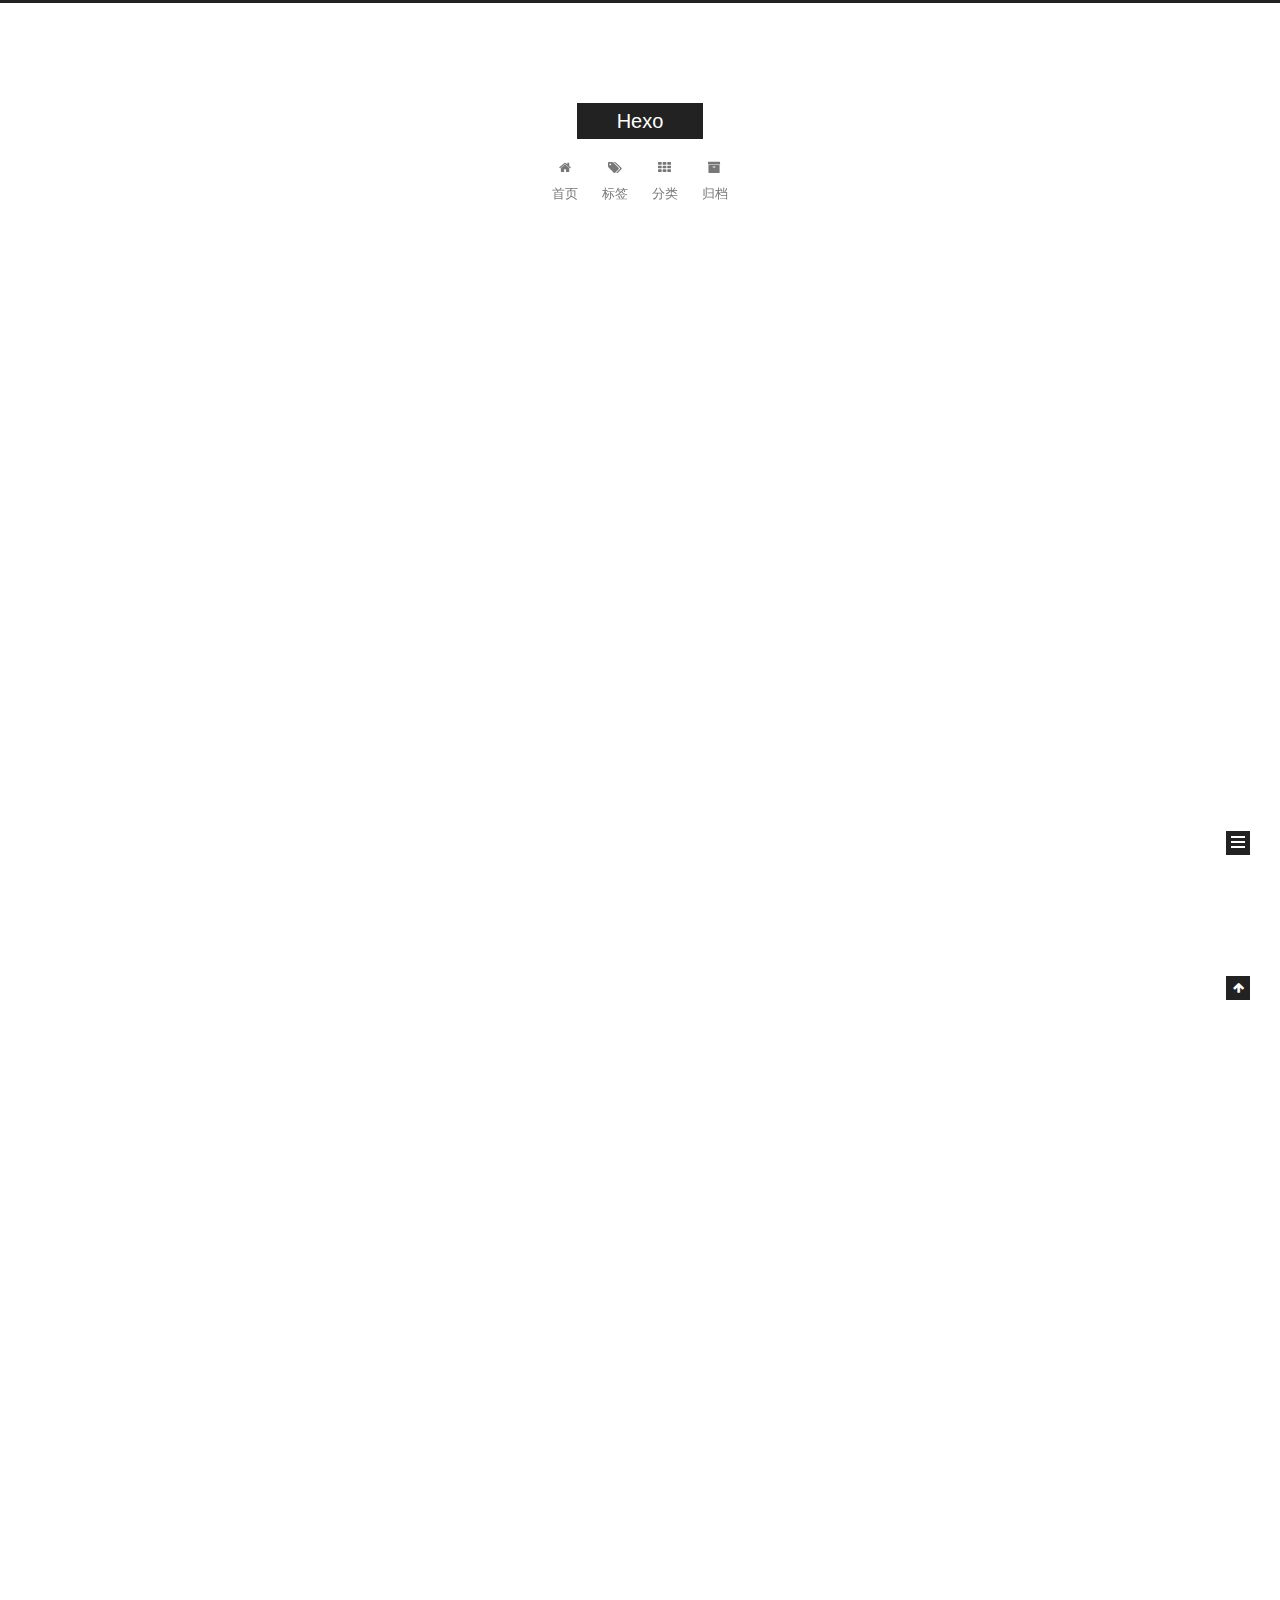
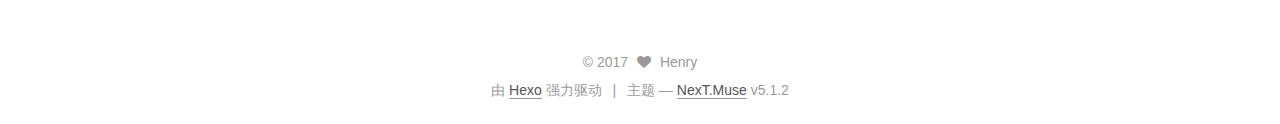
<file: index.html>
<!DOCTYPE html>



  


<html class="theme-next muse use-motion" lang="zh-Hans">
<head>
  <meta charset="UTF-8"/>
<meta http-equiv="X-UA-Compatible" content="IE=edge" />
<meta name="viewport" content="width=device-width, initial-scale=1, maximum-scale=1"/>
<meta name="theme-color" content="#222">









<meta http-equiv="Cache-Control" content="no-transform" />
<meta http-equiv="Cache-Control" content="no-siteapp" />
















  
  
  <link href="/lib/fancybox/source/jquery.fancybox.css?v=2.1.5" rel="stylesheet" type="text/css" />







<link href="/lib/font-awesome/css/font-awesome.min.css?v=4.6.2" rel="stylesheet" type="text/css" />

<link href="/css/main.css?v=5.1.2" rel="stylesheet" type="text/css" />


  <meta name="keywords" content="Hexo, NexT" />





  <link rel="alternate" href="/atom.xml" title="Hexo" type="application/atom+xml" />




  <link rel="shortcut icon" type="image/x-icon" href="/favicon.ico?v=5.1.2" />






<meta property="og:type" content="website">
<meta property="og:title" content="Hexo">
<meta property="og:url" content="http://yoursite.com/index.html">
<meta property="og:site_name" content="Hexo">
<meta property="og:locale" content="zh-Hans">
<meta name="twitter:card" content="summary">
<meta name="twitter:title" content="Hexo">



<script type="text/javascript" id="hexo.configurations">
  var NexT = window.NexT || {};
  var CONFIG = {
    root: '/',
    scheme: 'Muse',
    version: '5.1.2',
    sidebar: {"position":"right","display":"post","offset":12,"offset_float":12,"b2t":false,"scrollpercent":false,"onmobile":false},
    fancybox: true,
    tabs: true,
    motion: {"enable":true,"async":false,"transition":{"post_block":"fadeIn","post_header":"slideDownIn","post_body":"slideDownIn","coll_header":"slideLeftIn"}},
    duoshuo: {
      userId: '0',
      author: '博主'
    },
    algolia: {
      applicationID: '',
      apiKey: '',
      indexName: '',
      hits: {"per_page":10},
      labels: {"input_placeholder":"Search for Posts","hits_empty":"We didn't find any results for the search: ${query}","hits_stats":"${hits} results found in ${time} ms"}
    }
  };
</script>



  <link rel="canonical" href="http://yoursite.com/"/>





  <title>Hexo</title>
  








</head>

<body itemscope itemtype="http://schema.org/WebPage" lang="zh-Hans">

  
  
    
  

  <div class="container sidebar-position-right 
  page-home">
    <div class="headband"></div>

    <header id="header" class="header" itemscope itemtype="http://schema.org/WPHeader">
      <div class="header-inner"><div class="site-brand-wrapper">
  <div class="site-meta ">
    

    <div class="custom-logo-site-title">
      <a href="/"  class="brand" rel="start">
        <span class="logo-line-before"><i></i></span>
        <span class="site-title">Hexo</span>
        <span class="logo-line-after"><i></i></span>
      </a>
    </div>
      
        <p class="site-subtitle"></p>
      
  </div>

  <div class="site-nav-toggle">
    <button>
      <span class="btn-bar"></span>
      <span class="btn-bar"></span>
      <span class="btn-bar"></span>
    </button>
  </div>
</div>

<nav class="site-nav">
  

  
    <ul id="menu" class="menu">
      
        
        <li class="menu-item menu-item-home">
          <a href="/" rel="section">
            
              <i class="menu-item-icon fa fa-fw fa-home"></i> <br />
            
            首页
          </a>
        </li>
      
        
        <li class="menu-item menu-item-tags">
          <a href="/tags/" rel="section">
            
              <i class="menu-item-icon fa fa-fw fa-tags"></i> <br />
            
            标签
          </a>
        </li>
      
        
        <li class="menu-item menu-item-categories">
          <a href="/categories/" rel="section">
            
              <i class="menu-item-icon fa fa-fw fa-th"></i> <br />
            
            分类
          </a>
        </li>
      
        
        <li class="menu-item menu-item-archives">
          <a href="/archives/" rel="section">
            
              <i class="menu-item-icon fa fa-fw fa-archive"></i> <br />
            
            归档
          </a>
        </li>
      

      
    </ul>
  

  
</nav>



 </div>
    </header>

    <main id="main" class="main">
      <div class="main-inner">
        <div class="content-wrap">
          <div id="content" class="content">
            
  <section id="posts" class="posts-expand">
    
      

  

  
  
  

  <article class="post post-type-normal" itemscope itemtype="http://schema.org/Article">
  
  
  
  <div class="post-block">
    <link itemprop="mainEntityOfPage" href="http://yoursite.com/2017/09/28/test/">

    <span hidden itemprop="author" itemscope itemtype="http://schema.org/Person">
      <meta itemprop="name" content="Henry">
      <meta itemprop="description" content="">
      <meta itemprop="image" content="/images/avatar.gif">
    </span>

    <span hidden itemprop="publisher" itemscope itemtype="http://schema.org/Organization">
      <meta itemprop="name" content="Hexo">
    </span>

    
      <header class="post-header">

        
        
          <h1 class="post-title" itemprop="name headline">
                
                <a class="post-title-link" href="/2017/09/28/test/" itemprop="url">test</a></h1>
        

        <div class="post-meta">
          <span class="post-time">
            
              <span class="post-meta-item-icon">
                <i class="fa fa-calendar-o"></i>
              </span>
              
                <span class="post-meta-item-text">发表于</span>
              
              <time title="创建于" itemprop="dateCreated datePublished" datetime="2017-09-28T21:55:48+08:00">
                2017-09-28
              </time>
            

            

            
          </span>

          
            <span class="post-category" >
            
              <span class="post-meta-divider">|</span>
            
              <span class="post-meta-item-icon">
                <i class="fa fa-folder-o"></i>
              </span>
              
                <span class="post-meta-item-text">分类于</span>
              
              
                <span itemprop="about" itemscope itemtype="http://schema.org/Thing">
                  <a href="/categories/cate/" itemprop="url" rel="index">
                    <span itemprop="name">cate</span>
                  </a>
                </span>

                
                
              
            </span>
          

          
            
          

          
          

          

          

          

        </div>
      </header>
    

    
    
    
    <div class="post-body" itemprop="articleBody">

      
      

      
        
          
            <h1 id="Test"><a href="#Test" class="headerlink" title="Test"></a>Test</h1><p>this is my first blog</p>

          
        
      
    </div>
    
    
    

    

    

    

    <footer class="post-footer">
      

      

      

      
      
        <div class="post-eof"></div>
      
    </footer>
  </div>
  
  
  
  </article>


    
      

  

  
  
  

  <article class="post post-type-normal" itemscope itemtype="http://schema.org/Article">
  
  
  
  <div class="post-block">
    <link itemprop="mainEntityOfPage" href="http://yoursite.com/2017/09/28/hello-world/">

    <span hidden itemprop="author" itemscope itemtype="http://schema.org/Person">
      <meta itemprop="name" content="Henry">
      <meta itemprop="description" content="">
      <meta itemprop="image" content="/images/avatar.gif">
    </span>

    <span hidden itemprop="publisher" itemscope itemtype="http://schema.org/Organization">
      <meta itemprop="name" content="Hexo">
    </span>

    
      <header class="post-header">

        
        
          <h1 class="post-title" itemprop="name headline">
                
                <a class="post-title-link" href="/2017/09/28/hello-world/" itemprop="url">Hello World</a></h1>
        

        <div class="post-meta">
          <span class="post-time">
            
              <span class="post-meta-item-icon">
                <i class="fa fa-calendar-o"></i>
              </span>
              
                <span class="post-meta-item-text">发表于</span>
              
              <time title="创建于" itemprop="dateCreated datePublished" datetime="2017-09-28T21:53:01+08:00">
                2017-09-28
              </time>
            

            

            
          </span>

          

          
            
          

          
          

          

          

          

        </div>
      </header>
    

    
    
    
    <div class="post-body" itemprop="articleBody">

      
      

      
        
          
            <p>Welcome to <a href="https://hexo.io/" target="_blank" rel="external">Hexo</a>! This is your very first post. Check <a href="https://hexo.io/docs/" target="_blank" rel="external">documentation</a> for more info. If you get any problems when using Hexo, you can find the answer in <a href="https://hexo.io/docs/troubleshooting.html" target="_blank" rel="external">troubleshooting</a> or you can ask me on <a href="https://github.com/hexojs/hexo/issues" target="_blank" rel="external">GitHub</a>.</p>
<h2 id="Quick-Start"><a href="#Quick-Start" class="headerlink" title="Quick Start"></a>Quick Start</h2><h3 id="Create-a-new-post"><a href="#Create-a-new-post" class="headerlink" title="Create a new post"></a>Create a new post</h3><figure class="highlight bash"><table><tr><td class="gutter"><pre><div class="line">1</div></pre></td><td class="code"><pre><div class="line">$ hexo new <span class="string">"My New Post"</span></div></pre></td></tr></table></figure>
<p>More info: <a href="https://hexo.io/docs/writing.html" target="_blank" rel="external">Writing</a></p>
<h3 id="Run-server"><a href="#Run-server" class="headerlink" title="Run server"></a>Run server</h3><figure class="highlight bash"><table><tr><td class="gutter"><pre><div class="line">1</div></pre></td><td class="code"><pre><div class="line">$ hexo server</div></pre></td></tr></table></figure>
<p>More info: <a href="https://hexo.io/docs/server.html" target="_blank" rel="external">Server</a></p>
<h3 id="Generate-static-files"><a href="#Generate-static-files" class="headerlink" title="Generate static files"></a>Generate static files</h3><figure class="highlight bash"><table><tr><td class="gutter"><pre><div class="line">1</div></pre></td><td class="code"><pre><div class="line">$ hexo generate</div></pre></td></tr></table></figure>
<p>More info: <a href="https://hexo.io/docs/generating.html" target="_blank" rel="external">Generating</a></p>
<h3 id="Deploy-to-remote-sites"><a href="#Deploy-to-remote-sites" class="headerlink" title="Deploy to remote sites"></a>Deploy to remote sites</h3><figure class="highlight bash"><table><tr><td class="gutter"><pre><div class="line">1</div></pre></td><td class="code"><pre><div class="line">$ hexo deploy</div></pre></td></tr></table></figure>
<p>More info: <a href="https://hexo.io/docs/deployment.html" target="_blank" rel="external">Deployment</a></p>

          
        
      
    </div>
    
    
    

    

    

    

    <footer class="post-footer">
      

      

      

      
      
        <div class="post-eof"></div>
      
    </footer>
  </div>
  
  
  
  </article>


    
  </section>

  


          </div>
          


          

        </div>
        
          
  
  <div class="sidebar-toggle">
    <div class="sidebar-toggle-line-wrap">
      <span class="sidebar-toggle-line sidebar-toggle-line-first"></span>
      <span class="sidebar-toggle-line sidebar-toggle-line-middle"></span>
      <span class="sidebar-toggle-line sidebar-toggle-line-last"></span>
    </div>
  </div>

  <aside id="sidebar" class="sidebar">
    
    <div class="sidebar-inner">

      

      

      <section class="site-overview sidebar-panel sidebar-panel-active">
        <div class="site-author motion-element" itemprop="author" itemscope itemtype="http://schema.org/Person">
          
            <p class="site-author-name" itemprop="name">Henry</p>
            <p class="site-description motion-element" itemprop="description"></p>
        </div>

        <nav class="site-state motion-element">

          
            <div class="site-state-item site-state-posts">
            
              <a href="/archives/">
            
                <span class="site-state-item-count">2</span>
                <span class="site-state-item-name">日志</span>
              </a>
            </div>
          

          
            
            
            <div class="site-state-item site-state-categories">
              <a href="/categories/index.html">
                <span class="site-state-item-count">1</span>
                <span class="site-state-item-name">分类</span>
              </a>
            </div>
          

          
            
            
            <div class="site-state-item site-state-tags">
              <a href="/tags/index.html">
                <span class="site-state-item-count">3</span>
                <span class="site-state-item-name">标签</span>
              </a>
            </div>
          

        </nav>

        
          <div class="feed-link motion-element">
            <a href="/atom.xml" rel="alternate">
              <i class="fa fa-rss"></i>
              RSS
            </a>
          </div>
        

        <div class="links-of-author motion-element">
          
        </div>

        
        

        
        

        


      </section>

      

      

    </div>
  </aside>


        
      </div>
    </main>

    <footer id="footer" class="footer">
      <div class="footer-inner">
        <div class="copyright" >
  
  &copy; 
  <span itemprop="copyrightYear">2017</span>
  <span class="with-love">
    <i class="fa fa-heart"></i>
  </span>
  <span class="author" itemprop="copyrightHolder">Henry</span>

  
</div>


  <div class="powered-by">由 <a class="theme-link" href="https://hexo.io">Hexo</a> 强力驱动</div>

  <span class="post-meta-divider">|</span>

  <div class="theme-info">主题 &mdash; <a class="theme-link" href="https://github.com/iissnan/hexo-theme-next">NexT.Muse</a> v5.1.2</div>


        







        
      </div>
    </footer>

    
      <div class="back-to-top">
        <i class="fa fa-arrow-up"></i>
        
      </div>
    

  </div>

  

<script type="text/javascript">
  if (Object.prototype.toString.call(window.Promise) !== '[object Function]') {
    window.Promise = null;
  }
</script>









  












  
  <script type="text/javascript" src="/lib/jquery/index.js?v=2.1.3"></script>

  
  <script type="text/javascript" src="/lib/fastclick/lib/fastclick.min.js?v=1.0.6"></script>

  
  <script type="text/javascript" src="/lib/jquery_lazyload/jquery.lazyload.js?v=1.9.7"></script>

  
  <script type="text/javascript" src="/lib/velocity/velocity.min.js?v=1.2.1"></script>

  
  <script type="text/javascript" src="/lib/velocity/velocity.ui.min.js?v=1.2.1"></script>

  
  <script type="text/javascript" src="/lib/fancybox/source/jquery.fancybox.pack.js?v=2.1.5"></script>


  


  <script type="text/javascript" src="/js/src/utils.js?v=5.1.2"></script>

  <script type="text/javascript" src="/js/src/motion.js?v=5.1.2"></script>



  
  

  <script type="text/javascript" src="/js/src/scrollspy.js?v=5.1.2"></script>
<script type="text/javascript" src="/js/src/post-details.js?v=5.1.2"></script>


  

  


  <script type="text/javascript" src="/js/src/bootstrap.js?v=5.1.2"></script>



  


  




	





  





  








  





  

  

  

  

  

  

</body>
</html>
</file>
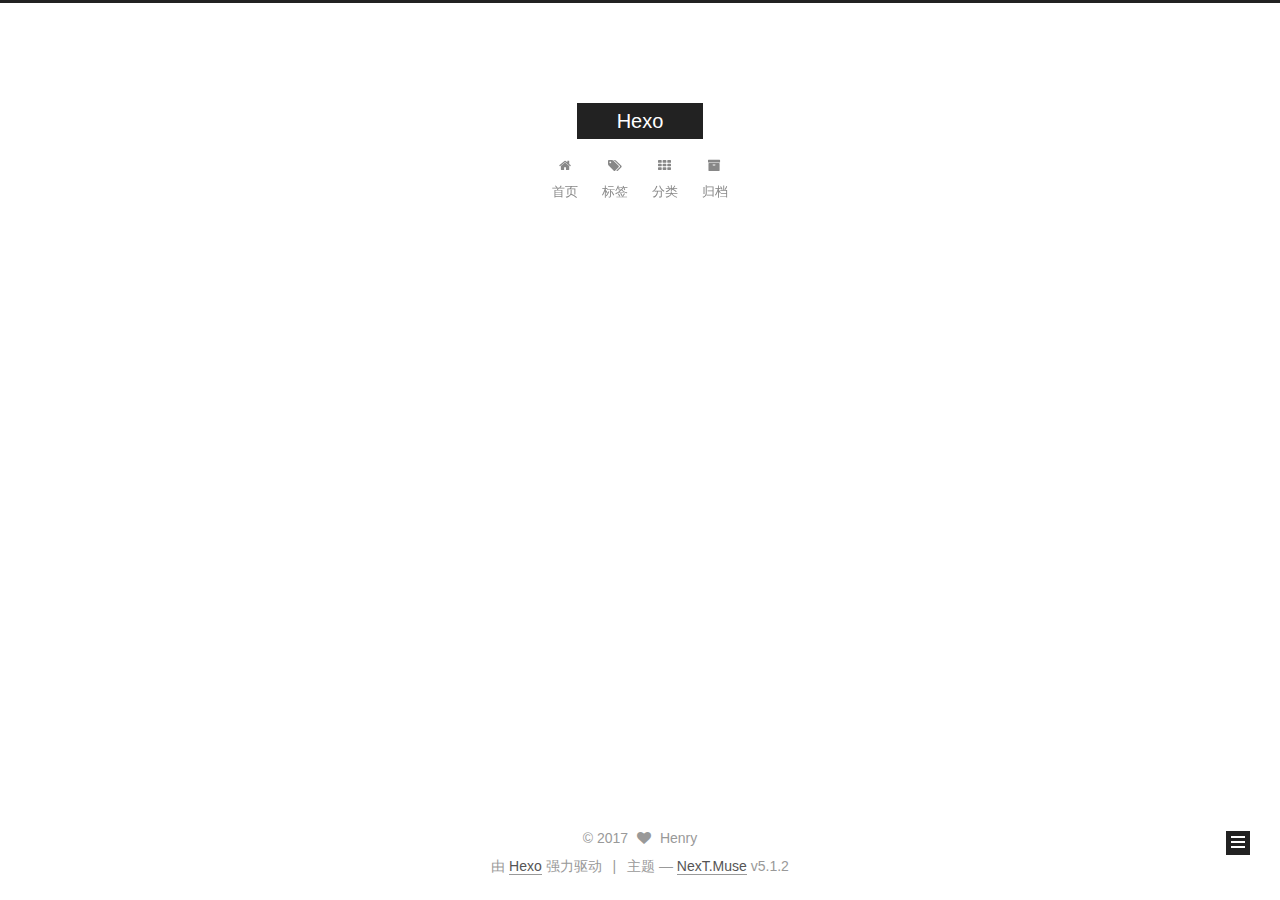
<file: archives/index.html>
<!DOCTYPE html>



  


<html class="theme-next muse use-motion" lang="zh-Hans">
<head>
  <meta charset="UTF-8"/>
<meta http-equiv="X-UA-Compatible" content="IE=edge" />
<meta name="viewport" content="width=device-width, initial-scale=1, maximum-scale=1"/>
<meta name="theme-color" content="#222">









<meta http-equiv="Cache-Control" content="no-transform" />
<meta http-equiv="Cache-Control" content="no-siteapp" />
















  
  
  <link href="/lib/fancybox/source/jquery.fancybox.css?v=2.1.5" rel="stylesheet" type="text/css" />







<link href="/lib/font-awesome/css/font-awesome.min.css?v=4.6.2" rel="stylesheet" type="text/css" />

<link href="/css/main.css?v=5.1.2" rel="stylesheet" type="text/css" />


  <meta name="keywords" content="Hexo, NexT" />





  <link rel="alternate" href="/atom.xml" title="Hexo" type="application/atom+xml" />




  <link rel="shortcut icon" type="image/x-icon" href="/favicon.ico?v=5.1.2" />






<meta property="og:type" content="website">
<meta property="og:title" content="Hexo">
<meta property="og:url" content="http://yoursite.com/archives/index.html">
<meta property="og:site_name" content="Hexo">
<meta property="og:locale" content="zh-Hans">
<meta name="twitter:card" content="summary">
<meta name="twitter:title" content="Hexo">



<script type="text/javascript" id="hexo.configurations">
  var NexT = window.NexT || {};
  var CONFIG = {
    root: '/',
    scheme: 'Muse',
    version: '5.1.2',
    sidebar: {"position":"right","display":"post","offset":12,"offset_float":12,"b2t":false,"scrollpercent":false,"onmobile":false},
    fancybox: true,
    tabs: true,
    motion: {"enable":true,"async":false,"transition":{"post_block":"fadeIn","post_header":"slideDownIn","post_body":"slideDownIn","coll_header":"slideLeftIn"}},
    duoshuo: {
      userId: '0',
      author: '博主'
    },
    algolia: {
      applicationID: '',
      apiKey: '',
      indexName: '',
      hits: {"per_page":10},
      labels: {"input_placeholder":"Search for Posts","hits_empty":"We didn't find any results for the search: ${query}","hits_stats":"${hits} results found in ${time} ms"}
    }
  };
</script>



  <link rel="canonical" href="http://yoursite.com/archives/"/>





  <title>归档 | Hexo</title>
  








</head>

<body itemscope itemtype="http://schema.org/WebPage" lang="zh-Hans">

  
  
    
  

  <div class="container sidebar-position-right page-archive">
    <div class="headband"></div>

    <header id="header" class="header" itemscope itemtype="http://schema.org/WPHeader">
      <div class="header-inner"><div class="site-brand-wrapper">
  <div class="site-meta ">
    

    <div class="custom-logo-site-title">
      <a href="/"  class="brand" rel="start">
        <span class="logo-line-before"><i></i></span>
        <span class="site-title">Hexo</span>
        <span class="logo-line-after"><i></i></span>
      </a>
    </div>
      
        <p class="site-subtitle"></p>
      
  </div>

  <div class="site-nav-toggle">
    <button>
      <span class="btn-bar"></span>
      <span class="btn-bar"></span>
      <span class="btn-bar"></span>
    </button>
  </div>
</div>

<nav class="site-nav">
  

  
    <ul id="menu" class="menu">
      
        
        <li class="menu-item menu-item-home">
          <a href="/" rel="section">
            
              <i class="menu-item-icon fa fa-fw fa-home"></i> <br />
            
            首页
          </a>
        </li>
      
        
        <li class="menu-item menu-item-tags">
          <a href="/tags/" rel="section">
            
              <i class="menu-item-icon fa fa-fw fa-tags"></i> <br />
            
            标签
          </a>
        </li>
      
        
        <li class="menu-item menu-item-categories">
          <a href="/categories/" rel="section">
            
              <i class="menu-item-icon fa fa-fw fa-th"></i> <br />
            
            分类
          </a>
        </li>
      
        
        <li class="menu-item menu-item-archives">
          <a href="/archives/" rel="section">
            
              <i class="menu-item-icon fa fa-fw fa-archive"></i> <br />
            
            归档
          </a>
        </li>
      

      
    </ul>
  

  
</nav>



 </div>
    </header>

    <main id="main" class="main">
      <div class="main-inner">
        <div class="content-wrap">
          <div id="content" class="content">
            

  
  
  
  <div class="post-block archive">
    <div id="posts" class="posts-collapse">
      <span class="archive-move-on"></span>

      <span class="archive-page-counter">
        
        
        
          
        
        嗯..! 目前共计 2 篇日志。 继续努力。
      </span>

      

        
        
        

        
          
          <div class="collection-title">
            <h1 class="archive-year" id="archive-year-2017">2017</h1>
          </div>
        
        

        

  <article class="post post-type-normal" itemscope itemtype="http://schema.org/Article">
    <header class="post-header">

      <h2 class="post-title">
        
            <a class="post-title-link" href="/2017/09/28/test/" itemprop="url">
              
                <span itemprop="name">test</span>
              
            </a>
        
      </h2>

      <div class="post-meta">
        <time class="post-time" itemprop="dateCreated"
              datetime="2017-09-28T21:55:48+08:00"
              content="2017-09-28" >
          09-28
        </time>
      </div>

    </header>
  </article>



      

        
        
        

        
        

        

  <article class="post post-type-normal" itemscope itemtype="http://schema.org/Article">
    <header class="post-header">

      <h2 class="post-title">
        
            <a class="post-title-link" href="/2017/09/28/hello-world/" itemprop="url">
              
                <span itemprop="name">Hello World</span>
              
            </a>
        
      </h2>

      <div class="post-meta">
        <time class="post-time" itemprop="dateCreated"
              datetime="2017-09-28T21:53:01+08:00"
              content="2017-09-28" >
          09-28
        </time>
      </div>

    </header>
  </article>



      

    </div>
  </div>
  
  
  

  



          </div>
          


          

        </div>
        
          
  
  <div class="sidebar-toggle">
    <div class="sidebar-toggle-line-wrap">
      <span class="sidebar-toggle-line sidebar-toggle-line-first"></span>
      <span class="sidebar-toggle-line sidebar-toggle-line-middle"></span>
      <span class="sidebar-toggle-line sidebar-toggle-line-last"></span>
    </div>
  </div>

  <aside id="sidebar" class="sidebar">
    
    <div class="sidebar-inner">

      

      

      <section class="site-overview sidebar-panel sidebar-panel-active">
        <div class="site-author motion-element" itemprop="author" itemscope itemtype="http://schema.org/Person">
          
            <p class="site-author-name" itemprop="name">Henry</p>
            <p class="site-description motion-element" itemprop="description"></p>
        </div>

        <nav class="site-state motion-element">

          
            <div class="site-state-item site-state-posts">
            
              <a href="/archives/">
            
                <span class="site-state-item-count">2</span>
                <span class="site-state-item-name">日志</span>
              </a>
            </div>
          

          
            
            
            <div class="site-state-item site-state-categories">
              <a href="/categories/index.html">
                <span class="site-state-item-count">1</span>
                <span class="site-state-item-name">分类</span>
              </a>
            </div>
          

          
            
            
            <div class="site-state-item site-state-tags">
              <a href="/tags/index.html">
                <span class="site-state-item-count">3</span>
                <span class="site-state-item-name">标签</span>
              </a>
            </div>
          

        </nav>

        
          <div class="feed-link motion-element">
            <a href="/atom.xml" rel="alternate">
              <i class="fa fa-rss"></i>
              RSS
            </a>
          </div>
        

        <div class="links-of-author motion-element">
          
        </div>

        
        

        
        

        


      </section>

      

      

    </div>
  </aside>


        
      </div>
    </main>

    <footer id="footer" class="footer">
      <div class="footer-inner">
        <div class="copyright" >
  
  &copy; 
  <span itemprop="copyrightYear">2017</span>
  <span class="with-love">
    <i class="fa fa-heart"></i>
  </span>
  <span class="author" itemprop="copyrightHolder">Henry</span>

  
</div>


  <div class="powered-by">由 <a class="theme-link" href="https://hexo.io">Hexo</a> 强力驱动</div>

  <span class="post-meta-divider">|</span>

  <div class="theme-info">主题 &mdash; <a class="theme-link" href="https://github.com/iissnan/hexo-theme-next">NexT.Muse</a> v5.1.2</div>


        







        
      </div>
    </footer>

    
      <div class="back-to-top">
        <i class="fa fa-arrow-up"></i>
        
      </div>
    

  </div>

  

<script type="text/javascript">
  if (Object.prototype.toString.call(window.Promise) !== '[object Function]') {
    window.Promise = null;
  }
</script>









  












  
  <script type="text/javascript" src="/lib/jquery/index.js?v=2.1.3"></script>

  
  <script type="text/javascript" src="/lib/fastclick/lib/fastclick.min.js?v=1.0.6"></script>

  
  <script type="text/javascript" src="/lib/jquery_lazyload/jquery.lazyload.js?v=1.9.7"></script>

  
  <script type="text/javascript" src="/lib/velocity/velocity.min.js?v=1.2.1"></script>

  
  <script type="text/javascript" src="/lib/velocity/velocity.ui.min.js?v=1.2.1"></script>

  
  <script type="text/javascript" src="/lib/fancybox/source/jquery.fancybox.pack.js?v=2.1.5"></script>


  


  <script type="text/javascript" src="/js/src/utils.js?v=5.1.2"></script>

  <script type="text/javascript" src="/js/src/motion.js?v=5.1.2"></script>



  
  

  <script type="text/javascript" src="/js/src/scrollspy.js?v=5.1.2"></script>
<script type="text/javascript" src="/js/src/post-details.js?v=5.1.2"></script>


  

  


  <script type="text/javascript" src="/js/src/bootstrap.js?v=5.1.2"></script>



  


  




	





  





  








  





  

  

  

  

  

  

</body>
</html>
</file>
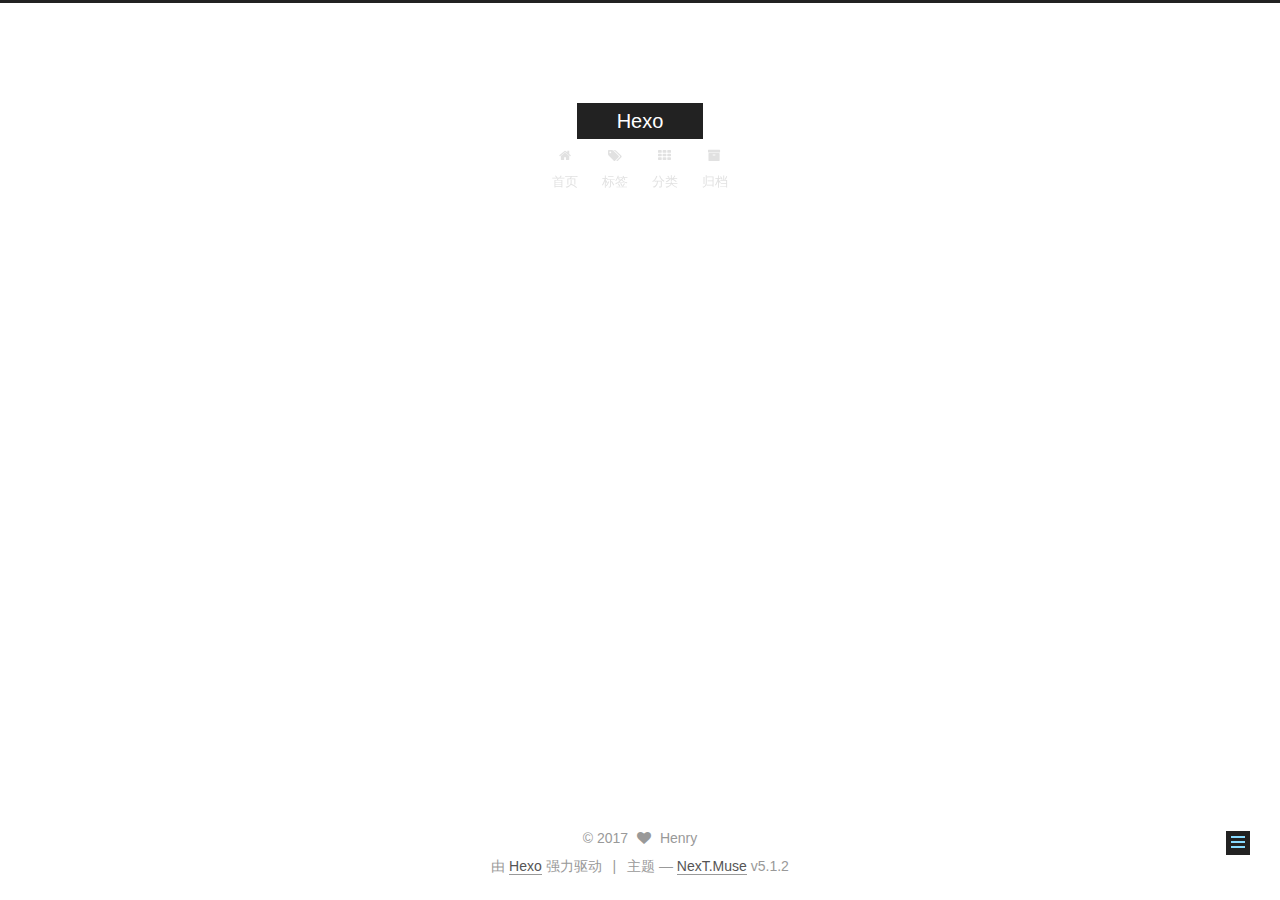
<file: categories/index.html>
<!DOCTYPE html>



  


<html class="theme-next muse use-motion" lang="zh-Hans">
<head>
  <meta charset="UTF-8"/>
<meta http-equiv="X-UA-Compatible" content="IE=edge" />
<meta name="viewport" content="width=device-width, initial-scale=1, maximum-scale=1"/>
<meta name="theme-color" content="#222">









<meta http-equiv="Cache-Control" content="no-transform" />
<meta http-equiv="Cache-Control" content="no-siteapp" />
















  
  
  <link href="/lib/fancybox/source/jquery.fancybox.css?v=2.1.5" rel="stylesheet" type="text/css" />







<link href="/lib/font-awesome/css/font-awesome.min.css?v=4.6.2" rel="stylesheet" type="text/css" />

<link href="/css/main.css?v=5.1.2" rel="stylesheet" type="text/css" />


  <meta name="keywords" content="Hexo, NexT" />





  <link rel="alternate" href="/atom.xml" title="Hexo" type="application/atom+xml" />




  <link rel="shortcut icon" type="image/x-icon" href="/favicon.ico?v=5.1.2" />






<meta property="og:type" content="website">
<meta property="og:title" content="categories">
<meta property="og:url" content="http://yoursite.com/categories/index.html">
<meta property="og:site_name" content="Hexo">
<meta property="og:locale" content="zh-Hans">
<meta property="og:updated_time" content="2017-09-28T14:44:00.830Z">
<meta name="twitter:card" content="summary">
<meta name="twitter:title" content="categories">



<script type="text/javascript" id="hexo.configurations">
  var NexT = window.NexT || {};
  var CONFIG = {
    root: '/',
    scheme: 'Muse',
    version: '5.1.2',
    sidebar: {"position":"right","display":"post","offset":12,"offset_float":12,"b2t":false,"scrollpercent":false,"onmobile":false},
    fancybox: true,
    tabs: true,
    motion: {"enable":true,"async":false,"transition":{"post_block":"fadeIn","post_header":"slideDownIn","post_body":"slideDownIn","coll_header":"slideLeftIn"}},
    duoshuo: {
      userId: '0',
      author: '博主'
    },
    algolia: {
      applicationID: '',
      apiKey: '',
      indexName: '',
      hits: {"per_page":10},
      labels: {"input_placeholder":"Search for Posts","hits_empty":"We didn't find any results for the search: ${query}","hits_stats":"${hits} results found in ${time} ms"}
    }
  };
</script>



  <link rel="canonical" href="http://yoursite.com/categories/"/>





  <title>categories | Hexo</title>
  








</head>

<body itemscope itemtype="http://schema.org/WebPage" lang="zh-Hans">

  
  
    
  

  <div class="container sidebar-position-right page-post-detail">
    <div class="headband"></div>

    <header id="header" class="header" itemscope itemtype="http://schema.org/WPHeader">
      <div class="header-inner"><div class="site-brand-wrapper">
  <div class="site-meta ">
    

    <div class="custom-logo-site-title">
      <a href="/"  class="brand" rel="start">
        <span class="logo-line-before"><i></i></span>
        <span class="site-title">Hexo</span>
        <span class="logo-line-after"><i></i></span>
      </a>
    </div>
      
        <p class="site-subtitle"></p>
      
  </div>

  <div class="site-nav-toggle">
    <button>
      <span class="btn-bar"></span>
      <span class="btn-bar"></span>
      <span class="btn-bar"></span>
    </button>
  </div>
</div>

<nav class="site-nav">
  

  
    <ul id="menu" class="menu">
      
        
        <li class="menu-item menu-item-home">
          <a href="/" rel="section">
            
              <i class="menu-item-icon fa fa-fw fa-home"></i> <br />
            
            首页
          </a>
        </li>
      
        
        <li class="menu-item menu-item-tags">
          <a href="/tags/" rel="section">
            
              <i class="menu-item-icon fa fa-fw fa-tags"></i> <br />
            
            标签
          </a>
        </li>
      
        
        <li class="menu-item menu-item-categories">
          <a href="/categories/" rel="section">
            
              <i class="menu-item-icon fa fa-fw fa-th"></i> <br />
            
            分类
          </a>
        </li>
      
        
        <li class="menu-item menu-item-archives">
          <a href="/archives/" rel="section">
            
              <i class="menu-item-icon fa fa-fw fa-archive"></i> <br />
            
            归档
          </a>
        </li>
      

      
    </ul>
  

  
</nav>



 </div>
    </header>

    <main id="main" class="main">
      <div class="main-inner">
        <div class="content-wrap">
          <div id="content" class="content">
            

  <div id="posts" class="posts-expand">
    
    
    
    <div class="post-block page">
      <header class="post-header">

	<h1 class="post-title" itemprop="name headline">categories</h1>



</header>

      
      
      
      <div class="post-body">
        
        
          <div class="category-all-page">
            <div class="category-all-title">
                目前共计 1 个分类
            </div>
            <div class="category-all">
              <ul class="category-list"><li class="category-list-item"><a class="category-list-link" href="/categories/cate/">cate</a><span class="category-list-count">1</span></li></ul>
            </div>
          </div>
        
      </div>
      
      
      
    </div>
    
    
    
  </div>


          </div>
          


          

        </div>
        
          
  
  <div class="sidebar-toggle">
    <div class="sidebar-toggle-line-wrap">
      <span class="sidebar-toggle-line sidebar-toggle-line-first"></span>
      <span class="sidebar-toggle-line sidebar-toggle-line-middle"></span>
      <span class="sidebar-toggle-line sidebar-toggle-line-last"></span>
    </div>
  </div>

  <aside id="sidebar" class="sidebar">
    
    <div class="sidebar-inner">

      

      

      <section class="site-overview sidebar-panel sidebar-panel-active">
        <div class="site-author motion-element" itemprop="author" itemscope itemtype="http://schema.org/Person">
          
            <p class="site-author-name" itemprop="name">Henry</p>
            <p class="site-description motion-element" itemprop="description"></p>
        </div>

        <nav class="site-state motion-element">

          
            <div class="site-state-item site-state-posts">
            
              <a href="/archives/">
            
                <span class="site-state-item-count">2</span>
                <span class="site-state-item-name">日志</span>
              </a>
            </div>
          

          
            
            
            <div class="site-state-item site-state-categories">
              <a href="/categories/index.html">
                <span class="site-state-item-count">1</span>
                <span class="site-state-item-name">分类</span>
              </a>
            </div>
          

          
            
            
            <div class="site-state-item site-state-tags">
              <a href="/tags/index.html">
                <span class="site-state-item-count">3</span>
                <span class="site-state-item-name">标签</span>
              </a>
            </div>
          

        </nav>

        
          <div class="feed-link motion-element">
            <a href="/atom.xml" rel="alternate">
              <i class="fa fa-rss"></i>
              RSS
            </a>
          </div>
        

        <div class="links-of-author motion-element">
          
        </div>

        
        

        
        

        


      </section>

      

      

    </div>
  </aside>


        
      </div>
    </main>

    <footer id="footer" class="footer">
      <div class="footer-inner">
        <div class="copyright" >
  
  &copy; 
  <span itemprop="copyrightYear">2017</span>
  <span class="with-love">
    <i class="fa fa-heart"></i>
  </span>
  <span class="author" itemprop="copyrightHolder">Henry</span>

  
</div>


  <div class="powered-by">由 <a class="theme-link" href="https://hexo.io">Hexo</a> 强力驱动</div>

  <span class="post-meta-divider">|</span>

  <div class="theme-info">主题 &mdash; <a class="theme-link" href="https://github.com/iissnan/hexo-theme-next">NexT.Muse</a> v5.1.2</div>


        







        
      </div>
    </footer>

    
      <div class="back-to-top">
        <i class="fa fa-arrow-up"></i>
        
      </div>
    

  </div>

  

<script type="text/javascript">
  if (Object.prototype.toString.call(window.Promise) !== '[object Function]') {
    window.Promise = null;
  }
</script>









  












  
  <script type="text/javascript" src="/lib/jquery/index.js?v=2.1.3"></script>

  
  <script type="text/javascript" src="/lib/fastclick/lib/fastclick.min.js?v=1.0.6"></script>

  
  <script type="text/javascript" src="/lib/jquery_lazyload/jquery.lazyload.js?v=1.9.7"></script>

  
  <script type="text/javascript" src="/lib/velocity/velocity.min.js?v=1.2.1"></script>

  
  <script type="text/javascript" src="/lib/velocity/velocity.ui.min.js?v=1.2.1"></script>

  
  <script type="text/javascript" src="/lib/fancybox/source/jquery.fancybox.pack.js?v=2.1.5"></script>


  


  <script type="text/javascript" src="/js/src/utils.js?v=5.1.2"></script>

  <script type="text/javascript" src="/js/src/motion.js?v=5.1.2"></script>



  
  

  <script type="text/javascript" src="/js/src/scrollspy.js?v=5.1.2"></script>
<script type="text/javascript" src="/js/src/post-details.js?v=5.1.2"></script>


  

  


  <script type="text/javascript" src="/js/src/bootstrap.js?v=5.1.2"></script>



  


  




	





  





  








  





  

  

  

  

  

  

</body>
</html>
</file>
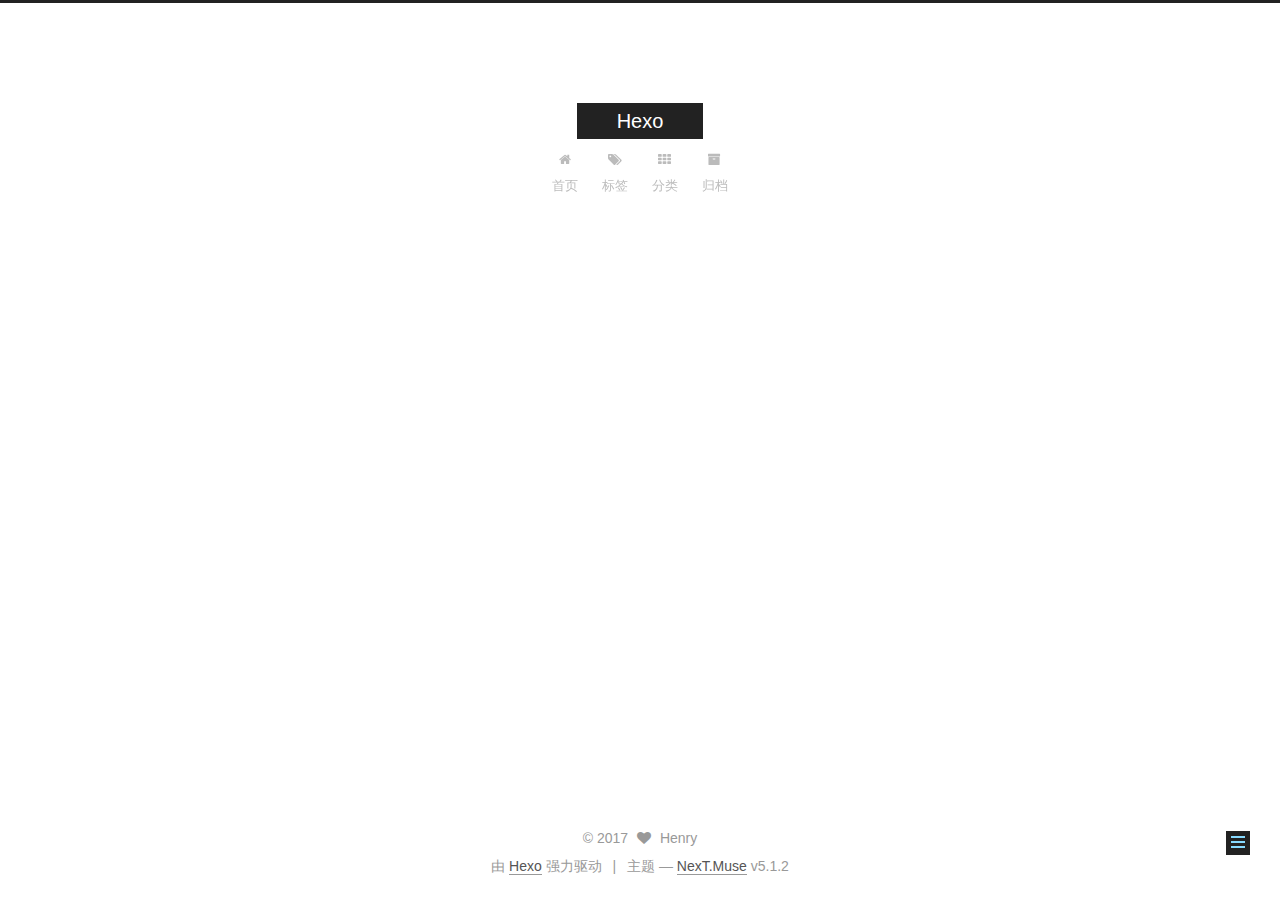
<file: tags/index.html>
<!DOCTYPE html>



  


<html class="theme-next muse use-motion" lang="zh-Hans">
<head>
  <meta charset="UTF-8"/>
<meta http-equiv="X-UA-Compatible" content="IE=edge" />
<meta name="viewport" content="width=device-width, initial-scale=1, maximum-scale=1"/>
<meta name="theme-color" content="#222">









<meta http-equiv="Cache-Control" content="no-transform" />
<meta http-equiv="Cache-Control" content="no-siteapp" />
















  
  
  <link href="/lib/fancybox/source/jquery.fancybox.css?v=2.1.5" rel="stylesheet" type="text/css" />







<link href="/lib/font-awesome/css/font-awesome.min.css?v=4.6.2" rel="stylesheet" type="text/css" />

<link href="/css/main.css?v=5.1.2" rel="stylesheet" type="text/css" />


  <meta name="keywords" content="Hexo, NexT" />




  


  <link rel="alternate" href="/atom.xml" title="Hexo" type="application/atom+xml" />




  <link rel="shortcut icon" type="image/x-icon" href="/favicon.ico?v=5.1.2" />






<meta property="og:type" content="website">
<meta property="og:title" content="tags">
<meta property="og:url" content="http://yoursite.com/tags/index.html">
<meta property="og:site_name" content="Hexo">
<meta property="og:locale" content="zh-Hans">
<meta property="og:updated_time" content="2017-09-28T14:37:21.706Z">
<meta name="twitter:card" content="summary">
<meta name="twitter:title" content="tags">



<script type="text/javascript" id="hexo.configurations">
  var NexT = window.NexT || {};
  var CONFIG = {
    root: '/',
    scheme: 'Muse',
    version: '5.1.2',
    sidebar: {"position":"right","display":"post","offset":12,"offset_float":12,"b2t":false,"scrollpercent":false,"onmobile":false},
    fancybox: true,
    tabs: true,
    motion: {"enable":true,"async":false,"transition":{"post_block":"fadeIn","post_header":"slideDownIn","post_body":"slideDownIn","coll_header":"slideLeftIn"}},
    duoshuo: {
      userId: '0',
      author: '博主'
    },
    algolia: {
      applicationID: '',
      apiKey: '',
      indexName: '',
      hits: {"per_page":10},
      labels: {"input_placeholder":"Search for Posts","hits_empty":"We didn't find any results for the search: ${query}","hits_stats":"${hits} results found in ${time} ms"}
    }
  };
</script>



  <link rel="canonical" href="http://yoursite.com/tags/"/>





  <title>tags | Hexo</title>
  








</head>

<body itemscope itemtype="http://schema.org/WebPage" lang="zh-Hans">

  
  
    
  

  <div class="container sidebar-position-right page-post-detail">
    <div class="headband"></div>

    <header id="header" class="header" itemscope itemtype="http://schema.org/WPHeader">
      <div class="header-inner"><div class="site-brand-wrapper">
  <div class="site-meta ">
    

    <div class="custom-logo-site-title">
      <a href="/"  class="brand" rel="start">
        <span class="logo-line-before"><i></i></span>
        <span class="site-title">Hexo</span>
        <span class="logo-line-after"><i></i></span>
      </a>
    </div>
      
        <p class="site-subtitle"></p>
      
  </div>

  <div class="site-nav-toggle">
    <button>
      <span class="btn-bar"></span>
      <span class="btn-bar"></span>
      <span class="btn-bar"></span>
    </button>
  </div>
</div>

<nav class="site-nav">
  

  
    <ul id="menu" class="menu">
      
        
        <li class="menu-item menu-item-home">
          <a href="/" rel="section">
            
              <i class="menu-item-icon fa fa-fw fa-home"></i> <br />
            
            首页
          </a>
        </li>
      
        
        <li class="menu-item menu-item-tags">
          <a href="/tags/" rel="section">
            
              <i class="menu-item-icon fa fa-fw fa-tags"></i> <br />
            
            标签
          </a>
        </li>
      
        
        <li class="menu-item menu-item-categories">
          <a href="/categories/" rel="section">
            
              <i class="menu-item-icon fa fa-fw fa-th"></i> <br />
            
            分类
          </a>
        </li>
      
        
        <li class="menu-item menu-item-archives">
          <a href="/archives/" rel="section">
            
              <i class="menu-item-icon fa fa-fw fa-archive"></i> <br />
            
            归档
          </a>
        </li>
      

      
    </ul>
  

  
</nav>



 </div>
    </header>

    <main id="main" class="main">
      <div class="main-inner">
        <div class="content-wrap">
          <div id="content" class="content">
            

  <div id="posts" class="posts-expand">
    
    
    
    <div class="post-block page">
      <header class="post-header">

	<h1 class="post-title" itemprop="name headline">tags</h1>



</header>

      
      
      
      <div class="post-body">
        
        
          <div class="tag-cloud">
            <div class="tag-cloud-title">
                目前共计 3 个标签
            </div>
            <div class="tag-cloud-tags">
              <a href="/tags/Tag1/" style="font-size: 12px; color: #ccc">Tag1</a> <a href="/tags/Tag2/" style="font-size: 12px; color: #ccc">Tag2</a> <a href="/tags/Tag3/" style="font-size: 12px; color: #ccc">Tag3</a>
            </div>
          </div>
        
      </div>
      
      
      
    </div>
    
    
    
  </div>


          </div>
          


          

        </div>
        
          
  
  <div class="sidebar-toggle">
    <div class="sidebar-toggle-line-wrap">
      <span class="sidebar-toggle-line sidebar-toggle-line-first"></span>
      <span class="sidebar-toggle-line sidebar-toggle-line-middle"></span>
      <span class="sidebar-toggle-line sidebar-toggle-line-last"></span>
    </div>
  </div>

  <aside id="sidebar" class="sidebar">
    
    <div class="sidebar-inner">

      

      

      <section class="site-overview sidebar-panel sidebar-panel-active">
        <div class="site-author motion-element" itemprop="author" itemscope itemtype="http://schema.org/Person">
          
            <p class="site-author-name" itemprop="name">Henry</p>
            <p class="site-description motion-element" itemprop="description"></p>
        </div>

        <nav class="site-state motion-element">

          
            <div class="site-state-item site-state-posts">
            
              <a href="/archives/">
            
                <span class="site-state-item-count">2</span>
                <span class="site-state-item-name">日志</span>
              </a>
            </div>
          

          
            
            
            <div class="site-state-item site-state-categories">
              <a href="/categories/index.html">
                <span class="site-state-item-count">1</span>
                <span class="site-state-item-name">分类</span>
              </a>
            </div>
          

          
            
            
            <div class="site-state-item site-state-tags">
              <a href="/tags/index.html">
                <span class="site-state-item-count">3</span>
                <span class="site-state-item-name">标签</span>
              </a>
            </div>
          

        </nav>

        
          <div class="feed-link motion-element">
            <a href="/atom.xml" rel="alternate">
              <i class="fa fa-rss"></i>
              RSS
            </a>
          </div>
        

        <div class="links-of-author motion-element">
          
        </div>

        
        

        
        

        


      </section>

      

      

    </div>
  </aside>


        
      </div>
    </main>

    <footer id="footer" class="footer">
      <div class="footer-inner">
        <div class="copyright" >
  
  &copy; 
  <span itemprop="copyrightYear">2017</span>
  <span class="with-love">
    <i class="fa fa-heart"></i>
  </span>
  <span class="author" itemprop="copyrightHolder">Henry</span>

  
</div>


  <div class="powered-by">由 <a class="theme-link" href="https://hexo.io">Hexo</a> 强力驱动</div>

  <span class="post-meta-divider">|</span>

  <div class="theme-info">主题 &mdash; <a class="theme-link" href="https://github.com/iissnan/hexo-theme-next">NexT.Muse</a> v5.1.2</div>


        







        
      </div>
    </footer>

    
      <div class="back-to-top">
        <i class="fa fa-arrow-up"></i>
        
      </div>
    

  </div>

  

<script type="text/javascript">
  if (Object.prototype.toString.call(window.Promise) !== '[object Function]') {
    window.Promise = null;
  }
</script>









  












  
  <script type="text/javascript" src="/lib/jquery/index.js?v=2.1.3"></script>

  
  <script type="text/javascript" src="/lib/fastclick/lib/fastclick.min.js?v=1.0.6"></script>

  
  <script type="text/javascript" src="/lib/jquery_lazyload/jquery.lazyload.js?v=1.9.7"></script>

  
  <script type="text/javascript" src="/lib/velocity/velocity.min.js?v=1.2.1"></script>

  
  <script type="text/javascript" src="/lib/velocity/velocity.ui.min.js?v=1.2.1"></script>

  
  <script type="text/javascript" src="/lib/fancybox/source/jquery.fancybox.pack.js?v=2.1.5"></script>


  


  <script type="text/javascript" src="/js/src/utils.js?v=5.1.2"></script>

  <script type="text/javascript" src="/js/src/motion.js?v=5.1.2"></script>



  
  

  <script type="text/javascript" src="/js/src/scrollspy.js?v=5.1.2"></script>
<script type="text/javascript" src="/js/src/post-details.js?v=5.1.2"></script>


  

  


  <script type="text/javascript" src="/js/src/bootstrap.js?v=5.1.2"></script>



  


  




	





  





  








  





  

  

  

  

  

  

</body>
</html>
</file>
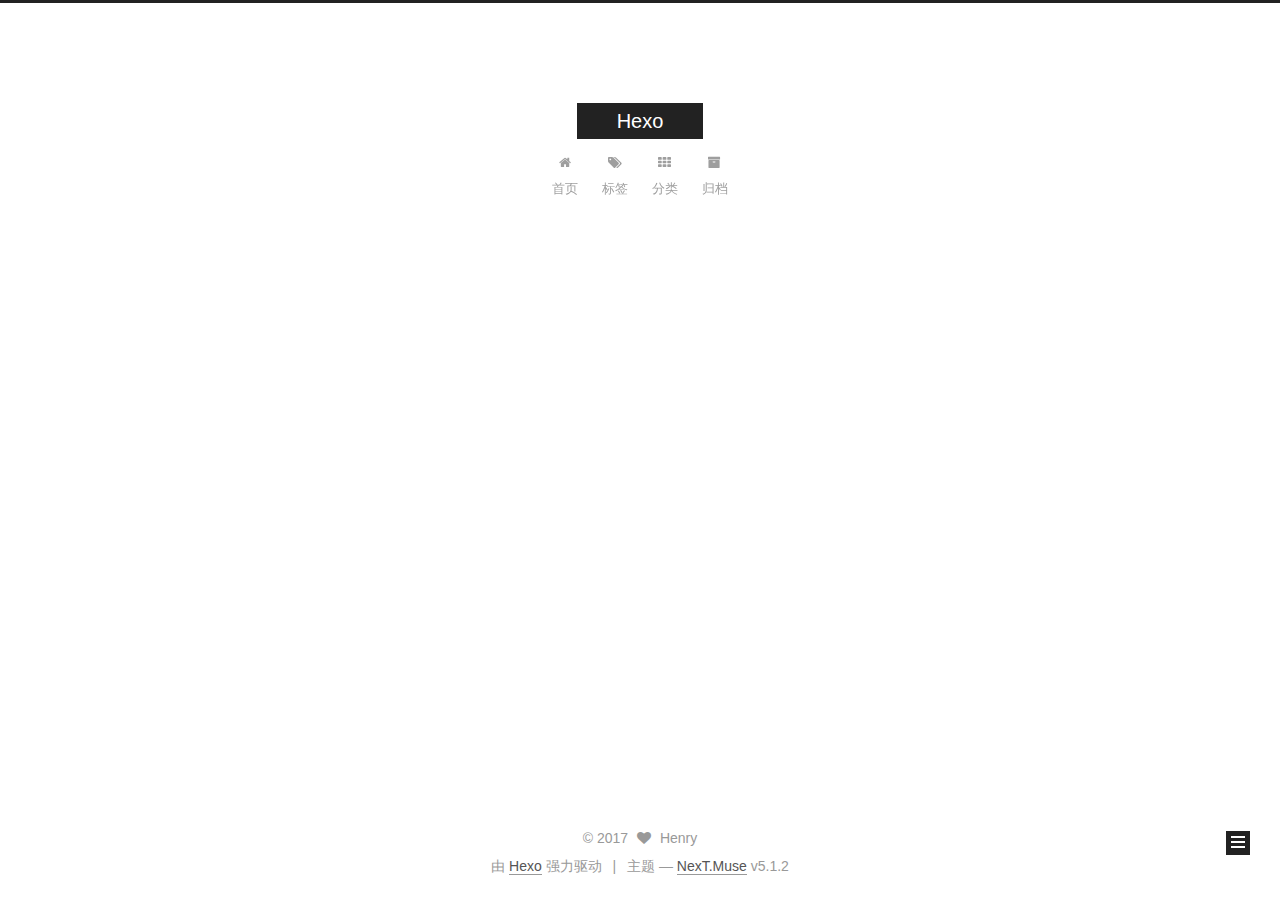
<file: archives/2017/index.html>
<!DOCTYPE html>



  


<html class="theme-next muse use-motion" lang="zh-Hans">
<head>
  <meta charset="UTF-8"/>
<meta http-equiv="X-UA-Compatible" content="IE=edge" />
<meta name="viewport" content="width=device-width, initial-scale=1, maximum-scale=1"/>
<meta name="theme-color" content="#222">









<meta http-equiv="Cache-Control" content="no-transform" />
<meta http-equiv="Cache-Control" content="no-siteapp" />
















  
  
  <link href="/lib/fancybox/source/jquery.fancybox.css?v=2.1.5" rel="stylesheet" type="text/css" />







<link href="/lib/font-awesome/css/font-awesome.min.css?v=4.6.2" rel="stylesheet" type="text/css" />

<link href="/css/main.css?v=5.1.2" rel="stylesheet" type="text/css" />


  <meta name="keywords" content="Hexo, NexT" />





  <link rel="alternate" href="/atom.xml" title="Hexo" type="application/atom+xml" />




  <link rel="shortcut icon" type="image/x-icon" href="/favicon.ico?v=5.1.2" />






<meta property="og:type" content="website">
<meta property="og:title" content="Hexo">
<meta property="og:url" content="http://yoursite.com/archives/2017/index.html">
<meta property="og:site_name" content="Hexo">
<meta property="og:locale" content="zh-Hans">
<meta name="twitter:card" content="summary">
<meta name="twitter:title" content="Hexo">



<script type="text/javascript" id="hexo.configurations">
  var NexT = window.NexT || {};
  var CONFIG = {
    root: '/',
    scheme: 'Muse',
    version: '5.1.2',
    sidebar: {"position":"right","display":"post","offset":12,"offset_float":12,"b2t":false,"scrollpercent":false,"onmobile":false},
    fancybox: true,
    tabs: true,
    motion: {"enable":true,"async":false,"transition":{"post_block":"fadeIn","post_header":"slideDownIn","post_body":"slideDownIn","coll_header":"slideLeftIn"}},
    duoshuo: {
      userId: '0',
      author: '博主'
    },
    algolia: {
      applicationID: '',
      apiKey: '',
      indexName: '',
      hits: {"per_page":10},
      labels: {"input_placeholder":"Search for Posts","hits_empty":"We didn't find any results for the search: ${query}","hits_stats":"${hits} results found in ${time} ms"}
    }
  };
</script>



  <link rel="canonical" href="http://yoursite.com/archives/2017/"/>





  <title>归档 | Hexo</title>
  








</head>

<body itemscope itemtype="http://schema.org/WebPage" lang="zh-Hans">

  
  
    
  

  <div class="container sidebar-position-right page-archive">
    <div class="headband"></div>

    <header id="header" class="header" itemscope itemtype="http://schema.org/WPHeader">
      <div class="header-inner"><div class="site-brand-wrapper">
  <div class="site-meta ">
    

    <div class="custom-logo-site-title">
      <a href="/"  class="brand" rel="start">
        <span class="logo-line-before"><i></i></span>
        <span class="site-title">Hexo</span>
        <span class="logo-line-after"><i></i></span>
      </a>
    </div>
      
        <p class="site-subtitle"></p>
      
  </div>

  <div class="site-nav-toggle">
    <button>
      <span class="btn-bar"></span>
      <span class="btn-bar"></span>
      <span class="btn-bar"></span>
    </button>
  </div>
</div>

<nav class="site-nav">
  

  
    <ul id="menu" class="menu">
      
        
        <li class="menu-item menu-item-home">
          <a href="/" rel="section">
            
              <i class="menu-item-icon fa fa-fw fa-home"></i> <br />
            
            首页
          </a>
        </li>
      
        
        <li class="menu-item menu-item-tags">
          <a href="/tags/" rel="section">
            
              <i class="menu-item-icon fa fa-fw fa-tags"></i> <br />
            
            标签
          </a>
        </li>
      
        
        <li class="menu-item menu-item-categories">
          <a href="/categories/" rel="section">
            
              <i class="menu-item-icon fa fa-fw fa-th"></i> <br />
            
            分类
          </a>
        </li>
      
        
        <li class="menu-item menu-item-archives">
          <a href="/archives/" rel="section">
            
              <i class="menu-item-icon fa fa-fw fa-archive"></i> <br />
            
            归档
          </a>
        </li>
      

      
    </ul>
  

  
</nav>



 </div>
    </header>

    <main id="main" class="main">
      <div class="main-inner">
        <div class="content-wrap">
          <div id="content" class="content">
            

  
  
  
  <div class="post-block archive">
    <div id="posts" class="posts-collapse">
      <span class="archive-move-on"></span>

      <span class="archive-page-counter">
        
        
        
          
        
        嗯..! 目前共计 2 篇日志。 继续努力。
      </span>

      

        
        
        

        
          
          <div class="collection-title">
            <h1 class="archive-year" id="archive-year-2017">2017</h1>
          </div>
        
        

        

  <article class="post post-type-normal" itemscope itemtype="http://schema.org/Article">
    <header class="post-header">

      <h2 class="post-title">
        
            <a class="post-title-link" href="/2017/09/28/test/" itemprop="url">
              
                <span itemprop="name">test</span>
              
            </a>
        
      </h2>

      <div class="post-meta">
        <time class="post-time" itemprop="dateCreated"
              datetime="2017-09-28T21:55:48+08:00"
              content="2017-09-28" >
          09-28
        </time>
      </div>

    </header>
  </article>



      

        
        
        

        
        

        

  <article class="post post-type-normal" itemscope itemtype="http://schema.org/Article">
    <header class="post-header">

      <h2 class="post-title">
        
            <a class="post-title-link" href="/2017/09/28/hello-world/" itemprop="url">
              
                <span itemprop="name">Hello World</span>
              
            </a>
        
      </h2>

      <div class="post-meta">
        <time class="post-time" itemprop="dateCreated"
              datetime="2017-09-28T21:53:01+08:00"
              content="2017-09-28" >
          09-28
        </time>
      </div>

    </header>
  </article>



      

    </div>
  </div>
  
  
  

  



          </div>
          


          

        </div>
        
          
  
  <div class="sidebar-toggle">
    <div class="sidebar-toggle-line-wrap">
      <span class="sidebar-toggle-line sidebar-toggle-line-first"></span>
      <span class="sidebar-toggle-line sidebar-toggle-line-middle"></span>
      <span class="sidebar-toggle-line sidebar-toggle-line-last"></span>
    </div>
  </div>

  <aside id="sidebar" class="sidebar">
    
    <div class="sidebar-inner">

      

      

      <section class="site-overview sidebar-panel sidebar-panel-active">
        <div class="site-author motion-element" itemprop="author" itemscope itemtype="http://schema.org/Person">
          
            <p class="site-author-name" itemprop="name">Henry</p>
            <p class="site-description motion-element" itemprop="description"></p>
        </div>

        <nav class="site-state motion-element">

          
            <div class="site-state-item site-state-posts">
            
              <a href="/archives/">
            
                <span class="site-state-item-count">2</span>
                <span class="site-state-item-name">日志</span>
              </a>
            </div>
          

          
            
            
            <div class="site-state-item site-state-categories">
              <a href="/categories/index.html">
                <span class="site-state-item-count">1</span>
                <span class="site-state-item-name">分类</span>
              </a>
            </div>
          

          
            
            
            <div class="site-state-item site-state-tags">
              <a href="/tags/index.html">
                <span class="site-state-item-count">3</span>
                <span class="site-state-item-name">标签</span>
              </a>
            </div>
          

        </nav>

        
          <div class="feed-link motion-element">
            <a href="/atom.xml" rel="alternate">
              <i class="fa fa-rss"></i>
              RSS
            </a>
          </div>
        

        <div class="links-of-author motion-element">
          
        </div>

        
        

        
        

        


      </section>

      

      

    </div>
  </aside>


        
      </div>
    </main>

    <footer id="footer" class="footer">
      <div class="footer-inner">
        <div class="copyright" >
  
  &copy; 
  <span itemprop="copyrightYear">2017</span>
  <span class="with-love">
    <i class="fa fa-heart"></i>
  </span>
  <span class="author" itemprop="copyrightHolder">Henry</span>

  
</div>


  <div class="powered-by">由 <a class="theme-link" href="https://hexo.io">Hexo</a> 强力驱动</div>

  <span class="post-meta-divider">|</span>

  <div class="theme-info">主题 &mdash; <a class="theme-link" href="https://github.com/iissnan/hexo-theme-next">NexT.Muse</a> v5.1.2</div>


        







        
      </div>
    </footer>

    
      <div class="back-to-top">
        <i class="fa fa-arrow-up"></i>
        
      </div>
    

  </div>

  

<script type="text/javascript">
  if (Object.prototype.toString.call(window.Promise) !== '[object Function]') {
    window.Promise = null;
  }
</script>









  












  
  <script type="text/javascript" src="/lib/jquery/index.js?v=2.1.3"></script>

  
  <script type="text/javascript" src="/lib/fastclick/lib/fastclick.min.js?v=1.0.6"></script>

  
  <script type="text/javascript" src="/lib/jquery_lazyload/jquery.lazyload.js?v=1.9.7"></script>

  
  <script type="text/javascript" src="/lib/velocity/velocity.min.js?v=1.2.1"></script>

  
  <script type="text/javascript" src="/lib/velocity/velocity.ui.min.js?v=1.2.1"></script>

  
  <script type="text/javascript" src="/lib/fancybox/source/jquery.fancybox.pack.js?v=2.1.5"></script>


  


  <script type="text/javascript" src="/js/src/utils.js?v=5.1.2"></script>

  <script type="text/javascript" src="/js/src/motion.js?v=5.1.2"></script>



  
  

  <script type="text/javascript" src="/js/src/scrollspy.js?v=5.1.2"></script>
<script type="text/javascript" src="/js/src/post-details.js?v=5.1.2"></script>


  

  


  <script type="text/javascript" src="/js/src/bootstrap.js?v=5.1.2"></script>



  


  




	





  





  








  





  

  

  

  

  

  

</body>
</html>
</file>
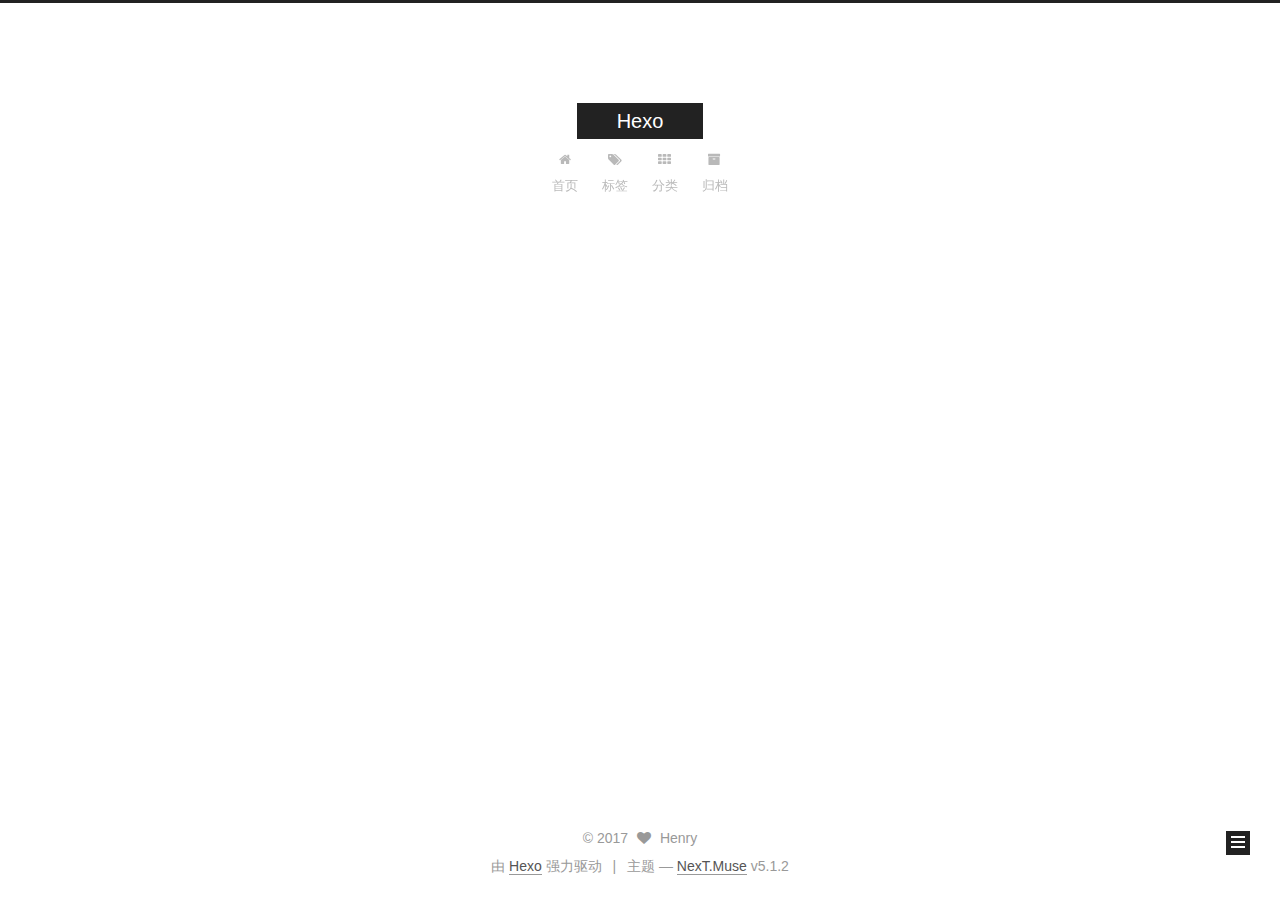
<file: categories/cate/index.html>
<!DOCTYPE html>



  


<html class="theme-next muse use-motion" lang="zh-Hans">
<head>
  <meta charset="UTF-8"/>
<meta http-equiv="X-UA-Compatible" content="IE=edge" />
<meta name="viewport" content="width=device-width, initial-scale=1, maximum-scale=1"/>
<meta name="theme-color" content="#222">









<meta http-equiv="Cache-Control" content="no-transform" />
<meta http-equiv="Cache-Control" content="no-siteapp" />
















  
  
  <link href="/lib/fancybox/source/jquery.fancybox.css?v=2.1.5" rel="stylesheet" type="text/css" />







<link href="/lib/font-awesome/css/font-awesome.min.css?v=4.6.2" rel="stylesheet" type="text/css" />

<link href="/css/main.css?v=5.1.2" rel="stylesheet" type="text/css" />


  <meta name="keywords" content="Hexo, NexT" />





  <link rel="alternate" href="/atom.xml" title="Hexo" type="application/atom+xml" />




  <link rel="shortcut icon" type="image/x-icon" href="/favicon.ico?v=5.1.2" />






<meta property="og:type" content="website">
<meta property="og:title" content="Hexo">
<meta property="og:url" content="http://yoursite.com/categories/cate/index.html">
<meta property="og:site_name" content="Hexo">
<meta property="og:locale" content="zh-Hans">
<meta name="twitter:card" content="summary">
<meta name="twitter:title" content="Hexo">



<script type="text/javascript" id="hexo.configurations">
  var NexT = window.NexT || {};
  var CONFIG = {
    root: '/',
    scheme: 'Muse',
    version: '5.1.2',
    sidebar: {"position":"right","display":"post","offset":12,"offset_float":12,"b2t":false,"scrollpercent":false,"onmobile":false},
    fancybox: true,
    tabs: true,
    motion: {"enable":true,"async":false,"transition":{"post_block":"fadeIn","post_header":"slideDownIn","post_body":"slideDownIn","coll_header":"slideLeftIn"}},
    duoshuo: {
      userId: '0',
      author: '博主'
    },
    algolia: {
      applicationID: '',
      apiKey: '',
      indexName: '',
      hits: {"per_page":10},
      labels: {"input_placeholder":"Search for Posts","hits_empty":"We didn't find any results for the search: ${query}","hits_stats":"${hits} results found in ${time} ms"}
    }
  };
</script>



  <link rel="canonical" href="http://yoursite.com/categories/cate/"/>





  <title>分类: cate | Hexo</title>
  








</head>

<body itemscope itemtype="http://schema.org/WebPage" lang="zh-Hans">

  
  
    
  

  <div class="container sidebar-position-right ">
    <div class="headband"></div>

    <header id="header" class="header" itemscope itemtype="http://schema.org/WPHeader">
      <div class="header-inner"><div class="site-brand-wrapper">
  <div class="site-meta ">
    

    <div class="custom-logo-site-title">
      <a href="/"  class="brand" rel="start">
        <span class="logo-line-before"><i></i></span>
        <span class="site-title">Hexo</span>
        <span class="logo-line-after"><i></i></span>
      </a>
    </div>
      
        <p class="site-subtitle"></p>
      
  </div>

  <div class="site-nav-toggle">
    <button>
      <span class="btn-bar"></span>
      <span class="btn-bar"></span>
      <span class="btn-bar"></span>
    </button>
  </div>
</div>

<nav class="site-nav">
  

  
    <ul id="menu" class="menu">
      
        
        <li class="menu-item menu-item-home">
          <a href="/" rel="section">
            
              <i class="menu-item-icon fa fa-fw fa-home"></i> <br />
            
            首页
          </a>
        </li>
      
        
        <li class="menu-item menu-item-tags">
          <a href="/tags/" rel="section">
            
              <i class="menu-item-icon fa fa-fw fa-tags"></i> <br />
            
            标签
          </a>
        </li>
      
        
        <li class="menu-item menu-item-categories">
          <a href="/categories/" rel="section">
            
              <i class="menu-item-icon fa fa-fw fa-th"></i> <br />
            
            分类
          </a>
        </li>
      
        
        <li class="menu-item menu-item-archives">
          <a href="/archives/" rel="section">
            
              <i class="menu-item-icon fa fa-fw fa-archive"></i> <br />
            
            归档
          </a>
        </li>
      

      
    </ul>
  

  
</nav>



 </div>
    </header>

    <main id="main" class="main">
      <div class="main-inner">
        <div class="content-wrap">
          <div id="content" class="content">
            

  
  
  
  <div class="post-block category">

    <div id="posts" class="posts-collapse">
      <div class="collection-title">
        <h1>cate<small>分类</small>
        </h1>
      </div>

      
        

  <article class="post post-type-normal" itemscope itemtype="http://schema.org/Article">
    <header class="post-header">

      <h2 class="post-title">
        
            <a class="post-title-link" href="/2017/09/28/test/" itemprop="url">
              
                <span itemprop="name">test</span>
              
            </a>
        
      </h2>

      <div class="post-meta">
        <time class="post-time" itemprop="dateCreated"
              datetime="2017-09-28T21:55:48+08:00"
              content="2017-09-28" >
          09-28
        </time>
      </div>

    </header>
  </article>


      
    </div>

  </div>
  
  
  

  



          </div>
          


          

        </div>
        
          
  
  <div class="sidebar-toggle">
    <div class="sidebar-toggle-line-wrap">
      <span class="sidebar-toggle-line sidebar-toggle-line-first"></span>
      <span class="sidebar-toggle-line sidebar-toggle-line-middle"></span>
      <span class="sidebar-toggle-line sidebar-toggle-line-last"></span>
    </div>
  </div>

  <aside id="sidebar" class="sidebar">
    
    <div class="sidebar-inner">

      

      

      <section class="site-overview sidebar-panel sidebar-panel-active">
        <div class="site-author motion-element" itemprop="author" itemscope itemtype="http://schema.org/Person">
          
            <p class="site-author-name" itemprop="name">Henry</p>
            <p class="site-description motion-element" itemprop="description"></p>
        </div>

        <nav class="site-state motion-element">

          
            <div class="site-state-item site-state-posts">
            
              <a href="/archives/">
            
                <span class="site-state-item-count">2</span>
                <span class="site-state-item-name">日志</span>
              </a>
            </div>
          

          
            
            
            <div class="site-state-item site-state-categories">
              <a href="/categories/index.html">
                <span class="site-state-item-count">1</span>
                <span class="site-state-item-name">分类</span>
              </a>
            </div>
          

          
            
            
            <div class="site-state-item site-state-tags">
              <a href="/tags/index.html">
                <span class="site-state-item-count">3</span>
                <span class="site-state-item-name">标签</span>
              </a>
            </div>
          

        </nav>

        
          <div class="feed-link motion-element">
            <a href="/atom.xml" rel="alternate">
              <i class="fa fa-rss"></i>
              RSS
            </a>
          </div>
        

        <div class="links-of-author motion-element">
          
        </div>

        
        

        
        

        


      </section>

      

      

    </div>
  </aside>


        
      </div>
    </main>

    <footer id="footer" class="footer">
      <div class="footer-inner">
        <div class="copyright" >
  
  &copy; 
  <span itemprop="copyrightYear">2017</span>
  <span class="with-love">
    <i class="fa fa-heart"></i>
  </span>
  <span class="author" itemprop="copyrightHolder">Henry</span>

  
</div>


  <div class="powered-by">由 <a class="theme-link" href="https://hexo.io">Hexo</a> 强力驱动</div>

  <span class="post-meta-divider">|</span>

  <div class="theme-info">主题 &mdash; <a class="theme-link" href="https://github.com/iissnan/hexo-theme-next">NexT.Muse</a> v5.1.2</div>


        







        
      </div>
    </footer>

    
      <div class="back-to-top">
        <i class="fa fa-arrow-up"></i>
        
      </div>
    

  </div>

  

<script type="text/javascript">
  if (Object.prototype.toString.call(window.Promise) !== '[object Function]') {
    window.Promise = null;
  }
</script>









  












  
  <script type="text/javascript" src="/lib/jquery/index.js?v=2.1.3"></script>

  
  <script type="text/javascript" src="/lib/fastclick/lib/fastclick.min.js?v=1.0.6"></script>

  
  <script type="text/javascript" src="/lib/jquery_lazyload/jquery.lazyload.js?v=1.9.7"></script>

  
  <script type="text/javascript" src="/lib/velocity/velocity.min.js?v=1.2.1"></script>

  
  <script type="text/javascript" src="/lib/velocity/velocity.ui.min.js?v=1.2.1"></script>

  
  <script type="text/javascript" src="/lib/fancybox/source/jquery.fancybox.pack.js?v=2.1.5"></script>


  


  <script type="text/javascript" src="/js/src/utils.js?v=5.1.2"></script>

  <script type="text/javascript" src="/js/src/motion.js?v=5.1.2"></script>



  
  

  <script type="text/javascript" src="/js/src/scrollspy.js?v=5.1.2"></script>
<script type="text/javascript" src="/js/src/post-details.js?v=5.1.2"></script>


  

  


  <script type="text/javascript" src="/js/src/bootstrap.js?v=5.1.2"></script>



  


  




	





  





  








  





  

  

  

  

  

  

</body>
</html>
</file>
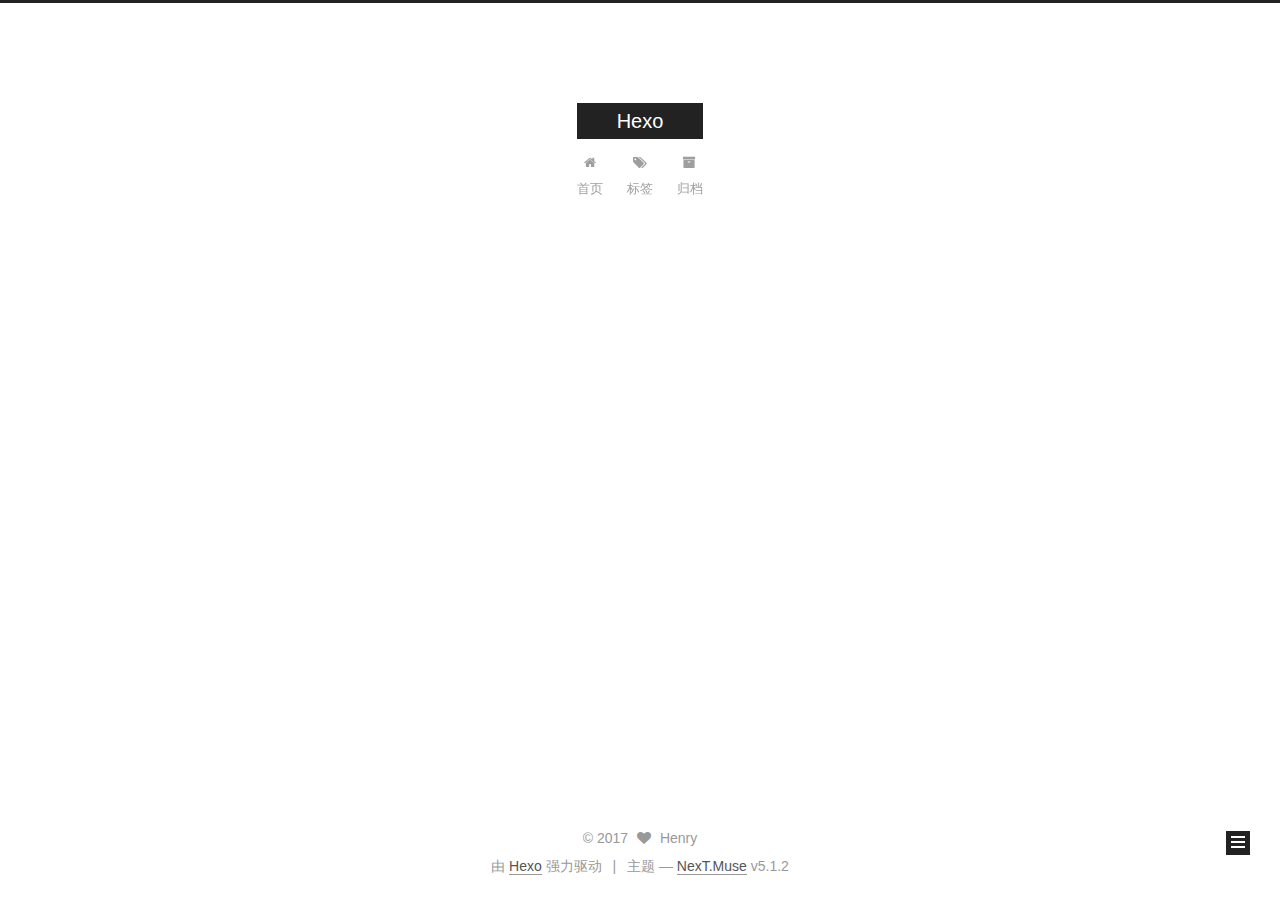
<file: tags/Tag1/index.html>
<!DOCTYPE html>



  


<html class="theme-next muse use-motion" lang="zh-Hans">
<head>
  <meta charset="UTF-8"/>
<meta http-equiv="X-UA-Compatible" content="IE=edge" />
<meta name="viewport" content="width=device-width, initial-scale=1, maximum-scale=1"/>
<meta name="theme-color" content="#222">









<meta http-equiv="Cache-Control" content="no-transform" />
<meta http-equiv="Cache-Control" content="no-siteapp" />
















  
  
  <link href="/lib/fancybox/source/jquery.fancybox.css?v=2.1.5" rel="stylesheet" type="text/css" />







<link href="/lib/font-awesome/css/font-awesome.min.css?v=4.6.2" rel="stylesheet" type="text/css" />

<link href="/css/main.css?v=5.1.2" rel="stylesheet" type="text/css" />


  <meta name="keywords" content="Hexo, NexT" />





  <link rel="alternate" href="/atom.xml" title="Hexo" type="application/atom+xml" />




  <link rel="shortcut icon" type="image/x-icon" href="/favicon.ico?v=5.1.2" />






<meta property="og:type" content="website">
<meta property="og:title" content="Hexo">
<meta property="og:url" content="http://yoursite.com/tags/Tag1/index.html">
<meta property="og:site_name" content="Hexo">
<meta property="og:locale" content="zh-Hans">
<meta name="twitter:card" content="summary">
<meta name="twitter:title" content="Hexo">



<script type="text/javascript" id="hexo.configurations">
  var NexT = window.NexT || {};
  var CONFIG = {
    root: '/',
    scheme: 'Muse',
    version: '5.1.2',
    sidebar: {"position":"right","display":"post","offset":12,"offset_float":12,"b2t":false,"scrollpercent":false,"onmobile":false},
    fancybox: true,
    tabs: true,
    motion: {"enable":true,"async":false,"transition":{"post_block":"fadeIn","post_header":"slideDownIn","post_body":"slideDownIn","coll_header":"slideLeftIn"}},
    duoshuo: {
      userId: '0',
      author: '博主'
    },
    algolia: {
      applicationID: '',
      apiKey: '',
      indexName: '',
      hits: {"per_page":10},
      labels: {"input_placeholder":"Search for Posts","hits_empty":"We didn't find any results for the search: ${query}","hits_stats":"${hits} results found in ${time} ms"}
    }
  };
</script>



  <link rel="canonical" href="http://yoursite.com/tags/Tag1/"/>





  <title>标签: Tag1 | Hexo</title>
  








</head>

<body itemscope itemtype="http://schema.org/WebPage" lang="zh-Hans">

  
  
    
  

  <div class="container sidebar-position-right ">
    <div class="headband"></div>

    <header id="header" class="header" itemscope itemtype="http://schema.org/WPHeader">
      <div class="header-inner"><div class="site-brand-wrapper">
  <div class="site-meta ">
    

    <div class="custom-logo-site-title">
      <a href="/"  class="brand" rel="start">
        <span class="logo-line-before"><i></i></span>
        <span class="site-title">Hexo</span>
        <span class="logo-line-after"><i></i></span>
      </a>
    </div>
      
        <p class="site-subtitle"></p>
      
  </div>

  <div class="site-nav-toggle">
    <button>
      <span class="btn-bar"></span>
      <span class="btn-bar"></span>
      <span class="btn-bar"></span>
    </button>
  </div>
</div>

<nav class="site-nav">
  

  
    <ul id="menu" class="menu">
      
        
        <li class="menu-item menu-item-home">
          <a href="/" rel="section">
            
              <i class="menu-item-icon fa fa-fw fa-home"></i> <br />
            
            首页
          </a>
        </li>
      
        
        <li class="menu-item menu-item-tags">
          <a href="/tags/" rel="section">
            
              <i class="menu-item-icon fa fa-fw fa-tags"></i> <br />
            
            标签
          </a>
        </li>
      
        
        <li class="menu-item menu-item-archives">
          <a href="/archives/" rel="section">
            
              <i class="menu-item-icon fa fa-fw fa-archive"></i> <br />
            
            归档
          </a>
        </li>
      

      
    </ul>
  

  
</nav>



 </div>
    </header>

    <main id="main" class="main">
      <div class="main-inner">
        <div class="content-wrap">
          <div id="content" class="content">
            

  
  
  
  <div class="post-block tag">

    <div id="posts" class="posts-collapse">
      <div class="collection-title">
        <h1>Tag1<small>标签</small>
        </h1>
      </div>

      
        

  <article class="post post-type-normal" itemscope itemtype="http://schema.org/Article">
    <header class="post-header">

      <h2 class="post-title">
        
            <a class="post-title-link" href="/2017/09/28/test/" itemprop="url">
              
                <span itemprop="name">test</span>
              
            </a>
        
      </h2>

      <div class="post-meta">
        <time class="post-time" itemprop="dateCreated"
              datetime="2017-09-28T21:55:48+08:00"
              content="2017-09-28" >
          09-28
        </time>
      </div>

    </header>
  </article>


      
    </div>

  </div>
  
  
  

  


          </div>
          


          

        </div>
        
          
  
  <div class="sidebar-toggle">
    <div class="sidebar-toggle-line-wrap">
      <span class="sidebar-toggle-line sidebar-toggle-line-first"></span>
      <span class="sidebar-toggle-line sidebar-toggle-line-middle"></span>
      <span class="sidebar-toggle-line sidebar-toggle-line-last"></span>
    </div>
  </div>

  <aside id="sidebar" class="sidebar">
    
    <div class="sidebar-inner">

      

      

      <section class="site-overview sidebar-panel sidebar-panel-active">
        <div class="site-author motion-element" itemprop="author" itemscope itemtype="http://schema.org/Person">
          
            <p class="site-author-name" itemprop="name">Henry</p>
            <p class="site-description motion-element" itemprop="description"></p>
        </div>

        <nav class="site-state motion-element">

          
            <div class="site-state-item site-state-posts">
            
              <a href="/archives/">
            
                <span class="site-state-item-count">2</span>
                <span class="site-state-item-name">日志</span>
              </a>
            </div>
          

          

          
            
            
            <div class="site-state-item site-state-tags">
              <a href="/tags/index.html">
                <span class="site-state-item-count">3</span>
                <span class="site-state-item-name">标签</span>
              </a>
            </div>
          

        </nav>

        
          <div class="feed-link motion-element">
            <a href="/atom.xml" rel="alternate">
              <i class="fa fa-rss"></i>
              RSS
            </a>
          </div>
        

        <div class="links-of-author motion-element">
          
        </div>

        
        

        
        

        


      </section>

      

      

    </div>
  </aside>


        
      </div>
    </main>

    <footer id="footer" class="footer">
      <div class="footer-inner">
        <div class="copyright" >
  
  &copy; 
  <span itemprop="copyrightYear">2017</span>
  <span class="with-love">
    <i class="fa fa-heart"></i>
  </span>
  <span class="author" itemprop="copyrightHolder">Henry</span>

  
</div>


  <div class="powered-by">由 <a class="theme-link" href="https://hexo.io">Hexo</a> 强力驱动</div>

  <span class="post-meta-divider">|</span>

  <div class="theme-info">主题 &mdash; <a class="theme-link" href="https://github.com/iissnan/hexo-theme-next">NexT.Muse</a> v5.1.2</div>


        







        
      </div>
    </footer>

    
      <div class="back-to-top">
        <i class="fa fa-arrow-up"></i>
        
      </div>
    

  </div>

  

<script type="text/javascript">
  if (Object.prototype.toString.call(window.Promise) !== '[object Function]') {
    window.Promise = null;
  }
</script>









  












  
  <script type="text/javascript" src="/lib/jquery/index.js?v=2.1.3"></script>

  
  <script type="text/javascript" src="/lib/fastclick/lib/fastclick.min.js?v=1.0.6"></script>

  
  <script type="text/javascript" src="/lib/jquery_lazyload/jquery.lazyload.js?v=1.9.7"></script>

  
  <script type="text/javascript" src="/lib/velocity/velocity.min.js?v=1.2.1"></script>

  
  <script type="text/javascript" src="/lib/velocity/velocity.ui.min.js?v=1.2.1"></script>

  
  <script type="text/javascript" src="/lib/fancybox/source/jquery.fancybox.pack.js?v=2.1.5"></script>


  


  <script type="text/javascript" src="/js/src/utils.js?v=5.1.2"></script>

  <script type="text/javascript" src="/js/src/motion.js?v=5.1.2"></script>



  
  

  <script type="text/javascript" src="/js/src/scrollspy.js?v=5.1.2"></script>
<script type="text/javascript" src="/js/src/post-details.js?v=5.1.2"></script>


  

  


  <script type="text/javascript" src="/js/src/bootstrap.js?v=5.1.2"></script>



  


  




	





  





  








  





  

  

  

  

  

  

</body>
</html>
</file>
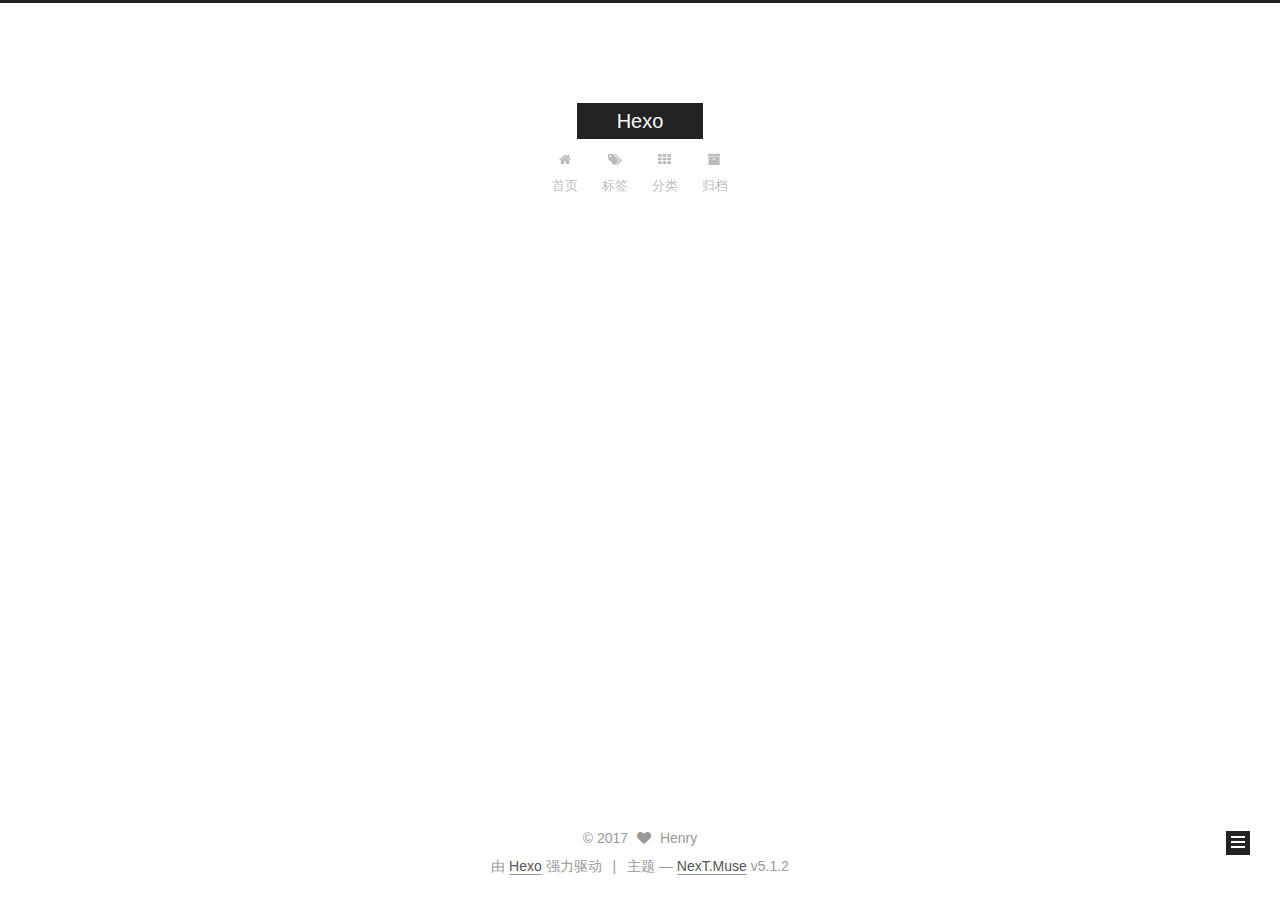
<file: tags/Tag2/index.html>
<!DOCTYPE html>



  


<html class="theme-next muse use-motion" lang="zh-Hans">
<head>
  <meta charset="UTF-8"/>
<meta http-equiv="X-UA-Compatible" content="IE=edge" />
<meta name="viewport" content="width=device-width, initial-scale=1, maximum-scale=1"/>
<meta name="theme-color" content="#222">









<meta http-equiv="Cache-Control" content="no-transform" />
<meta http-equiv="Cache-Control" content="no-siteapp" />
















  
  
  <link href="/lib/fancybox/source/jquery.fancybox.css?v=2.1.5" rel="stylesheet" type="text/css" />







<link href="/lib/font-awesome/css/font-awesome.min.css?v=4.6.2" rel="stylesheet" type="text/css" />

<link href="/css/main.css?v=5.1.2" rel="stylesheet" type="text/css" />


  <meta name="keywords" content="Hexo, NexT" />





  <link rel="alternate" href="/atom.xml" title="Hexo" type="application/atom+xml" />




  <link rel="shortcut icon" type="image/x-icon" href="/favicon.ico?v=5.1.2" />






<meta property="og:type" content="website">
<meta property="og:title" content="Hexo">
<meta property="og:url" content="http://yoursite.com/tags/Tag2/index.html">
<meta property="og:site_name" content="Hexo">
<meta property="og:locale" content="zh-Hans">
<meta name="twitter:card" content="summary">
<meta name="twitter:title" content="Hexo">



<script type="text/javascript" id="hexo.configurations">
  var NexT = window.NexT || {};
  var CONFIG = {
    root: '/',
    scheme: 'Muse',
    version: '5.1.2',
    sidebar: {"position":"right","display":"post","offset":12,"offset_float":12,"b2t":false,"scrollpercent":false,"onmobile":false},
    fancybox: true,
    tabs: true,
    motion: {"enable":true,"async":false,"transition":{"post_block":"fadeIn","post_header":"slideDownIn","post_body":"slideDownIn","coll_header":"slideLeftIn"}},
    duoshuo: {
      userId: '0',
      author: '博主'
    },
    algolia: {
      applicationID: '',
      apiKey: '',
      indexName: '',
      hits: {"per_page":10},
      labels: {"input_placeholder":"Search for Posts","hits_empty":"We didn't find any results for the search: ${query}","hits_stats":"${hits} results found in ${time} ms"}
    }
  };
</script>



  <link rel="canonical" href="http://yoursite.com/tags/Tag2/"/>





  <title>标签: Tag2 | Hexo</title>
  








</head>

<body itemscope itemtype="http://schema.org/WebPage" lang="zh-Hans">

  
  
    
  

  <div class="container sidebar-position-right ">
    <div class="headband"></div>

    <header id="header" class="header" itemscope itemtype="http://schema.org/WPHeader">
      <div class="header-inner"><div class="site-brand-wrapper">
  <div class="site-meta ">
    

    <div class="custom-logo-site-title">
      <a href="/"  class="brand" rel="start">
        <span class="logo-line-before"><i></i></span>
        <span class="site-title">Hexo</span>
        <span class="logo-line-after"><i></i></span>
      </a>
    </div>
      
        <p class="site-subtitle"></p>
      
  </div>

  <div class="site-nav-toggle">
    <button>
      <span class="btn-bar"></span>
      <span class="btn-bar"></span>
      <span class="btn-bar"></span>
    </button>
  </div>
</div>

<nav class="site-nav">
  

  
    <ul id="menu" class="menu">
      
        
        <li class="menu-item menu-item-home">
          <a href="/" rel="section">
            
              <i class="menu-item-icon fa fa-fw fa-home"></i> <br />
            
            首页
          </a>
        </li>
      
        
        <li class="menu-item menu-item-tags">
          <a href="/tags/" rel="section">
            
              <i class="menu-item-icon fa fa-fw fa-tags"></i> <br />
            
            标签
          </a>
        </li>
      
        
        <li class="menu-item menu-item-categories">
          <a href="/categories/" rel="section">
            
              <i class="menu-item-icon fa fa-fw fa-th"></i> <br />
            
            分类
          </a>
        </li>
      
        
        <li class="menu-item menu-item-archives">
          <a href="/archives/" rel="section">
            
              <i class="menu-item-icon fa fa-fw fa-archive"></i> <br />
            
            归档
          </a>
        </li>
      

      
    </ul>
  

  
</nav>



 </div>
    </header>

    <main id="main" class="main">
      <div class="main-inner">
        <div class="content-wrap">
          <div id="content" class="content">
            

  
  
  
  <div class="post-block tag">

    <div id="posts" class="posts-collapse">
      <div class="collection-title">
        <h1>Tag2<small>标签</small>
        </h1>
      </div>

      
        

  <article class="post post-type-normal" itemscope itemtype="http://schema.org/Article">
    <header class="post-header">

      <h2 class="post-title">
        
            <a class="post-title-link" href="/2017/09/28/test/" itemprop="url">
              
                <span itemprop="name">test</span>
              
            </a>
        
      </h2>

      <div class="post-meta">
        <time class="post-time" itemprop="dateCreated"
              datetime="2017-09-28T21:55:48+08:00"
              content="2017-09-28" >
          09-28
        </time>
      </div>

    </header>
  </article>


      
    </div>

  </div>
  
  
  

  


          </div>
          


          

        </div>
        
          
  
  <div class="sidebar-toggle">
    <div class="sidebar-toggle-line-wrap">
      <span class="sidebar-toggle-line sidebar-toggle-line-first"></span>
      <span class="sidebar-toggle-line sidebar-toggle-line-middle"></span>
      <span class="sidebar-toggle-line sidebar-toggle-line-last"></span>
    </div>
  </div>

  <aside id="sidebar" class="sidebar">
    
    <div class="sidebar-inner">

      

      

      <section class="site-overview sidebar-panel sidebar-panel-active">
        <div class="site-author motion-element" itemprop="author" itemscope itemtype="http://schema.org/Person">
          
            <p class="site-author-name" itemprop="name">Henry</p>
            <p class="site-description motion-element" itemprop="description"></p>
        </div>

        <nav class="site-state motion-element">

          
            <div class="site-state-item site-state-posts">
            
              <a href="/archives/">
            
                <span class="site-state-item-count">2</span>
                <span class="site-state-item-name">日志</span>
              </a>
            </div>
          

          
            
            
            <div class="site-state-item site-state-categories">
              <a href="/categories/index.html">
                <span class="site-state-item-count">1</span>
                <span class="site-state-item-name">分类</span>
              </a>
            </div>
          

          
            
            
            <div class="site-state-item site-state-tags">
              <a href="/tags/index.html">
                <span class="site-state-item-count">3</span>
                <span class="site-state-item-name">标签</span>
              </a>
            </div>
          

        </nav>

        
          <div class="feed-link motion-element">
            <a href="/atom.xml" rel="alternate">
              <i class="fa fa-rss"></i>
              RSS
            </a>
          </div>
        

        <div class="links-of-author motion-element">
          
        </div>

        
        

        
        

        


      </section>

      

      

    </div>
  </aside>


        
      </div>
    </main>

    <footer id="footer" class="footer">
      <div class="footer-inner">
        <div class="copyright" >
  
  &copy; 
  <span itemprop="copyrightYear">2017</span>
  <span class="with-love">
    <i class="fa fa-heart"></i>
  </span>
  <span class="author" itemprop="copyrightHolder">Henry</span>

  
</div>


  <div class="powered-by">由 <a class="theme-link" href="https://hexo.io">Hexo</a> 强力驱动</div>

  <span class="post-meta-divider">|</span>

  <div class="theme-info">主题 &mdash; <a class="theme-link" href="https://github.com/iissnan/hexo-theme-next">NexT.Muse</a> v5.1.2</div>


        







        
      </div>
    </footer>

    
      <div class="back-to-top">
        <i class="fa fa-arrow-up"></i>
        
      </div>
    

  </div>

  

<script type="text/javascript">
  if (Object.prototype.toString.call(window.Promise) !== '[object Function]') {
    window.Promise = null;
  }
</script>









  












  
  <script type="text/javascript" src="/lib/jquery/index.js?v=2.1.3"></script>

  
  <script type="text/javascript" src="/lib/fastclick/lib/fastclick.min.js?v=1.0.6"></script>

  
  <script type="text/javascript" src="/lib/jquery_lazyload/jquery.lazyload.js?v=1.9.7"></script>

  
  <script type="text/javascript" src="/lib/velocity/velocity.min.js?v=1.2.1"></script>

  
  <script type="text/javascript" src="/lib/velocity/velocity.ui.min.js?v=1.2.1"></script>

  
  <script type="text/javascript" src="/lib/fancybox/source/jquery.fancybox.pack.js?v=2.1.5"></script>


  


  <script type="text/javascript" src="/js/src/utils.js?v=5.1.2"></script>

  <script type="text/javascript" src="/js/src/motion.js?v=5.1.2"></script>



  
  

  <script type="text/javascript" src="/js/src/scrollspy.js?v=5.1.2"></script>
<script type="text/javascript" src="/js/src/post-details.js?v=5.1.2"></script>


  

  


  <script type="text/javascript" src="/js/src/bootstrap.js?v=5.1.2"></script>



  


  




	





  





  








  





  

  

  

  

  

  

</body>
</html>
</file>
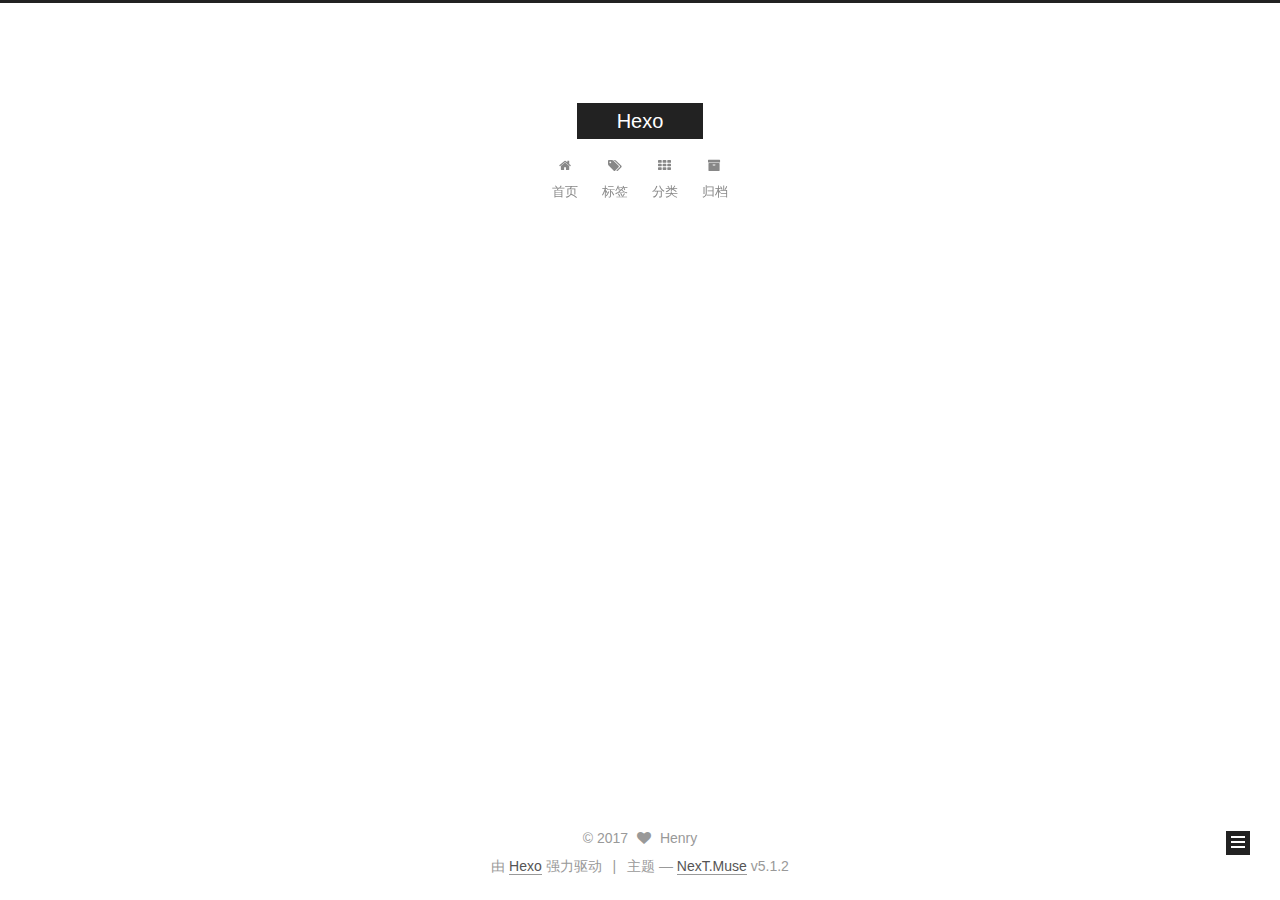
<file: tags/Tag3/index.html>
<!DOCTYPE html>



  


<html class="theme-next muse use-motion" lang="zh-Hans">
<head>
  <meta charset="UTF-8"/>
<meta http-equiv="X-UA-Compatible" content="IE=edge" />
<meta name="viewport" content="width=device-width, initial-scale=1, maximum-scale=1"/>
<meta name="theme-color" content="#222">









<meta http-equiv="Cache-Control" content="no-transform" />
<meta http-equiv="Cache-Control" content="no-siteapp" />
















  
  
  <link href="/lib/fancybox/source/jquery.fancybox.css?v=2.1.5" rel="stylesheet" type="text/css" />







<link href="/lib/font-awesome/css/font-awesome.min.css?v=4.6.2" rel="stylesheet" type="text/css" />

<link href="/css/main.css?v=5.1.2" rel="stylesheet" type="text/css" />


  <meta name="keywords" content="Hexo, NexT" />





  <link rel="alternate" href="/atom.xml" title="Hexo" type="application/atom+xml" />




  <link rel="shortcut icon" type="image/x-icon" href="/favicon.ico?v=5.1.2" />






<meta property="og:type" content="website">
<meta property="og:title" content="Hexo">
<meta property="og:url" content="http://yoursite.com/tags/Tag3/index.html">
<meta property="og:site_name" content="Hexo">
<meta property="og:locale" content="zh-Hans">
<meta name="twitter:card" content="summary">
<meta name="twitter:title" content="Hexo">



<script type="text/javascript" id="hexo.configurations">
  var NexT = window.NexT || {};
  var CONFIG = {
    root: '/',
    scheme: 'Muse',
    version: '5.1.2',
    sidebar: {"position":"right","display":"post","offset":12,"offset_float":12,"b2t":false,"scrollpercent":false,"onmobile":false},
    fancybox: true,
    tabs: true,
    motion: {"enable":true,"async":false,"transition":{"post_block":"fadeIn","post_header":"slideDownIn","post_body":"slideDownIn","coll_header":"slideLeftIn"}},
    duoshuo: {
      userId: '0',
      author: '博主'
    },
    algolia: {
      applicationID: '',
      apiKey: '',
      indexName: '',
      hits: {"per_page":10},
      labels: {"input_placeholder":"Search for Posts","hits_empty":"We didn't find any results for the search: ${query}","hits_stats":"${hits} results found in ${time} ms"}
    }
  };
</script>



  <link rel="canonical" href="http://yoursite.com/tags/Tag3/"/>





  <title>标签: Tag3 | Hexo</title>
  








</head>

<body itemscope itemtype="http://schema.org/WebPage" lang="zh-Hans">

  
  
    
  

  <div class="container sidebar-position-right ">
    <div class="headband"></div>

    <header id="header" class="header" itemscope itemtype="http://schema.org/WPHeader">
      <div class="header-inner"><div class="site-brand-wrapper">
  <div class="site-meta ">
    

    <div class="custom-logo-site-title">
      <a href="/"  class="brand" rel="start">
        <span class="logo-line-before"><i></i></span>
        <span class="site-title">Hexo</span>
        <span class="logo-line-after"><i></i></span>
      </a>
    </div>
      
        <p class="site-subtitle"></p>
      
  </div>

  <div class="site-nav-toggle">
    <button>
      <span class="btn-bar"></span>
      <span class="btn-bar"></span>
      <span class="btn-bar"></span>
    </button>
  </div>
</div>

<nav class="site-nav">
  

  
    <ul id="menu" class="menu">
      
        
        <li class="menu-item menu-item-home">
          <a href="/" rel="section">
            
              <i class="menu-item-icon fa fa-fw fa-home"></i> <br />
            
            首页
          </a>
        </li>
      
        
        <li class="menu-item menu-item-tags">
          <a href="/tags/" rel="section">
            
              <i class="menu-item-icon fa fa-fw fa-tags"></i> <br />
            
            标签
          </a>
        </li>
      
        
        <li class="menu-item menu-item-categories">
          <a href="/categories/" rel="section">
            
              <i class="menu-item-icon fa fa-fw fa-th"></i> <br />
            
            分类
          </a>
        </li>
      
        
        <li class="menu-item menu-item-archives">
          <a href="/archives/" rel="section">
            
              <i class="menu-item-icon fa fa-fw fa-archive"></i> <br />
            
            归档
          </a>
        </li>
      

      
    </ul>
  

  
</nav>



 </div>
    </header>

    <main id="main" class="main">
      <div class="main-inner">
        <div class="content-wrap">
          <div id="content" class="content">
            

  
  
  
  <div class="post-block tag">

    <div id="posts" class="posts-collapse">
      <div class="collection-title">
        <h1>Tag3<small>标签</small>
        </h1>
      </div>

      
        

  <article class="post post-type-normal" itemscope itemtype="http://schema.org/Article">
    <header class="post-header">

      <h2 class="post-title">
        
            <a class="post-title-link" href="/2017/09/28/test/" itemprop="url">
              
                <span itemprop="name">test</span>
              
            </a>
        
      </h2>

      <div class="post-meta">
        <time class="post-time" itemprop="dateCreated"
              datetime="2017-09-28T21:55:48+08:00"
              content="2017-09-28" >
          09-28
        </time>
      </div>

    </header>
  </article>


      
    </div>

  </div>
  
  
  

  


          </div>
          


          

        </div>
        
          
  
  <div class="sidebar-toggle">
    <div class="sidebar-toggle-line-wrap">
      <span class="sidebar-toggle-line sidebar-toggle-line-first"></span>
      <span class="sidebar-toggle-line sidebar-toggle-line-middle"></span>
      <span class="sidebar-toggle-line sidebar-toggle-line-last"></span>
    </div>
  </div>

  <aside id="sidebar" class="sidebar">
    
    <div class="sidebar-inner">

      

      

      <section class="site-overview sidebar-panel sidebar-panel-active">
        <div class="site-author motion-element" itemprop="author" itemscope itemtype="http://schema.org/Person">
          
            <p class="site-author-name" itemprop="name">Henry</p>
            <p class="site-description motion-element" itemprop="description"></p>
        </div>

        <nav class="site-state motion-element">

          
            <div class="site-state-item site-state-posts">
            
              <a href="/archives/">
            
                <span class="site-state-item-count">2</span>
                <span class="site-state-item-name">日志</span>
              </a>
            </div>
          

          
            
            
            <div class="site-state-item site-state-categories">
              <a href="/categories/index.html">
                <span class="site-state-item-count">1</span>
                <span class="site-state-item-name">分类</span>
              </a>
            </div>
          

          
            
            
            <div class="site-state-item site-state-tags">
              <a href="/tags/index.html">
                <span class="site-state-item-count">3</span>
                <span class="site-state-item-name">标签</span>
              </a>
            </div>
          

        </nav>

        
          <div class="feed-link motion-element">
            <a href="/atom.xml" rel="alternate">
              <i class="fa fa-rss"></i>
              RSS
            </a>
          </div>
        

        <div class="links-of-author motion-element">
          
        </div>

        
        

        
        

        


      </section>

      

      

    </div>
  </aside>


        
      </div>
    </main>

    <footer id="footer" class="footer">
      <div class="footer-inner">
        <div class="copyright" >
  
  &copy; 
  <span itemprop="copyrightYear">2017</span>
  <span class="with-love">
    <i class="fa fa-heart"></i>
  </span>
  <span class="author" itemprop="copyrightHolder">Henry</span>

  
</div>


  <div class="powered-by">由 <a class="theme-link" href="https://hexo.io">Hexo</a> 强力驱动</div>

  <span class="post-meta-divider">|</span>

  <div class="theme-info">主题 &mdash; <a class="theme-link" href="https://github.com/iissnan/hexo-theme-next">NexT.Muse</a> v5.1.2</div>


        







        
      </div>
    </footer>

    
      <div class="back-to-top">
        <i class="fa fa-arrow-up"></i>
        
      </div>
    

  </div>

  

<script type="text/javascript">
  if (Object.prototype.toString.call(window.Promise) !== '[object Function]') {
    window.Promise = null;
  }
</script>









  












  
  <script type="text/javascript" src="/lib/jquery/index.js?v=2.1.3"></script>

  
  <script type="text/javascript" src="/lib/fastclick/lib/fastclick.min.js?v=1.0.6"></script>

  
  <script type="text/javascript" src="/lib/jquery_lazyload/jquery.lazyload.js?v=1.9.7"></script>

  
  <script type="text/javascript" src="/lib/velocity/velocity.min.js?v=1.2.1"></script>

  
  <script type="text/javascript" src="/lib/velocity/velocity.ui.min.js?v=1.2.1"></script>

  
  <script type="text/javascript" src="/lib/fancybox/source/jquery.fancybox.pack.js?v=2.1.5"></script>


  


  <script type="text/javascript" src="/js/src/utils.js?v=5.1.2"></script>

  <script type="text/javascript" src="/js/src/motion.js?v=5.1.2"></script>



  
  

  <script type="text/javascript" src="/js/src/scrollspy.js?v=5.1.2"></script>
<script type="text/javascript" src="/js/src/post-details.js?v=5.1.2"></script>


  

  


  <script type="text/javascript" src="/js/src/bootstrap.js?v=5.1.2"></script>



  


  




	





  





  








  





  

  

  

  

  

  

</body>
</html>
</file>
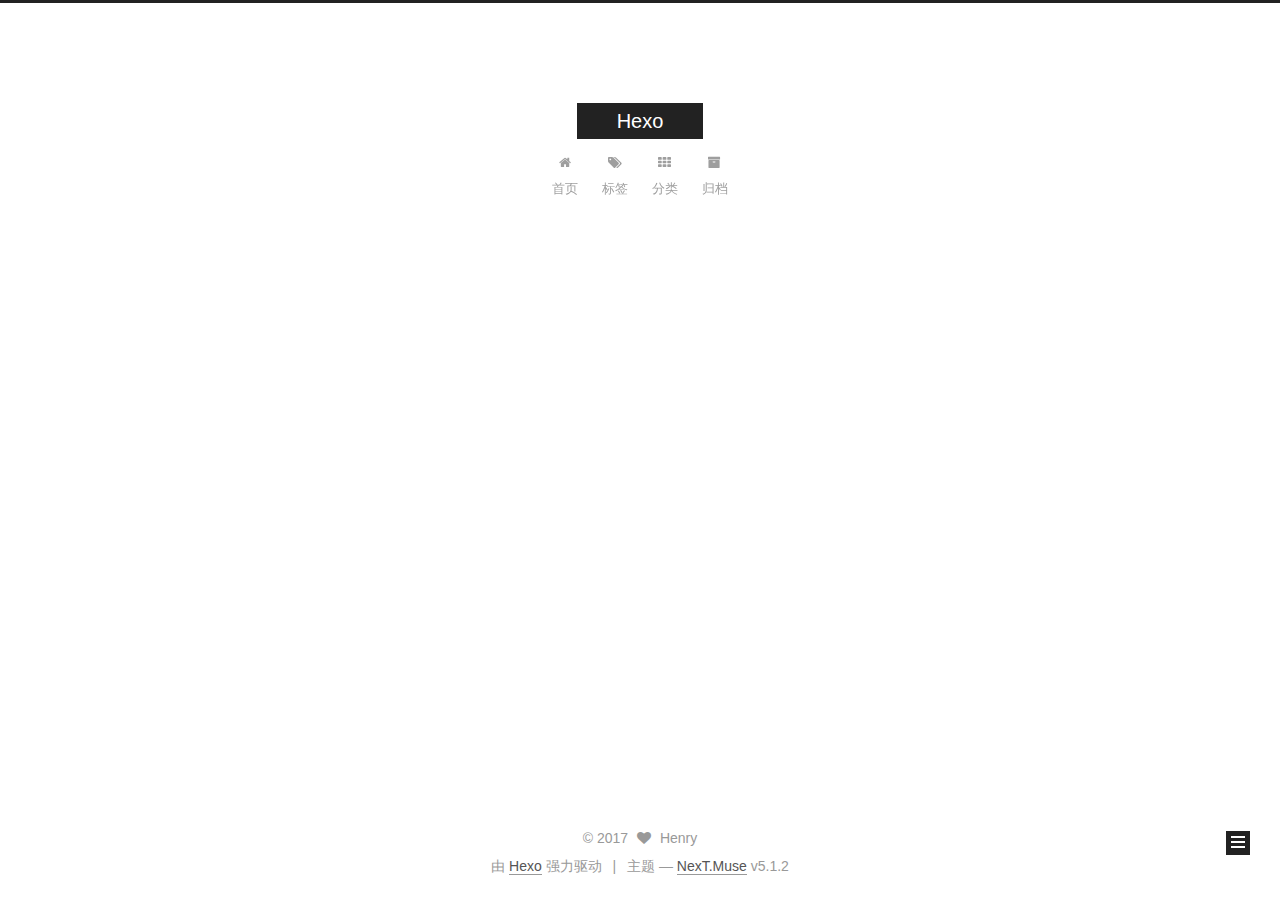
<file: archives/2017/09/index.html>
<!DOCTYPE html>



  


<html class="theme-next muse use-motion" lang="zh-Hans">
<head>
  <meta charset="UTF-8"/>
<meta http-equiv="X-UA-Compatible" content="IE=edge" />
<meta name="viewport" content="width=device-width, initial-scale=1, maximum-scale=1"/>
<meta name="theme-color" content="#222">









<meta http-equiv="Cache-Control" content="no-transform" />
<meta http-equiv="Cache-Control" content="no-siteapp" />
















  
  
  <link href="/lib/fancybox/source/jquery.fancybox.css?v=2.1.5" rel="stylesheet" type="text/css" />







<link href="/lib/font-awesome/css/font-awesome.min.css?v=4.6.2" rel="stylesheet" type="text/css" />

<link href="/css/main.css?v=5.1.2" rel="stylesheet" type="text/css" />


  <meta name="keywords" content="Hexo, NexT" />





  <link rel="alternate" href="/atom.xml" title="Hexo" type="application/atom+xml" />




  <link rel="shortcut icon" type="image/x-icon" href="/favicon.ico?v=5.1.2" />






<meta property="og:type" content="website">
<meta property="og:title" content="Hexo">
<meta property="og:url" content="http://yoursite.com/archives/2017/09/index.html">
<meta property="og:site_name" content="Hexo">
<meta property="og:locale" content="zh-Hans">
<meta name="twitter:card" content="summary">
<meta name="twitter:title" content="Hexo">



<script type="text/javascript" id="hexo.configurations">
  var NexT = window.NexT || {};
  var CONFIG = {
    root: '/',
    scheme: 'Muse',
    version: '5.1.2',
    sidebar: {"position":"right","display":"post","offset":12,"offset_float":12,"b2t":false,"scrollpercent":false,"onmobile":false},
    fancybox: true,
    tabs: true,
    motion: {"enable":true,"async":false,"transition":{"post_block":"fadeIn","post_header":"slideDownIn","post_body":"slideDownIn","coll_header":"slideLeftIn"}},
    duoshuo: {
      userId: '0',
      author: '博主'
    },
    algolia: {
      applicationID: '',
      apiKey: '',
      indexName: '',
      hits: {"per_page":10},
      labels: {"input_placeholder":"Search for Posts","hits_empty":"We didn't find any results for the search: ${query}","hits_stats":"${hits} results found in ${time} ms"}
    }
  };
</script>



  <link rel="canonical" href="http://yoursite.com/archives/2017/09/"/>





  <title>归档 | Hexo</title>
  








</head>

<body itemscope itemtype="http://schema.org/WebPage" lang="zh-Hans">

  
  
    
  

  <div class="container sidebar-position-right page-archive">
    <div class="headband"></div>

    <header id="header" class="header" itemscope itemtype="http://schema.org/WPHeader">
      <div class="header-inner"><div class="site-brand-wrapper">
  <div class="site-meta ">
    

    <div class="custom-logo-site-title">
      <a href="/"  class="brand" rel="start">
        <span class="logo-line-before"><i></i></span>
        <span class="site-title">Hexo</span>
        <span class="logo-line-after"><i></i></span>
      </a>
    </div>
      
        <p class="site-subtitle"></p>
      
  </div>

  <div class="site-nav-toggle">
    <button>
      <span class="btn-bar"></span>
      <span class="btn-bar"></span>
      <span class="btn-bar"></span>
    </button>
  </div>
</div>

<nav class="site-nav">
  

  
    <ul id="menu" class="menu">
      
        
        <li class="menu-item menu-item-home">
          <a href="/" rel="section">
            
              <i class="menu-item-icon fa fa-fw fa-home"></i> <br />
            
            首页
          </a>
        </li>
      
        
        <li class="menu-item menu-item-tags">
          <a href="/tags/" rel="section">
            
              <i class="menu-item-icon fa fa-fw fa-tags"></i> <br />
            
            标签
          </a>
        </li>
      
        
        <li class="menu-item menu-item-categories">
          <a href="/categories/" rel="section">
            
              <i class="menu-item-icon fa fa-fw fa-th"></i> <br />
            
            分类
          </a>
        </li>
      
        
        <li class="menu-item menu-item-archives">
          <a href="/archives/" rel="section">
            
              <i class="menu-item-icon fa fa-fw fa-archive"></i> <br />
            
            归档
          </a>
        </li>
      

      
    </ul>
  

  
</nav>



 </div>
    </header>

    <main id="main" class="main">
      <div class="main-inner">
        <div class="content-wrap">
          <div id="content" class="content">
            

  
  
  
  <div class="post-block archive">
    <div id="posts" class="posts-collapse">
      <span class="archive-move-on"></span>

      <span class="archive-page-counter">
        
        
        
          
        
        嗯..! 目前共计 2 篇日志。 继续努力。
      </span>

      

        
        
        

        
          
          <div class="collection-title">
            <h1 class="archive-year" id="archive-year-2017">2017</h1>
          </div>
        
        

        

  <article class="post post-type-normal" itemscope itemtype="http://schema.org/Article">
    <header class="post-header">

      <h2 class="post-title">
        
            <a class="post-title-link" href="/2017/09/28/test/" itemprop="url">
              
                <span itemprop="name">test</span>
              
            </a>
        
      </h2>

      <div class="post-meta">
        <time class="post-time" itemprop="dateCreated"
              datetime="2017-09-28T21:55:48+08:00"
              content="2017-09-28" >
          09-28
        </time>
      </div>

    </header>
  </article>



      

        
        
        

        
        

        

  <article class="post post-type-normal" itemscope itemtype="http://schema.org/Article">
    <header class="post-header">

      <h2 class="post-title">
        
            <a class="post-title-link" href="/2017/09/28/hello-world/" itemprop="url">
              
                <span itemprop="name">Hello World</span>
              
            </a>
        
      </h2>

      <div class="post-meta">
        <time class="post-time" itemprop="dateCreated"
              datetime="2017-09-28T21:53:01+08:00"
              content="2017-09-28" >
          09-28
        </time>
      </div>

    </header>
  </article>



      

    </div>
  </div>
  
  
  

  



          </div>
          


          

        </div>
        
          
  
  <div class="sidebar-toggle">
    <div class="sidebar-toggle-line-wrap">
      <span class="sidebar-toggle-line sidebar-toggle-line-first"></span>
      <span class="sidebar-toggle-line sidebar-toggle-line-middle"></span>
      <span class="sidebar-toggle-line sidebar-toggle-line-last"></span>
    </div>
  </div>

  <aside id="sidebar" class="sidebar">
    
    <div class="sidebar-inner">

      

      

      <section class="site-overview sidebar-panel sidebar-panel-active">
        <div class="site-author motion-element" itemprop="author" itemscope itemtype="http://schema.org/Person">
          
            <p class="site-author-name" itemprop="name">Henry</p>
            <p class="site-description motion-element" itemprop="description"></p>
        </div>

        <nav class="site-state motion-element">

          
            <div class="site-state-item site-state-posts">
            
              <a href="/archives/">
            
                <span class="site-state-item-count">2</span>
                <span class="site-state-item-name">日志</span>
              </a>
            </div>
          

          
            
            
            <div class="site-state-item site-state-categories">
              <a href="/categories/index.html">
                <span class="site-state-item-count">1</span>
                <span class="site-state-item-name">分类</span>
              </a>
            </div>
          

          
            
            
            <div class="site-state-item site-state-tags">
              <a href="/tags/index.html">
                <span class="site-state-item-count">3</span>
                <span class="site-state-item-name">标签</span>
              </a>
            </div>
          

        </nav>

        
          <div class="feed-link motion-element">
            <a href="/atom.xml" rel="alternate">
              <i class="fa fa-rss"></i>
              RSS
            </a>
          </div>
        

        <div class="links-of-author motion-element">
          
        </div>

        
        

        
        

        


      </section>

      

      

    </div>
  </aside>


        
      </div>
    </main>

    <footer id="footer" class="footer">
      <div class="footer-inner">
        <div class="copyright" >
  
  &copy; 
  <span itemprop="copyrightYear">2017</span>
  <span class="with-love">
    <i class="fa fa-heart"></i>
  </span>
  <span class="author" itemprop="copyrightHolder">Henry</span>

  
</div>


  <div class="powered-by">由 <a class="theme-link" href="https://hexo.io">Hexo</a> 强力驱动</div>

  <span class="post-meta-divider">|</span>

  <div class="theme-info">主题 &mdash; <a class="theme-link" href="https://github.com/iissnan/hexo-theme-next">NexT.Muse</a> v5.1.2</div>


        







        
      </div>
    </footer>

    
      <div class="back-to-top">
        <i class="fa fa-arrow-up"></i>
        
      </div>
    

  </div>

  

<script type="text/javascript">
  if (Object.prototype.toString.call(window.Promise) !== '[object Function]') {
    window.Promise = null;
  }
</script>









  












  
  <script type="text/javascript" src="/lib/jquery/index.js?v=2.1.3"></script>

  
  <script type="text/javascript" src="/lib/fastclick/lib/fastclick.min.js?v=1.0.6"></script>

  
  <script type="text/javascript" src="/lib/jquery_lazyload/jquery.lazyload.js?v=1.9.7"></script>

  
  <script type="text/javascript" src="/lib/velocity/velocity.min.js?v=1.2.1"></script>

  
  <script type="text/javascript" src="/lib/velocity/velocity.ui.min.js?v=1.2.1"></script>

  
  <script type="text/javascript" src="/lib/fancybox/source/jquery.fancybox.pack.js?v=2.1.5"></script>


  


  <script type="text/javascript" src="/js/src/utils.js?v=5.1.2"></script>

  <script type="text/javascript" src="/js/src/motion.js?v=5.1.2"></script>



  
  

  <script type="text/javascript" src="/js/src/scrollspy.js?v=5.1.2"></script>
<script type="text/javascript" src="/js/src/post-details.js?v=5.1.2"></script>


  

  


  <script type="text/javascript" src="/js/src/bootstrap.js?v=5.1.2"></script>



  


  




	





  





  








  





  

  

  

  

  

  

</body>
</html>
</file>
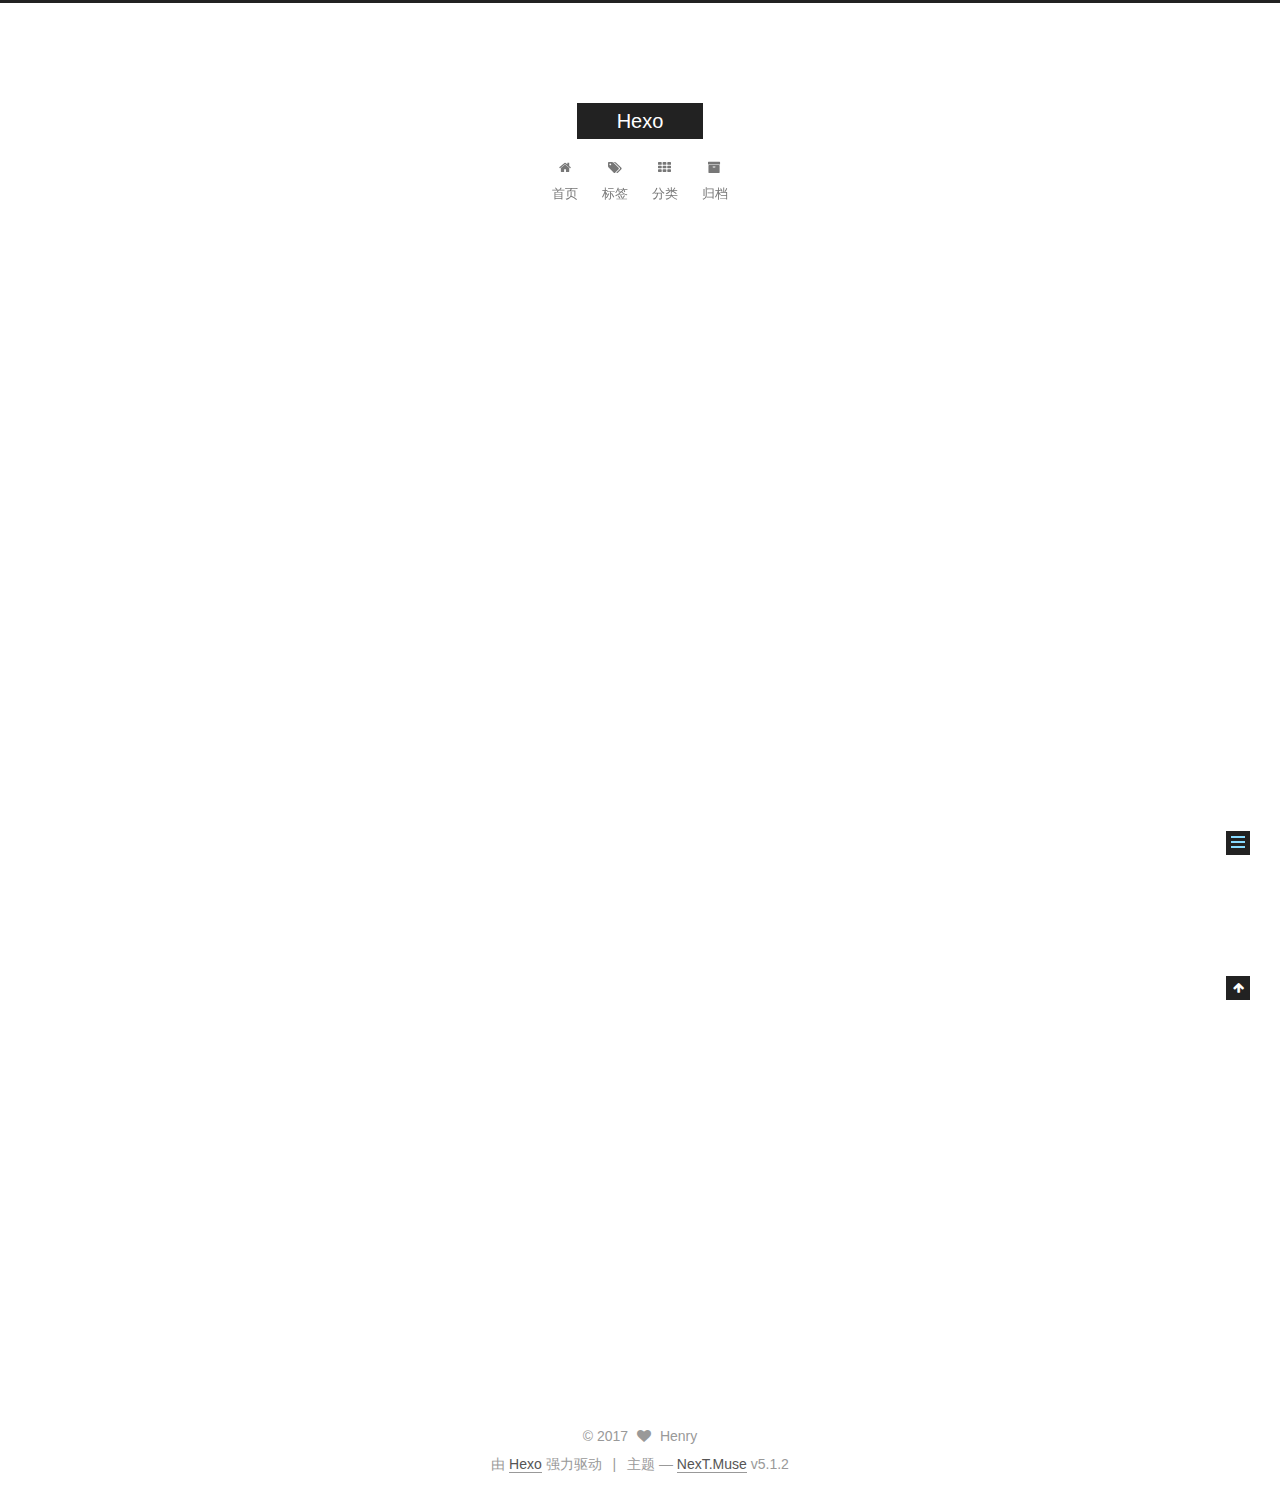
<file: 2017/09/28/hello-world/index.html>
<!DOCTYPE html>



  


<html class="theme-next muse use-motion" lang="zh-Hans">
<head>
  <meta charset="UTF-8"/>
<meta http-equiv="X-UA-Compatible" content="IE=edge" />
<meta name="viewport" content="width=device-width, initial-scale=1, maximum-scale=1"/>
<meta name="theme-color" content="#222">









<meta http-equiv="Cache-Control" content="no-transform" />
<meta http-equiv="Cache-Control" content="no-siteapp" />
















  
  
  <link href="/lib/fancybox/source/jquery.fancybox.css?v=2.1.5" rel="stylesheet" type="text/css" />







<link href="/lib/font-awesome/css/font-awesome.min.css?v=4.6.2" rel="stylesheet" type="text/css" />

<link href="/css/main.css?v=5.1.2" rel="stylesheet" type="text/css" />


  <meta name="keywords" content="Hexo, NexT" />





  <link rel="alternate" href="/atom.xml" title="Hexo" type="application/atom+xml" />




  <link rel="shortcut icon" type="image/x-icon" href="/favicon.ico?v=5.1.2" />






<meta name="description" content="Welcome to Hexo! This is your very first post. Check documentation for more info. If you get any problems when using Hexo, you can find the answer in troubleshooting or you can ask me on GitHub. Quick">
<meta property="og:type" content="article">
<meta property="og:title" content="Hello World">
<meta property="og:url" content="http://yoursite.com/2017/09/28/hello-world/index.html">
<meta property="og:site_name" content="Hexo">
<meta property="og:description" content="Welcome to Hexo! This is your very first post. Check documentation for more info. If you get any problems when using Hexo, you can find the answer in troubleshooting or you can ask me on GitHub. Quick">
<meta property="og:locale" content="zh-Hans">
<meta property="og:updated_time" content="2017-09-28T13:53:01.172Z">
<meta name="twitter:card" content="summary">
<meta name="twitter:title" content="Hello World">
<meta name="twitter:description" content="Welcome to Hexo! This is your very first post. Check documentation for more info. If you get any problems when using Hexo, you can find the answer in troubleshooting or you can ask me on GitHub. Quick">



<script type="text/javascript" id="hexo.configurations">
  var NexT = window.NexT || {};
  var CONFIG = {
    root: '/',
    scheme: 'Muse',
    version: '5.1.2',
    sidebar: {"position":"right","display":"post","offset":12,"offset_float":12,"b2t":false,"scrollpercent":false,"onmobile":false},
    fancybox: true,
    tabs: true,
    motion: {"enable":true,"async":false,"transition":{"post_block":"fadeIn","post_header":"slideDownIn","post_body":"slideDownIn","coll_header":"slideLeftIn"}},
    duoshuo: {
      userId: '0',
      author: '博主'
    },
    algolia: {
      applicationID: '',
      apiKey: '',
      indexName: '',
      hits: {"per_page":10},
      labels: {"input_placeholder":"Search for Posts","hits_empty":"We didn't find any results for the search: ${query}","hits_stats":"${hits} results found in ${time} ms"}
    }
  };
</script>



  <link rel="canonical" href="http://yoursite.com/2017/09/28/hello-world/"/>





  <title>Hello World | Hexo</title>
  








</head>

<body itemscope itemtype="http://schema.org/WebPage" lang="zh-Hans">

  
  
    
  

  <div class="container sidebar-position-right page-post-detail">
    <div class="headband"></div>

    <header id="header" class="header" itemscope itemtype="http://schema.org/WPHeader">
      <div class="header-inner"><div class="site-brand-wrapper">
  <div class="site-meta ">
    

    <div class="custom-logo-site-title">
      <a href="/"  class="brand" rel="start">
        <span class="logo-line-before"><i></i></span>
        <span class="site-title">Hexo</span>
        <span class="logo-line-after"><i></i></span>
      </a>
    </div>
      
        <p class="site-subtitle"></p>
      
  </div>

  <div class="site-nav-toggle">
    <button>
      <span class="btn-bar"></span>
      <span class="btn-bar"></span>
      <span class="btn-bar"></span>
    </button>
  </div>
</div>

<nav class="site-nav">
  

  
    <ul id="menu" class="menu">
      
        
        <li class="menu-item menu-item-home">
          <a href="/" rel="section">
            
              <i class="menu-item-icon fa fa-fw fa-home"></i> <br />
            
            首页
          </a>
        </li>
      
        
        <li class="menu-item menu-item-tags">
          <a href="/tags/" rel="section">
            
              <i class="menu-item-icon fa fa-fw fa-tags"></i> <br />
            
            标签
          </a>
        </li>
      
        
        <li class="menu-item menu-item-categories">
          <a href="/categories/" rel="section">
            
              <i class="menu-item-icon fa fa-fw fa-th"></i> <br />
            
            分类
          </a>
        </li>
      
        
        <li class="menu-item menu-item-archives">
          <a href="/archives/" rel="section">
            
              <i class="menu-item-icon fa fa-fw fa-archive"></i> <br />
            
            归档
          </a>
        </li>
      

      
    </ul>
  

  
</nav>



 </div>
    </header>

    <main id="main" class="main">
      <div class="main-inner">
        <div class="content-wrap">
          <div id="content" class="content">
            

  <div id="posts" class="posts-expand">
    

  

  
  
  

  <article class="post post-type-normal" itemscope itemtype="http://schema.org/Article">
  
  
  
  <div class="post-block">
    <link itemprop="mainEntityOfPage" href="http://yoursite.com/2017/09/28/hello-world/">

    <span hidden itemprop="author" itemscope itemtype="http://schema.org/Person">
      <meta itemprop="name" content="Henry">
      <meta itemprop="description" content="">
      <meta itemprop="image" content="/images/avatar.gif">
    </span>

    <span hidden itemprop="publisher" itemscope itemtype="http://schema.org/Organization">
      <meta itemprop="name" content="Hexo">
    </span>

    
      <header class="post-header">

        
        
          <h1 class="post-title" itemprop="name headline">Hello World</h1>
        

        <div class="post-meta">
          <span class="post-time">
            
              <span class="post-meta-item-icon">
                <i class="fa fa-calendar-o"></i>
              </span>
              
                <span class="post-meta-item-text">发表于</span>
              
              <time title="创建于" itemprop="dateCreated datePublished" datetime="2017-09-28T21:53:01+08:00">
                2017-09-28
              </time>
            

            

            
          </span>

          

          
            
          

          
          

          

          

          

        </div>
      </header>
    

    
    
    
    <div class="post-body" itemprop="articleBody">

      
      

      
        <p>Welcome to <a href="https://hexo.io/" target="_blank" rel="external">Hexo</a>! This is your very first post. Check <a href="https://hexo.io/docs/" target="_blank" rel="external">documentation</a> for more info. If you get any problems when using Hexo, you can find the answer in <a href="https://hexo.io/docs/troubleshooting.html" target="_blank" rel="external">troubleshooting</a> or you can ask me on <a href="https://github.com/hexojs/hexo/issues" target="_blank" rel="external">GitHub</a>.</p>
<h2 id="Quick-Start"><a href="#Quick-Start" class="headerlink" title="Quick Start"></a>Quick Start</h2><h3 id="Create-a-new-post"><a href="#Create-a-new-post" class="headerlink" title="Create a new post"></a>Create a new post</h3><figure class="highlight bash"><table><tr><td class="gutter"><pre><div class="line">1</div></pre></td><td class="code"><pre><div class="line">$ hexo new <span class="string">"My New Post"</span></div></pre></td></tr></table></figure>
<p>More info: <a href="https://hexo.io/docs/writing.html" target="_blank" rel="external">Writing</a></p>
<h3 id="Run-server"><a href="#Run-server" class="headerlink" title="Run server"></a>Run server</h3><figure class="highlight bash"><table><tr><td class="gutter"><pre><div class="line">1</div></pre></td><td class="code"><pre><div class="line">$ hexo server</div></pre></td></tr></table></figure>
<p>More info: <a href="https://hexo.io/docs/server.html" target="_blank" rel="external">Server</a></p>
<h3 id="Generate-static-files"><a href="#Generate-static-files" class="headerlink" title="Generate static files"></a>Generate static files</h3><figure class="highlight bash"><table><tr><td class="gutter"><pre><div class="line">1</div></pre></td><td class="code"><pre><div class="line">$ hexo generate</div></pre></td></tr></table></figure>
<p>More info: <a href="https://hexo.io/docs/generating.html" target="_blank" rel="external">Generating</a></p>
<h3 id="Deploy-to-remote-sites"><a href="#Deploy-to-remote-sites" class="headerlink" title="Deploy to remote sites"></a>Deploy to remote sites</h3><figure class="highlight bash"><table><tr><td class="gutter"><pre><div class="line">1</div></pre></td><td class="code"><pre><div class="line">$ hexo deploy</div></pre></td></tr></table></figure>
<p>More info: <a href="https://hexo.io/docs/deployment.html" target="_blank" rel="external">Deployment</a></p>

      
    </div>
    
    
    

    

    

    

    <footer class="post-footer">
      

      
      
      

      
        <div class="post-nav">
          <div class="post-nav-next post-nav-item">
            
          </div>

          <span class="post-nav-divider"></span>

          <div class="post-nav-prev post-nav-item">
            
              <a href="/2017/09/28/test/" rel="prev" title="test">
                test <i class="fa fa-chevron-right"></i>
              </a>
            
          </div>
        </div>
      

      
      
    </footer>
  </div>
  
  
  
  </article>



    <div class="post-spread">
      
    </div>
  </div>


          </div>
          


          
  <div class="comments" id="comments">
    
  </div>


        </div>
        
          
  
  <div class="sidebar-toggle">
    <div class="sidebar-toggle-line-wrap">
      <span class="sidebar-toggle-line sidebar-toggle-line-first"></span>
      <span class="sidebar-toggle-line sidebar-toggle-line-middle"></span>
      <span class="sidebar-toggle-line sidebar-toggle-line-last"></span>
    </div>
  </div>

  <aside id="sidebar" class="sidebar">
    
    <div class="sidebar-inner">

      

      
        <ul class="sidebar-nav motion-element">
          <li class="sidebar-nav-toc sidebar-nav-active" data-target="post-toc-wrap" >
            文章目录
          </li>
          <li class="sidebar-nav-overview" data-target="site-overview">
            站点概览
          </li>
        </ul>
      

      <section class="site-overview sidebar-panel">
        <div class="site-author motion-element" itemprop="author" itemscope itemtype="http://schema.org/Person">
          
            <p class="site-author-name" itemprop="name">Henry</p>
            <p class="site-description motion-element" itemprop="description"></p>
        </div>

        <nav class="site-state motion-element">

          
            <div class="site-state-item site-state-posts">
            
              <a href="/archives/">
            
                <span class="site-state-item-count">2</span>
                <span class="site-state-item-name">日志</span>
              </a>
            </div>
          

          
            
            
            <div class="site-state-item site-state-categories">
              <a href="/categories/index.html">
                <span class="site-state-item-count">1</span>
                <span class="site-state-item-name">分类</span>
              </a>
            </div>
          

          
            
            
            <div class="site-state-item site-state-tags">
              <a href="/tags/index.html">
                <span class="site-state-item-count">3</span>
                <span class="site-state-item-name">标签</span>
              </a>
            </div>
          

        </nav>

        
          <div class="feed-link motion-element">
            <a href="/atom.xml" rel="alternate">
              <i class="fa fa-rss"></i>
              RSS
            </a>
          </div>
        

        <div class="links-of-author motion-element">
          
        </div>

        
        

        
        

        


      </section>

      
      <!--noindex-->
        <section class="post-toc-wrap motion-element sidebar-panel sidebar-panel-active">
          <div class="post-toc">

            
              
            

            
              <div class="post-toc-content"><ol class="nav"><li class="nav-item nav-level-2"><a class="nav-link" href="#Quick-Start"><span class="nav-number">1.</span> <span class="nav-text">Quick Start</span></a><ol class="nav-child"><li class="nav-item nav-level-3"><a class="nav-link" href="#Create-a-new-post"><span class="nav-number">1.1.</span> <span class="nav-text">Create a new post</span></a></li><li class="nav-item nav-level-3"><a class="nav-link" href="#Run-server"><span class="nav-number">1.2.</span> <span class="nav-text">Run server</span></a></li><li class="nav-item nav-level-3"><a class="nav-link" href="#Generate-static-files"><span class="nav-number">1.3.</span> <span class="nav-text">Generate static files</span></a></li><li class="nav-item nav-level-3"><a class="nav-link" href="#Deploy-to-remote-sites"><span class="nav-number">1.4.</span> <span class="nav-text">Deploy to remote sites</span></a></li></ol></li></ol></div>
            

          </div>
        </section>
      <!--/noindex-->
      

      

    </div>
  </aside>


        
      </div>
    </main>

    <footer id="footer" class="footer">
      <div class="footer-inner">
        <div class="copyright" >
  
  &copy; 
  <span itemprop="copyrightYear">2017</span>
  <span class="with-love">
    <i class="fa fa-heart"></i>
  </span>
  <span class="author" itemprop="copyrightHolder">Henry</span>

  
</div>


  <div class="powered-by">由 <a class="theme-link" href="https://hexo.io">Hexo</a> 强力驱动</div>

  <span class="post-meta-divider">|</span>

  <div class="theme-info">主题 &mdash; <a class="theme-link" href="https://github.com/iissnan/hexo-theme-next">NexT.Muse</a> v5.1.2</div>


        







        
      </div>
    </footer>

    
      <div class="back-to-top">
        <i class="fa fa-arrow-up"></i>
        
      </div>
    

  </div>

  

<script type="text/javascript">
  if (Object.prototype.toString.call(window.Promise) !== '[object Function]') {
    window.Promise = null;
  }
</script>









  












  
  <script type="text/javascript" src="/lib/jquery/index.js?v=2.1.3"></script>

  
  <script type="text/javascript" src="/lib/fastclick/lib/fastclick.min.js?v=1.0.6"></script>

  
  <script type="text/javascript" src="/lib/jquery_lazyload/jquery.lazyload.js?v=1.9.7"></script>

  
  <script type="text/javascript" src="/lib/velocity/velocity.min.js?v=1.2.1"></script>

  
  <script type="text/javascript" src="/lib/velocity/velocity.ui.min.js?v=1.2.1"></script>

  
  <script type="text/javascript" src="/lib/fancybox/source/jquery.fancybox.pack.js?v=2.1.5"></script>


  


  <script type="text/javascript" src="/js/src/utils.js?v=5.1.2"></script>

  <script type="text/javascript" src="/js/src/motion.js?v=5.1.2"></script>



  
  

  <script type="text/javascript" src="/js/src/scrollspy.js?v=5.1.2"></script>
<script type="text/javascript" src="/js/src/post-details.js?v=5.1.2"></script>


  

  


  <script type="text/javascript" src="/js/src/bootstrap.js?v=5.1.2"></script>



  


  




	





  





  








  





  

  

  

  

  

  

</body>
</html>
</file>
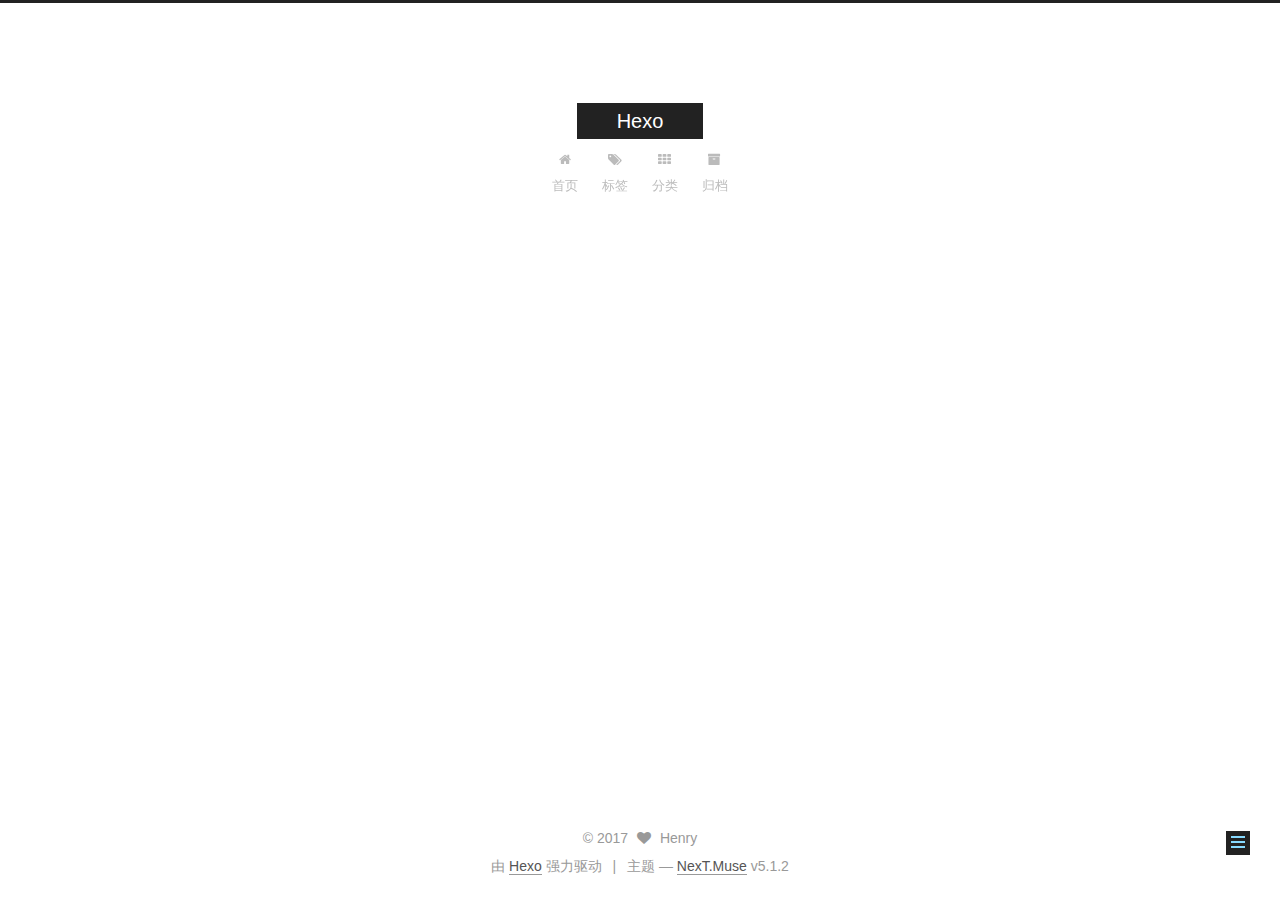
<file: 2017/09/28/test/index.html>
<!DOCTYPE html>



  


<html class="theme-next muse use-motion" lang="zh-Hans">
<head>
  <meta charset="UTF-8"/>
<meta http-equiv="X-UA-Compatible" content="IE=edge" />
<meta name="viewport" content="width=device-width, initial-scale=1, maximum-scale=1"/>
<meta name="theme-color" content="#222">









<meta http-equiv="Cache-Control" content="no-transform" />
<meta http-equiv="Cache-Control" content="no-siteapp" />
















  
  
  <link href="/lib/fancybox/source/jquery.fancybox.css?v=2.1.5" rel="stylesheet" type="text/css" />







<link href="/lib/font-awesome/css/font-awesome.min.css?v=4.6.2" rel="stylesheet" type="text/css" />

<link href="/css/main.css?v=5.1.2" rel="stylesheet" type="text/css" />


  <meta name="keywords" content="Tag1,Tag2,Tag3," />





  <link rel="alternate" href="/atom.xml" title="Hexo" type="application/atom+xml" />




  <link rel="shortcut icon" type="image/x-icon" href="/favicon.ico?v=5.1.2" />






<meta name="description" content="Testthis is my first blog">
<meta name="keywords" content="Tag1,Tag2,Tag3">
<meta property="og:type" content="article">
<meta property="og:title" content="test">
<meta property="og:url" content="http://yoursite.com/2017/09/28/test/index.html">
<meta property="og:site_name" content="Hexo">
<meta property="og:description" content="Testthis is my first blog">
<meta property="og:locale" content="zh-Hans">
<meta property="og:updated_time" content="2017-09-28T14:44:54.958Z">
<meta name="twitter:card" content="summary">
<meta name="twitter:title" content="test">
<meta name="twitter:description" content="Testthis is my first blog">



<script type="text/javascript" id="hexo.configurations">
  var NexT = window.NexT || {};
  var CONFIG = {
    root: '/',
    scheme: 'Muse',
    version: '5.1.2',
    sidebar: {"position":"right","display":"post","offset":12,"offset_float":12,"b2t":false,"scrollpercent":false,"onmobile":false},
    fancybox: true,
    tabs: true,
    motion: {"enable":true,"async":false,"transition":{"post_block":"fadeIn","post_header":"slideDownIn","post_body":"slideDownIn","coll_header":"slideLeftIn"}},
    duoshuo: {
      userId: '0',
      author: '博主'
    },
    algolia: {
      applicationID: '',
      apiKey: '',
      indexName: '',
      hits: {"per_page":10},
      labels: {"input_placeholder":"Search for Posts","hits_empty":"We didn't find any results for the search: ${query}","hits_stats":"${hits} results found in ${time} ms"}
    }
  };
</script>



  <link rel="canonical" href="http://yoursite.com/2017/09/28/test/"/>





  <title>test | Hexo</title>
  








</head>

<body itemscope itemtype="http://schema.org/WebPage" lang="zh-Hans">

  
  
    
  

  <div class="container sidebar-position-right page-post-detail">
    <div class="headband"></div>

    <header id="header" class="header" itemscope itemtype="http://schema.org/WPHeader">
      <div class="header-inner"><div class="site-brand-wrapper">
  <div class="site-meta ">
    

    <div class="custom-logo-site-title">
      <a href="/"  class="brand" rel="start">
        <span class="logo-line-before"><i></i></span>
        <span class="site-title">Hexo</span>
        <span class="logo-line-after"><i></i></span>
      </a>
    </div>
      
        <p class="site-subtitle"></p>
      
  </div>

  <div class="site-nav-toggle">
    <button>
      <span class="btn-bar"></span>
      <span class="btn-bar"></span>
      <span class="btn-bar"></span>
    </button>
  </div>
</div>

<nav class="site-nav">
  

  
    <ul id="menu" class="menu">
      
        
        <li class="menu-item menu-item-home">
          <a href="/" rel="section">
            
              <i class="menu-item-icon fa fa-fw fa-home"></i> <br />
            
            首页
          </a>
        </li>
      
        
        <li class="menu-item menu-item-tags">
          <a href="/tags/" rel="section">
            
              <i class="menu-item-icon fa fa-fw fa-tags"></i> <br />
            
            标签
          </a>
        </li>
      
        
        <li class="menu-item menu-item-categories">
          <a href="/categories/" rel="section">
            
              <i class="menu-item-icon fa fa-fw fa-th"></i> <br />
            
            分类
          </a>
        </li>
      
        
        <li class="menu-item menu-item-archives">
          <a href="/archives/" rel="section">
            
              <i class="menu-item-icon fa fa-fw fa-archive"></i> <br />
            
            归档
          </a>
        </li>
      

      
    </ul>
  

  
</nav>



 </div>
    </header>

    <main id="main" class="main">
      <div class="main-inner">
        <div class="content-wrap">
          <div id="content" class="content">
            

  <div id="posts" class="posts-expand">
    

  

  
  
  

  <article class="post post-type-normal" itemscope itemtype="http://schema.org/Article">
  
  
  
  <div class="post-block">
    <link itemprop="mainEntityOfPage" href="http://yoursite.com/2017/09/28/test/">

    <span hidden itemprop="author" itemscope itemtype="http://schema.org/Person">
      <meta itemprop="name" content="Henry">
      <meta itemprop="description" content="">
      <meta itemprop="image" content="/images/avatar.gif">
    </span>

    <span hidden itemprop="publisher" itemscope itemtype="http://schema.org/Organization">
      <meta itemprop="name" content="Hexo">
    </span>

    
      <header class="post-header">

        
        
          <h1 class="post-title" itemprop="name headline">test</h1>
        

        <div class="post-meta">
          <span class="post-time">
            
              <span class="post-meta-item-icon">
                <i class="fa fa-calendar-o"></i>
              </span>
              
                <span class="post-meta-item-text">发表于</span>
              
              <time title="创建于" itemprop="dateCreated datePublished" datetime="2017-09-28T21:55:48+08:00">
                2017-09-28
              </time>
            

            

            
          </span>

          
            <span class="post-category" >
            
              <span class="post-meta-divider">|</span>
            
              <span class="post-meta-item-icon">
                <i class="fa fa-folder-o"></i>
              </span>
              
                <span class="post-meta-item-text">分类于</span>
              
              
                <span itemprop="about" itemscope itemtype="http://schema.org/Thing">
                  <a href="/categories/cate/" itemprop="url" rel="index">
                    <span itemprop="name">cate</span>
                  </a>
                </span>

                
                
              
            </span>
          

          
            
          

          
          

          

          

          

        </div>
      </header>
    

    
    
    
    <div class="post-body" itemprop="articleBody">

      
      

      
        <h1 id="Test"><a href="#Test" class="headerlink" title="Test"></a>Test</h1><p>this is my first blog</p>

      
    </div>
    
    
    

    

    

    

    <footer class="post-footer">
      
        <div class="post-tags">
          
            <a href="/tags/Tag1/" rel="tag"># Tag1</a>
          
            <a href="/tags/Tag2/" rel="tag"># Tag2</a>
          
            <a href="/tags/Tag3/" rel="tag"># Tag3</a>
          
        </div>
      

      
      
      

      
        <div class="post-nav">
          <div class="post-nav-next post-nav-item">
            
              <a href="/2017/09/28/hello-world/" rel="next" title="Hello World">
                <i class="fa fa-chevron-left"></i> Hello World
              </a>
            
          </div>

          <span class="post-nav-divider"></span>

          <div class="post-nav-prev post-nav-item">
            
          </div>
        </div>
      

      
      
    </footer>
  </div>
  
  
  
  </article>



    <div class="post-spread">
      
    </div>
  </div>


          </div>
          


          
  <div class="comments" id="comments">
    
  </div>


        </div>
        
          
  
  <div class="sidebar-toggle">
    <div class="sidebar-toggle-line-wrap">
      <span class="sidebar-toggle-line sidebar-toggle-line-first"></span>
      <span class="sidebar-toggle-line sidebar-toggle-line-middle"></span>
      <span class="sidebar-toggle-line sidebar-toggle-line-last"></span>
    </div>
  </div>

  <aside id="sidebar" class="sidebar">
    
    <div class="sidebar-inner">

      

      
        <ul class="sidebar-nav motion-element">
          <li class="sidebar-nav-toc sidebar-nav-active" data-target="post-toc-wrap" >
            文章目录
          </li>
          <li class="sidebar-nav-overview" data-target="site-overview">
            站点概览
          </li>
        </ul>
      

      <section class="site-overview sidebar-panel">
        <div class="site-author motion-element" itemprop="author" itemscope itemtype="http://schema.org/Person">
          
            <p class="site-author-name" itemprop="name">Henry</p>
            <p class="site-description motion-element" itemprop="description"></p>
        </div>

        <nav class="site-state motion-element">

          
            <div class="site-state-item site-state-posts">
            
              <a href="/archives/">
            
                <span class="site-state-item-count">2</span>
                <span class="site-state-item-name">日志</span>
              </a>
            </div>
          

          
            
            
            <div class="site-state-item site-state-categories">
              <a href="/categories/index.html">
                <span class="site-state-item-count">1</span>
                <span class="site-state-item-name">分类</span>
              </a>
            </div>
          

          
            
            
            <div class="site-state-item site-state-tags">
              <a href="/tags/index.html">
                <span class="site-state-item-count">3</span>
                <span class="site-state-item-name">标签</span>
              </a>
            </div>
          

        </nav>

        
          <div class="feed-link motion-element">
            <a href="/atom.xml" rel="alternate">
              <i class="fa fa-rss"></i>
              RSS
            </a>
          </div>
        

        <div class="links-of-author motion-element">
          
        </div>

        
        

        
        

        


      </section>

      
      <!--noindex-->
        <section class="post-toc-wrap motion-element sidebar-panel sidebar-panel-active">
          <div class="post-toc">

            
              
            

            
              <div class="post-toc-content"><ol class="nav"><li class="nav-item nav-level-1"><a class="nav-link" href="#Test"><span class="nav-number">1.</span> <span class="nav-text">Test</span></a></li></ol></div>
            

          </div>
        </section>
      <!--/noindex-->
      

      

    </div>
  </aside>


        
      </div>
    </main>

    <footer id="footer" class="footer">
      <div class="footer-inner">
        <div class="copyright" >
  
  &copy; 
  <span itemprop="copyrightYear">2017</span>
  <span class="with-love">
    <i class="fa fa-heart"></i>
  </span>
  <span class="author" itemprop="copyrightHolder">Henry</span>

  
</div>


  <div class="powered-by">由 <a class="theme-link" href="https://hexo.io">Hexo</a> 强力驱动</div>

  <span class="post-meta-divider">|</span>

  <div class="theme-info">主题 &mdash; <a class="theme-link" href="https://github.com/iissnan/hexo-theme-next">NexT.Muse</a> v5.1.2</div>


        







        
      </div>
    </footer>

    
      <div class="back-to-top">
        <i class="fa fa-arrow-up"></i>
        
      </div>
    

  </div>

  

<script type="text/javascript">
  if (Object.prototype.toString.call(window.Promise) !== '[object Function]') {
    window.Promise = null;
  }
</script>









  












  
  <script type="text/javascript" src="/lib/jquery/index.js?v=2.1.3"></script>

  
  <script type="text/javascript" src="/lib/fastclick/lib/fastclick.min.js?v=1.0.6"></script>

  
  <script type="text/javascript" src="/lib/jquery_lazyload/jquery.lazyload.js?v=1.9.7"></script>

  
  <script type="text/javascript" src="/lib/velocity/velocity.min.js?v=1.2.1"></script>

  
  <script type="text/javascript" src="/lib/velocity/velocity.ui.min.js?v=1.2.1"></script>

  
  <script type="text/javascript" src="/lib/fancybox/source/jquery.fancybox.pack.js?v=2.1.5"></script>


  


  <script type="text/javascript" src="/js/src/utils.js?v=5.1.2"></script>

  <script type="text/javascript" src="/js/src/motion.js?v=5.1.2"></script>



  
  

  <script type="text/javascript" src="/js/src/scrollspy.js?v=5.1.2"></script>
<script type="text/javascript" src="/js/src/post-details.js?v=5.1.2"></script>


  

  


  <script type="text/javascript" src="/js/src/bootstrap.js?v=5.1.2"></script>



  


  




	





  





  








  





  

  

  

  

  

  

</body>
</html>
</file>
<file: css/main.css>
/* normalize.css v3.0.2 | MIT License | git.io/normalize */
html {
  font-family: sans-serif; /* 1 */
  -ms-text-size-adjust: 100%; /* 2 */
  -webkit-text-size-adjust: 100%; /* 2 */
}
body {
  margin: 0;
}
article,
aside,
details,
figcaption,
figure,
footer,
header,
hgroup,
main,
menu,
nav,
section,
summary {
  display: block;
}
audio,
canvas,
progress,
video {
  display: inline-block; /* 1 */
  vertical-align: baseline; /* 2 */
}
audio:not([controls]) {
  display: none;
  height: 0;
}
[hidden],
template {
  display: none;
}
a {
  background-color: transparent;
}
a:active,
a:hover {
  outline: 0;
}
abbr[title] {
  border-bottom: 1px dotted;
}
b,
strong {
  font-weight: bold;
}
dfn {
  font-style: italic;
}
h1 {
  font-size: 2em;
  margin: 0.67em 0;
}
mark {
  background: #ff0;
  color: #000;
}
small {
  font-size: 80%;
}
sub,
sup {
  font-size: 75%;
  line-height: 0;
  position: relative;
  vertical-align: baseline;
}
sup {
  top: -0.5em;
}
sub {
  bottom: -0.25em;
}
img {
  border: 0;
}
svg:not(:root) {
  overflow: hidden;
}
figure {
  margin: 1em 40px;
}
hr {
  -moz-box-sizing: content-box;
  box-sizing: content-box;
  height: 0;
}
pre {
  overflow: auto;
}
code,
kbd,
pre,
samp {
  font-family: monospace, monospace;
  font-size: 1em;
}
button,
input,
optgroup,
select,
textarea {
  color: inherit; /* 1 */
  font: inherit; /* 2 */
  margin: 0; /* 3 */
}
button {
  overflow: visible;
}
button,
select {
  text-transform: none;
}
button,
html input[type="button"],
input[type="reset"],
input[type="submit"] {
  -webkit-appearance: button; /* 2 */
  cursor: pointer; /* 3 */
}
button[disabled],
html input[disabled] {
  cursor: default;
}
button::-moz-focus-inner,
input::-moz-focus-inner {
  border: 0;
  padding: 0;
}
input {
  line-height: normal;
}
input[type="checkbox"],
input[type="radio"] {
  box-sizing: border-box; /* 1 */
  padding: 0; /* 2 */
}
input[type="number"]::-webkit-inner-spin-button,
input[type="number"]::-webkit-outer-spin-button {
  height: auto;
}
input[type="search"] {
  -webkit-appearance: textfield; /* 1 */
  -moz-box-sizing: content-box;
  -webkit-box-sizing: content-box; /* 2 */
  box-sizing: content-box;
}
input[type="search"]::-webkit-search-cancel-button,
input[type="search"]::-webkit-search-decoration {
  -webkit-appearance: none;
}
fieldset {
  border: 1px solid #c0c0c0;
  margin: 0 2px;
  padding: 0.35em 0.625em 0.75em;
}
legend {
  border: 0; /* 1 */
  padding: 0; /* 2 */
}
textarea {
  overflow: auto;
}
optgroup {
  font-weight: bold;
}
table {
  border-collapse: collapse;
  border-spacing: 0;
}
td,
th {
  padding: 0;
}
::selection {
  background: #262a30;
  color: #fff;
}
body {
  position: relative;
  font-family: 'Lato', "PingFang SC", "Microsoft YaHei", sans-serif;
  font-size: 14px;
  line-height: 2;
  color: #555;
  background: #fff;
}
@media (max-width: 767px) {
  body {
    padding-right: 0 !important;
  }
}
@media (min-width: 768px) and (max-width: 991px) {
  body {
    padding-right: 0 !important;
  }
}
@media (min-width: 1600px) {
  body {
    font-size: 16px;
  }
}
h1,
h2,
h3,
h4,
h5,
h6 {
  margin: 0;
  padding: 0;
  font-weight: bold;
  line-height: 1.5;
  font-family: 'Lato', "PingFang SC", "Microsoft YaHei", sans-serif;
}
h2,
h3,
h4,
h5,
h6 {
  margin: 20px 0 15px;
}
h1 {
  font-size: 22px;
}
@media (max-width: 767px) {
  h1 {
    font-size: 18px;
  }
}
h2 {
  font-size: 20px;
}
@media (max-width: 767px) {
  h2 {
    font-size: 16px;
  }
}
h3 {
  font-size: 18px;
}
@media (max-width: 767px) {
  h3 {
    font-size: 14px;
  }
}
h4 {
  font-size: 16px;
}
@media (max-width: 767px) {
  h4 {
    font-size: 12px;
  }
}
h5 {
  font-size: 14px;
}
@media (max-width: 767px) {
  h5 {
    font-size: 10px;
  }
}
h6 {
  font-size: 12px;
}
@media (max-width: 767px) {
  h6 {
    font-size: 8px;
  }
}
p {
  margin: 0 0 20px 0;
}
a {
  color: #555;
  text-decoration: none;
  outline: none;
  border-bottom: 1px solid #999;
  word-wrap: break-word;
}
a:hover {
  color: #222;
  border-bottom-color: #222;
}
blockquote {
  margin: 0;
  padding: 0;
}
img {
  display: block;
  margin: auto;
  max-width: 100%;
  height: auto;
}
hr {
  margin: 40px 0;
  height: 3px;
  border: none;
  background-color: #ddd;
  background-image: repeating-linear-gradient(-45deg, #fff, #fff 4px, transparent 4px, transparent 8px);
}
blockquote {
  padding: 0 15px;
  color: #666;
  border-left: 4px solid #ddd;
}
blockquote cite::before {
  content: "-";
  padding: 0 5px;
}
dt {
  font-weight: 700;
}
dd {
  margin: 0;
  padding: 0;
}
kbd {
  border: 1px solid #ccc;
  border-radius: 0.2em;
  box-shadow: 0.1em 0.1em 0.2em rgba(0,0,0,0.1);
  background-color: #f9f9f9;
  font-family: inherit;
  background-image: -webkit-linear-gradient(top, #eee, #fff, #eee);
  padding: 0.1em 0.3em;
  white-space: nowrap;
}
.text-left {
  text-align: left;
}
.text-center {
  text-align: center;
}
.text-right {
  text-align: right;
}
.text-justify {
  text-align: justify;
}
.text-nowrap {
  white-space: nowrap;
}
.text-lowercase {
  text-transform: lowercase;
}
.text-uppercase {
  text-transform: uppercase;
}
.text-capitalize {
  text-transform: capitalize;
}
.center-block {
  display: block;
  margin-left: auto;
  margin-right: auto;
}
.clearfix:before,
.clearfix:after {
  content: " ";
  display: table;
}
.clearfix:after {
  clear: both;
}
.pullquote {
  width: 45%;
}
.pullquote.left {
  float: left;
  margin-left: 5px;
  margin-right: 10px;
}
.pullquote.right {
  float: right;
  margin-left: 10px;
  margin-right: 5px;
}
.affix.affix.affix {
  position: fixed;
}
.translation {
  margin-top: -20px;
  font-size: 14px;
  color: #999;
}
.scrollbar-measure {
  width: 100px;
  height: 100px;
  overflow: scroll;
  position: absolute;
  top: -9999px;
}
.use-motion .motion-element {
  opacity: 0;
}
table {
  margin: 20px 0;
  width: 100%;
  border-collapse: collapse;
  border-spacing: 0;
  border: 1px solid #ddd;
  font-size: 14px;
  table-layout: fixed;
  word-wrap: break-all;
}
table>tbody>tr:nth-of-type(odd) {
  background-color: #f9f9f9;
}
table>tbody>tr:hover {
  background-color: #f5f5f5;
}
caption,
th,
td {
  padding: 8px;
  text-align: left;
  vertical-align: middle;
  font-weight: normal;
}
th,
td {
  border-bottom: 3px solid #ddd;
  border-right: 1px solid #eee;
}
th {
  padding-bottom: 10px;
  font-weight: 700;
}
td {
  border-bottom-width: 1px;
}
html,
body {
  height: 100%;
}
.container {
  position: relative;
  min-height: 100%;
}
.header-inner {
  margin: 0 auto;
  padding: 100px 0 70px;
  width: 700px;
}
@media (min-width: 1600px) {
  .container .header-inner {
    width: 900px;
  }
}
.main {
  padding-bottom: 150px;
}
.main-inner {
  margin: 0 auto;
  width: 700px;
}
@media (min-width: 1600px) {
  .container .main-inner {
    width: 900px;
  }
}
.footer {
  position: absolute;
  left: 0;
  bottom: 0;
  width: 100%;
  min-height: 50px;
}
.footer-inner {
  box-sizing: border-box;
  margin: 20px auto;
  width: 700px;
}
@media (min-width: 1600px) {
  .container .footer-inner {
    width: 900px;
  }
}
pre,
.highlight {
  overflow: auto;
  margin: 20px 0;
  padding: 0;
  font-size: 13px;
  color: #4d4d4c;
  background: #f7f7f7;
  line-height: 1.6;
}
pre,
code {
  font-family: consolas, Menlo, "PingFang SC", "Microsoft YaHei", monospace;
}
code {
  padding: 2px 4px;
  word-wrap: break-word;
  color: #555;
  background: #eee;
  border-radius: 3px;
  font-size: 13px;
}
pre code {
  padding: 0;
  color: #4d4d4c;
  background: none;
  text-shadow: none;
}
.highlight {
  border-radius: 1px;
}
.highlight pre {
  border: none;
  margin: 0;
  padding: 10px 0;
}
.highlight table {
  margin: 0;
  width: auto;
  border: none;
}
.highlight td {
  border: none;
  padding: 0;
}
.highlight figcaption {
  font-size: 1em;
  color: #4d4d4c;
  line-height: 1em;
  margin-bottom: 1em;
}
.highlight figcaption:before,
.highlight figcaption:after {
  content: " ";
  display: table;
}
.highlight figcaption:after {
  clear: both;
}
.highlight figcaption a {
  float: right;
  color: #4d4d4c;
}
.highlight figcaption a:hover {
  border-bottom-color: #4d4d4c;
}
.highlight .gutter pre {
  padding-left: 10px;
  padding-right: 10px;
  color: #869194;
  text-align: right;
  background-color: #eff2f3;
}
.highlight .code pre {
  width: 100%;
  padding-left: 10px;
  padding-right: 10px;
  background-color: #f7f7f7;
}
.highlight .line {
  height: 20px;
}
.gutter {
  -webkit-user-select: none;
  -moz-user-select: none;
  -ms-user-select: none;
  user-select: none;
}
.gist table {
  width: auto;
}
.gist table td {
  border: none;
}
pre .deletion {
  background: #fdd;
}
pre .addition {
  background: #dfd;
}
pre .meta {
  color: #8959a8;
}
pre .comment {
  color: #8e908c;
}
pre .variable,
pre .attribute,
pre .tag,
pre .regexp,
pre .ruby .constant,
pre .xml .tag .title,
pre .xml .pi,
pre .xml .doctype,
pre .html .doctype,
pre .css .id,
pre .css .class,
pre .css .pseudo {
  color: #c82829;
}
pre .number,
pre .preprocessor,
pre .built_in,
pre .literal,
pre .params,
pre .constant,
pre .command {
  color: #f5871f;
}
pre .ruby .class .title,
pre .css .rules .attribute,
pre .string,
pre .value,
pre .inheritance,
pre .header,
pre .ruby .symbol,
pre .xml .cdata,
pre .special,
pre .number,
pre .formula {
  color: #718c00;
}
pre .title,
pre .css .hexcolor {
  color: #3e999f;
}
pre .function,
pre .python .decorator,
pre .python .title,
pre .ruby .function .title,
pre .ruby .title .keyword,
pre .perl .sub,
pre .javascript .title,
pre .coffeescript .title {
  color: #4271ae;
}
pre .keyword,
pre .javascript .function {
  color: #8959a8;
}
.full-image.full-image.full-image {
  border: none;
  max-width: 100%;
  width: auto;
  margin: 20px auto;
}
@media (min-width: 992px) {
  .full-image.full-image.full-image {
    max-width: none;
    width: 110%;
    margin: 25px -5%;
  }
}
.blockquote-center,
.page-home .post-type-quote blockquote,
.page-post-detail .post-type-quote blockquote {
  position: relative;
  margin: 40px 0;
  padding: 0;
  border-left: none;
  text-align: center;
}
.blockquote-center::before,
.page-home .post-type-quote blockquote::before,
.page-post-detail .post-type-quote blockquote::before,
.blockquote-center::after,
.page-home .post-type-quote blockquote::after,
.page-post-detail .post-type-quote blockquote::after {
  position: absolute;
  content: ' ';
  display: block;
  width: 100%;
  height: 24px;
  opacity: 0.2;
  background-repeat: no-repeat;
  background-position: 0 -6px;
  background-size: 22px 22px;
}
.blockquote-center::before,
.page-home .post-type-quote blockquote::before,
.page-post-detail .post-type-quote blockquote::before {
  top: -20px;
  background-image: url("../images/quote-l.svg");
  border-top: 1px solid #ccc;
}
.blockquote-center::after,
.page-home .post-type-quote blockquote::after,
.page-post-detail .post-type-quote blockquote::after {
  bottom: -20px;
  background-image: url("../images/quote-r.svg");
  border-bottom: 1px solid #ccc;
  background-position: 100% 8px;
}
.blockquote-center p,
.page-home .post-type-quote blockquote p,
.page-post-detail .post-type-quote blockquote p,
.blockquote-center div,
.page-home .post-type-quote blockquote div,
.page-post-detail .post-type-quote blockquote div {
  text-align: center;
}
.post .post-body .group-picture img {
  box-sizing: border-box;
  padding: 0 3px;
  border: none;
}
.post .group-picture-row {
  overflow: hidden;
  margin-top: 6px;
}
.post .group-picture-row:first-child {
  margin-top: 0;
}
.post .group-picture-column {
  float: left;
}
.page-post-detail .post-body .group-picture-column {
  float: none;
  margin-top: 10px;
  width: auto !important;
}
.page-post-detail .post-body .group-picture-column img {
  margin: 0 auto;
}
.page-archive .group-picture-container {
  overflow: hidden;
}
.page-archive .group-picture-row {
  float: left;
}
.page-archive .group-picture-row:first-child {
  margin-top: 6px;
}
.page-archive .group-picture-column {
  max-width: 150px;
  max-height: 150px;
}
.post-body .note {
  position: relative;
  padding: 15px;
  margin-bottom: 20px;
  border: 1px solid #eee;
  border-left-width: 5px;
  border-radius: 3px;
}
.post-body .note h2,
.post-body .note h3,
.post-body .note h4,
.post-body .note h5,
.post-body .note h6 {
  margin-top: 0;
  margin-bottom: 0;
  border-bottom: initial;
  padding-top: 0 !important;
}
.post-body .note p:first-child,
.post-body .note ul:first-child,
.post-body .note ol:first-child,
.post-body .note table:first-child,
.post-body .note pre:first-child,
.post-body .note blockquote:first-child {
  margin-top: 0;
}
.post-body .note p:last-child,
.post-body .note ul:last-child,
.post-body .note ol:last-child,
.post-body .note table:last-child,
.post-body .note pre:last-child,
.post-body .note blockquote:last-child {
  margin-bottom: 0;
}
.post-body .note.default {
  border-left-color: #777;
}
.post-body .note.default h2,
.post-body .note.default h3,
.post-body .note.default h4,
.post-body .note.default h5,
.post-body .note.default h6 {
  color: #777;
}
.post-body .note.primary {
  border-left-color: #6f42c1;
}
.post-body .note.primary h2,
.post-body .note.primary h3,
.post-body .note.primary h4,
.post-body .note.primary h5,
.post-body .note.primary h6 {
  color: #6f42c1;
}
.post-body .note.info {
  border-left-color: #428bca;
}
.post-body .note.info h2,
.post-body .note.info h3,
.post-body .note.info h4,
.post-body .note.info h5,
.post-body .note.info h6 {
  color: #428bca;
}
.post-body .note.success {
  border-left-color: #5cb85c;
}
.post-body .note.success h2,
.post-body .note.success h3,
.post-body .note.success h4,
.post-body .note.success h5,
.post-body .note.success h6 {
  color: #5cb85c;
}
.post-body .note.warning {
  border-left-color: #f0ad4e;
}
.post-body .note.warning h2,
.post-body .note.warning h3,
.post-body .note.warning h4,
.post-body .note.warning h5,
.post-body .note.warning h6 {
  color: #f0ad4e;
}
.post-body .note.danger {
  border-left-color: #d9534f;
}
.post-body .note.danger h2,
.post-body .note.danger h3,
.post-body .note.danger h4,
.post-body .note.danger h5,
.post-body .note.danger h6 {
  color: #d9534f;
}
.post-body .label {
  display: inline;
  padding: 0 2px;
  white-space: nowrap;
}
.post-body .label.default {
  background-color: #f0f0f0;
}
.post-body .label.primary {
  background-color: #efe6f7;
}
.post-body .label.info {
  background-color: #e5f2f8;
}
.post-body .label.success {
  background-color: #e7f4e9;
}
.post-body .label.warning {
  background-color: #fcf6e1;
}
.post-body .label.danger {
  background-color: #fae8eb;
}
.post-body .tabs {
  position: relative;
  display: block;
  margin-bottom: 20px;
  padding-top: 10px;
}
.post-body .tabs ul.nav-tabs {
  margin: 0;
  padding: 0;
  display: flex;
  margin-bottom: -1px;
}
@media (max-width: 413px) {
  .post-body .tabs ul.nav-tabs {
    display: block;
    margin-bottom: 5px;
  }
}
.post-body .tabs ul.nav-tabs li.tab {
  list-style-type: none !important;
  margin: 0 0.25em 0 0;
  border-top: 3px solid transparent;
  border-left: 1px solid transparent;
  border-right: 1px solid transparent;
}
@media (max-width: 413px) {
  .post-body .tabs ul.nav-tabs li.tab {
    margin: initial;
    border-top: 1px solid transparent;
    border-left: 3px solid transparent;
    border-right: 1px solid transparent;
    border-bottom: 1px solid transparent;
  }
}
.post-body .tabs ul.nav-tabs li.tab a {
  outline: 0;
  border-bottom: initial;
  display: block;
  line-height: 1.8em;
  padding: 0.25em 0.75em;
  transition-duration: 0.2s;
  transition-timing-function: ease-out;
  transition-delay: 0s;
}
.post-body .tabs ul.nav-tabs li.tab a i {
  width: 1.285714285714286em;
}
.post-body .tabs ul.nav-tabs li.tab.active {
  border-top: 3px solid #fc6423;
  border-left: 1px solid #ddd;
  border-right: 1px solid #ddd;
  background-color: #fff;
}
@media (max-width: 413px) {
  .post-body .tabs ul.nav-tabs li.tab.active {
    border-top: 1px solid #ddd;
    border-left: 3px solid #fc6423;
    border-right: 1px solid #ddd;
    border-bottom: 1px solid #ddd;
  }
}
.post-body .tabs ul.nav-tabs li.tab.active a {
  cursor: default;
  color: #555;
}
.post-body .tabs .tab-content {
  background-color: #fff;
}
.post-body .tabs .tab-content .tab-pane {
  border: 1px solid #ddd;
  padding: 20px 20px 0 20px;
}
.post-body .tabs .tab-content .tab-pane:not(.active) {
  display: none !important;
}
.post-body .tabs .tab-content .tab-pane.active {
  display: block !important;
}
.btn {
  display: inline-block;
  padding: 0 20px;
  font-size: 14px;
  color: #fff;
  background: #222;
  border: 2px solid #222;
  text-decoration: none;
  border-radius: 0;
  transition-property: background-color;
  transition-duration: 0.2s;
  transition-timing-function: ease-in-out;
  transition-delay: 0s;
}
.btn:hover,
.post-button .btn:hover {
  border-color: #222;
  color: #222;
  background: #fff;
}
.btn-bar {
  display: block;
  width: 22px;
  height: 2px;
  background: #555;
  border-radius: 1px;
}
.btn-bar+.btn-bar {
  margin-top: 4px;
}
.pagination {
  margin: 120px 0 40px;
  text-align: center;
  border-top: 1px solid #eee;
}
.page-number-basic,
.pagination .prev,
.pagination .next,
.pagination .page-number,
.pagination .space {
  display: inline-block;
  position: relative;
  top: -1px;
  margin: 0 10px;
  padding: 0 11px;
}
@media (max-width: 767px) {
  .page-number-basic,
  .pagination .prev,
  .pagination .next,
  .pagination .page-number,
  .pagination .space {
    margin: 0 5px;
  }
}
.pagination .prev,
.pagination .next,
.pagination .page-number {
  border-bottom: 0;
  border-top: 1px solid #eee;
  transition-property: border-color;
  transition-duration: 0.2s;
  transition-timing-function: ease-in-out;
  transition-delay: 0s;
}
.pagination .prev:hover,
.pagination .next:hover,
.pagination .page-number:hover {
  border-top-color: #222;
}
.pagination .space {
  padding: 0;
  margin: 0;
}
.pagination .prev {
  margin-left: 0;
}
.pagination .next {
  margin-right: 0;
}
.pagination .page-number.current {
  color: #fff;
  background: #ccc;
  border-top-color: #ccc;
}
@media (max-width: 767px) {
  .pagination {
    border-top: none;
  }
  .pagination .prev,
  .pagination .next,
  .pagination .page-number {
    margin-bottom: 10px;
    border-top: 0;
    border-bottom: 1px solid #eee;
    padding: 0 10px;
  }
  .pagination .prev:hover,
  .pagination .next:hover,
  .pagination .page-number:hover {
    border-bottom-color: #222;
  }
}
.comments {
  margin: 60px 20px 0;
}
.tag-cloud {
  text-align: center;
}
.tag-cloud a {
  display: inline-block;
  margin: 10px;
}
.back-to-top {
  box-sizing: border-box;
  position: fixed;
  bottom: -100px;
  right: 30px;
  z-index: 1050;
  padding: 0 6px;
  width: 24px;
  background: #222;
  font-size: 12px;
  opacity: 1;
  color: #fff;
  cursor: pointer;
  text-align: center;
  -webkit-transform: translateZ(0);
  transition-property: bottom;
  transition-duration: 0.2s;
  transition-timing-function: ease-in-out;
  transition-delay: 0s;
}
@media (min-width: 768px) and (max-width: 991px) {
  .back-to-top {
    display: none !important;
  }
}
@media (max-width: 767px) {
  .back-to-top {
    display: none !important;
  }
}
.back-to-top.back-to-top-on {
  bottom: 19px;
}
.header {
  background: transparent;
}
.header-inner {
  position: relative;
}
.headband {
  height: 3px;
  background: #222;
}
.site-meta {
  margin: 0;
  text-align: center;
}
@media (max-width: 767px) {
  .site-meta {
    text-align: center;
  }
}
.brand {
  position: relative;
  display: inline-block;
  padding: 0 40px;
  color: #fff;
  background: #222;
  border-bottom: none;
}
.brand:hover {
  color: #fff;
}
.logo {
  display: inline-block;
  margin-right: 5px;
  line-height: 36px;
  vertical-align: top;
}
.site-title {
  display: inline-block;
  vertical-align: top;
  line-height: 36px;
  font-size: 20px;
  font-weight: normal;
  font-family: 'Lato', "PingFang SC", "Microsoft YaHei", sans-serif;
}
.site-subtitle {
  margin-top: 10px;
  font-size: 13px;
  color: #999;
}
.use-motion .brand {
  opacity: 0;
}
.use-motion .logo,
.use-motion .site-title,
.use-motion .site-subtitle {
  opacity: 0;
  position: relative;
  top: -10px;
}
.site-nav-toggle {
  display: none;
  position: absolute;
  top: 10px;
  left: 10px;
}
@media (max-width: 767px) {
  .site-nav-toggle {
    display: block;
  }
}
.site-nav-toggle button {
  margin-top: 2px;
  padding: 9px 10px;
  background: transparent;
  border: none;
}
@media (max-width: 767px) {
  .site-nav {
    display: none;
    margin: 0 -10px;
    padding: 0 10px;
    clear: both;
    border-top: 1px solid #ddd;
  }
}
@media (min-width: 768px) and (max-width: 991px) {
  .site-nav {
    display: block !important;
  }
}
@media (min-width: 992px) {
  .site-nav {
    display: block !important;
  }
}
.menu {
  margin-top: 20px;
  padding-left: 0;
  text-align: center;
}
.menu .menu-item {
  display: inline-block;
  margin: 0 10px;
  list-style: none;
}
@media screen and (max-width: 767px) {
  .menu .menu-item {
    margin-top: 10px;
  }
}
.menu .menu-item a {
  display: block;
  font-size: 13px;
  line-height: inherit;
  border-bottom: 1px solid transparent;
  transition-property: border-color;
  transition-duration: 0.2s;
  transition-timing-function: ease-in-out;
  transition-delay: 0s;
}
.menu .menu-item a:hover {
  border-bottom-color: #222;
}
.menu .menu-item .fa {
  margin-right: 5px;
}
.use-motion .menu-item {
  opacity: 0;
}
.post-body {
  font-family: 'Lato', "PingFang SC", "Microsoft YaHei", sans-serif;
}
@media (max-width: 767px) {
  .post-body {
    word-break: break-word;
  }
}
.post-body .fancybox img {
  display: block !important;
  margin: 0 auto;
  cursor: pointer;
  cursor: zoom-in;
  cursor: -webkit-zoom-in;
}
.post-body .image-caption,
.post-body .figure .caption {
  margin: -20px auto 15px;
  text-align: center;
  font-size: 14px;
  color: #999;
  font-weight: bold;
  line-height: 1;
}
.post-sticky-flag {
  display: inline-block;
  font-size: 16px;
  -ms-transform: rotate(30deg);
  -webkit-transform: rotate(30deg);
  -moz-transform: rotate(30deg);
  -ms-transform: rotate(30deg);
  -o-transform: rotate(30deg);
  transform: rotate(30deg);
}
.use-motion .post-block {
  opacity: 0;
}
.use-motion .post-header {
  opacity: 0;
}
.use-motion .post-body {
  opacity: 0;
}
.use-motion .collection-title {
  opacity: 0;
}
.posts-expand {
  padding-top: 40px;
}
@media (max-width: 767px) {
  .posts-expand {
    margin: 0 20px;
  }
  .post-body pre {
    padding: 10px;
  }
  .post-body pre .gutter pre {
    padding-right: 10px;
  }
  .post-body .highlight {
    margin-left: 0px;
    margin-right: 0px;
    padding: 0;
  }
  .post-body .highlight .gutter pre {
    padding-right: 10px;
  }
}
@media (min-width: 992px) {
  .posts-expand .post-body {
    text-align: justify;
  }
}
.posts-expand .post-body h2,
.posts-expand .post-body h3,
.posts-expand .post-body h4,
.posts-expand .post-body h5,
.posts-expand .post-body h6 {
  padding-top: 10px;
}
.posts-expand .post-body h2 .header-anchor,
.posts-expand .post-body h3 .header-anchor,
.posts-expand .post-body h4 .header-anchor,
.posts-expand .post-body h5 .header-anchor,
.posts-expand .post-body h6 .header-anchor {
  float: right;
  margin-left: 10px;
  color: #ccc;
  border-bottom-style: none;
  visibility: hidden;
}
.posts-expand .post-body h2 .header-anchor:hover,
.posts-expand .post-body h3 .header-anchor:hover,
.posts-expand .post-body h4 .header-anchor:hover,
.posts-expand .post-body h5 .header-anchor:hover,
.posts-expand .post-body h6 .header-anchor:hover {
  color: inherit;
}
.posts-expand .post-body h2:hover .header-anchor,
.posts-expand .post-body h3:hover .header-anchor,
.posts-expand .post-body h4:hover .header-anchor,
.posts-expand .post-body h5:hover .header-anchor,
.posts-expand .post-body h6:hover .header-anchor {
  visibility: visible;
}
.posts-expand .post-body ul li {
  list-style: circle;
}
.posts-expand .post-body img {
  box-sizing: border-box;
  margin: auto;
  padding: 3px;
  border: 1px solid #ddd;
}
.posts-expand .post-body .fancybox img {
  margin: 0 auto 25px;
}
@media (max-width: 767px) {
  .posts-collapse {
    margin: 0 20px;
  }
  .posts-collapse .post-title,
  .posts-collapse .post-meta {
    display: block;
    width: auto;
    text-align: left;
  }
}
.posts-collapse {
  position: relative;
  z-index: 1010;
  margin-left: 55px;
}
.posts-collapse::after {
  content: " ";
  position: absolute;
  top: 20px;
  left: 0;
  margin-left: -2px;
  width: 4px;
  height: 100%;
  background: #f5f5f5;
  z-index: -1;
}
@media (max-width: 767px) {
  .posts-collapse {
    margin: 0 20px;
  }
}
.posts-collapse .collection-title {
  position: relative;
  margin: 60px 0;
}
.posts-collapse .collection-title h1,
.posts-collapse .collection-title h2 {
  margin-left: 20px;
}
.posts-collapse .collection-title small {
  color: #bbb;
  margin-left: 5px;
}
.posts-collapse .collection-title::before {
  content: " ";
  position: absolute;
  left: 0;
  top: 50%;
  margin-left: -4px;
  margin-top: -4px;
  width: 8px;
  height: 8px;
  background: #bbb;
  border-radius: 50%;
}
.posts-collapse .post {
  margin: 30px 0;
}
.posts-collapse .post-header {
  position: relative;
  transition-duration: 0.2s;
  transition-timing-function: ease-in-out;
  transition-delay: 0s;
  transition-property: border;
  border-bottom: 1px dashed #ccc;
}
.posts-collapse .post-header::before {
  content: " ";
  position: absolute;
  left: 0;
  top: 12px;
  width: 6px;
  height: 6px;
  margin-left: -4px;
  background: #bbb;
  border-radius: 50%;
  border: 1px solid #fff;
  transition-duration: 0.2s;
  transition-timing-function: ease-in-out;
  transition-delay: 0s;
  transition-property: background;
}
.posts-collapse .post-header:hover {
  border-bottom-color: #666;
}
.posts-collapse .post-header:hover::before {
  background: #222;
}
.posts-collapse .post-meta {
  position: absolute;
  font-size: 12px;
  left: 20px;
  top: 5px;
}
.posts-collapse .post-comments-count {
  display: none;
}
.posts-collapse .post-title {
  margin-left: 60px;
  font-size: 16px;
  font-weight: normal;
  line-height: inherit;
}
.posts-collapse .post-title::after {
  margin-left: 3px;
  opacity: 0.6;
}
.posts-collapse .post-title a {
  color: #666;
  border-bottom: none;
}
.page-home .post-type-quote .post-header,
.page-post-detail .post-type-quote .post-header,
.page-home .post-type-quote .post-tags,
.page-post-detail .post-type-quote .post-tags {
  display: none;
}
.posts-expand .post-title {
  text-align: center;
  word-break: break-word;
  font-weight: 400;
}
.posts-expand .post-title-link {
  display: inline-block;
  position: relative;
  color: #555;
  border-bottom: none;
  line-height: 1.2;
  vertical-align: top;
}
.posts-expand .post-title-link::before {
  content: "";
  position: absolute;
  width: 100%;
  height: 2px;
  bottom: 0;
  left: 0;
  background-color: #000;
  visibility: hidden;
  -webkit-transform: scaleX(0);
  -moz-transform: scaleX(0);
  -ms-transform: scaleX(0);
  -o-transform: scaleX(0);
  transform: scaleX(0);
  transition-duration: 0.2s;
  transition-timing-function: ease-in-out;
  transition-delay: 0s;
}
.posts-expand .post-title-link:hover::before {
  visibility: visible;
  -webkit-transform: scaleX(1);
  -moz-transform: scaleX(1);
  -ms-transform: scaleX(1);
  -o-transform: scaleX(1);
  transform: scaleX(1);
}
.posts-expand .post-title-link .fa {
  font-size: 16px;
}
.posts-expand .post-meta {
  margin: 3px 0 60px 0;
  color: #999;
  font-family: 'Lato', "PingFang SC", "Microsoft YaHei", sans-serif;
  font-size: 12px;
  text-align: center;
}
.posts-expand .post-meta .post-category-list {
  display: inline-block;
  margin: 0;
  padding: 3px;
}
.posts-expand .post-meta .post-category-list-link {
  color: #999;
}
.posts-expand .post-meta .post-description {
  font-size: 14px;
  margin-top: 2px;
}
.post-meta-divider {
  margin: 0 0.5em;
}
.post-meta-item-icon {
  margin-right: 3px;
}
@media (min-width: 768px) and (max-width: 991px) {
  .post-meta-item-icon {
    display: inline-block;
  }
}
@media (max-width: 767px) {
  .post-meta-item-icon {
    display: inline-block;
  }
}
@media (min-width: 768px) and (max-width: 991px) {
  .post-meta-item-text {
    display: none;
  }
}
@media (max-width: 767px) {
  .post-meta-item-text {
    display: none;
  }
}
@media (max-width: 767px) {
  .posts-expand .post-comments-count {
    display: none;
  }
}
.post-button {
  margin-top: 50px;
}
.post-button .btn {
  color: #fff;
  font-size: 14px;
  background: #222;
  border-radius: 0;
  line-height: 2;
  margin: 0 4px 8px 4px;
}
.post-button .fa-fw {
  width: 1.285714285714286em;
  text-align: left;
}
.posts-expand .post-tags {
  margin-top: 40px;
  text-align: center;
}
.posts-expand .post-tags a {
  display: inline-block;
  margin-right: 10px;
  font-size: 13px;
}
.post-nav {
  display: table;
  margin-top: 15px;
  width: 100%;
  border-top: 1px solid #eee;
}
.post-nav-divider {
  display: table-cell;
  width: 10%;
}
.post-nav-item {
  display: table-cell;
  padding: 10px 0 0 0;
  width: 45%;
  vertical-align: top;
}
.post-nav-item a {
  position: relative;
  display: block;
  line-height: 25px;
  font-size: 14px;
  color: #555;
  border-bottom: none;
}
.post-nav-item a:hover {
  color: #222;
  border-bottom: none;
}
.post-nav-item a:active {
  top: 2px;
}
.post-nav-item .fa {
  position: absolute;
  top: 8px;
  left: 0;
  font-size: 12px;
}
.post-nav-next a {
  padding-left: 15px;
}
.post-nav-prev {
  text-align: right;
}
.post-nav-prev a {
  padding-right: 15px;
}
.post-nav-prev .fa {
  right: 0;
  left: auto;
}
.posts-expand .post-eof {
  display: block;
  margin: 80px auto 60px;
  width: 8%;
  height: 1px;
  background: #ccc;
  text-align: center;
}
.post:last-child .post-eof.post-eof.post-eof {
  display: none;
}
.post-gallery {
  display: table;
  table-layout: fixed;
  width: 100%;
  border-collapse: separate;
}
.post-gallery-row {
  display: table-row;
}
.post-gallery .post-gallery-img {
  display: table-cell;
  text-align: center;
  vertical-align: middle;
  border: none;
}
.post-gallery .post-gallery-img img {
  max-width: 100%;
  max-height: 100%;
  border: none;
}
.fancybox-close,
.fancybox-close:hover {
  border: none;
}
.rtl.post-body p,
.rtl.post-body a,
.rtl.post-body h1,
.rtl.post-body h2,
.rtl.post-body h3,
.rtl.post-body h4,
.rtl.post-body h5,
.rtl.post-body h6,
.rtl.post-body li,
.rtl.post-body ul,
.rtl.post-body ol {
  direction: rtl;
  font-family: UKIJ Ekran;
}
.rtl.post-title {
  font-family: UKIJ Ekran;
}
.sidebar {
  position: fixed;
  right: 0;
  top: 0;
  bottom: 0;
  width: 0;
  z-index: 1040;
  box-shadow: inset 0 2px 6px #000;
  background: #222;
  -webkit-transform: translateZ(0);
}
.sidebar a {
  color: #999;
  border-bottom-color: #555;
}
.sidebar a:hover {
  color: #eee;
}
@media (min-width: 768px) and (max-width: 991px) {
  .sidebar {
    display: none !important;
  }
}
@media (max-width: 767px) {
  .sidebar {
    display: none !important;
  }
}
.sidebar-inner {
  position: relative;
  padding: 20px 10px;
  color: #999;
  text-align: center;
}
.sidebar-toggle {
  position: fixed;
  right: 30px;
  bottom: 45px;
  width: 14px;
  height: 14px;
  padding: 5px;
  background: #222;
  line-height: 0;
  z-index: 1050;
  cursor: pointer;
  -webkit-transform: translateZ(0);
}
@media (min-width: 768px) and (max-width: 991px) {
  .sidebar-toggle {
    display: none !important;
  }
}
@media (max-width: 767px) {
  .sidebar-toggle {
    display: none !important;
  }
}
.sidebar-toggle-line {
  position: relative;
  display: inline-block;
  vertical-align: top;
  height: 2px;
  width: 100%;
  background: #fff;
  margin-top: 3px;
}
.sidebar-toggle-line:first-child {
  margin-top: 0;
}
.site-author-image {
  display: block;
  margin: 0 auto;
  padding: 2px;
  max-width: 96px;
  height: auto;
  border: 2px solid #333;
}
.site-author-name {
  margin: 5px 0 0;
  text-align: center;
  color: #f5f5f5;
  font-weight: normal;
}
.site-description {
  margin-top: 5px;
  text-align: center;
  font-size: 14px;
  color: #999;
}
.site-state {
  overflow: hidden;
  line-height: 1.4;
  white-space: nowrap;
  text-align: center;
}
.site-state-item {
  display: inline-block;
  padding: 0 15px;
  border-left: 1px solid #333;
}
.site-state-item:first-child {
  border-left: none;
}
.site-state-item a {
  border-bottom: none;
}
.site-state-item-count {
  display: block;
  text-align: center;
  color: inherit;
  font-weight: 600;
  font-size: 18px;
}
.site-state-item-name {
  font-size: 13px;
  color: inherit;
}
.feed-link {
  margin-top: 20px;
}
.feed-link a {
  display: inline-block;
  padding: 0 15px;
  color: #fc6423;
  border: 1px solid #fc6423;
  border-radius: 4px;
}
.feed-link a i {
  color: #fc6423;
  font-size: 14px;
}
.feed-link a:hover {
  color: #fff;
  background: #fc6423;
}
.feed-link a:hover i {
  color: #fff;
}
.links-of-author {
  margin-top: 20px;
}
.links-of-author a {
  display: inline-block;
  vertical-align: middle;
  margin-right: 10px;
  margin-bottom: 10px;
  border-bottom-color: #555;
  font-size: 13px;
}
.links-of-author a:before {
  display: inline-block;
  vertical-align: middle;
  margin-right: 3px;
  content: " ";
  width: 4px;
  height: 4px;
  border-radius: 50%;
  background: #337aff;
}
.links-of-blogroll {
  font-size: 13px;
}
.links-of-blogroll-title {
  margin-top: 20px;
  font-size: 14px;
  font-weight: 600;
}
.links-of-blogroll-list {
  margin: 0;
  padding: 0;
  list-style: none;
}
.links-of-blogroll-item {
  padding: 2px 10px;
}
.links-of-blogroll-item a {
  max-width: 280px;
  box-sizing: border-box;
  display: inline-block;
  overflow: hidden;
  white-space: nowrap;
  text-overflow: ellipsis;
}
.sidebar-nav {
  margin: 0 0 20px;
  padding-left: 0;
}
.sidebar-nav li {
  display: inline-block;
  cursor: pointer;
  border-bottom: 1px solid transparent;
  font-size: 14px;
  color: #555;
}
.sidebar-nav li:hover {
  color: #f5f5f5;
}
.page-post-detail .sidebar-nav-toc {
  padding: 0 5px;
}
.page-post-detail .sidebar-nav-overview {
  margin-left: 10px;
}
.sidebar-nav .sidebar-nav-active {
  color: #87daff;
  border-bottom-color: #87daff;
}
.sidebar-nav .sidebar-nav-active:hover {
  color: #87daff;
}
.sidebar-panel {
  display: none;
}
.sidebar-panel-active {
  display: block;
}
.post-toc-empty {
  font-size: 14px;
  color: #666;
}
.post-toc-wrap {
  overflow: hidden;
}
.post-toc {
  overflow: auto;
}
.post-toc ol {
  margin: 0;
  padding: 0 2px 5px 10px;
  text-align: left;
  list-style: none;
  font-size: 14px;
}
.post-toc ol > ol {
  padding-left: 0;
}
.post-toc ol a {
  transition-duration: 0.2s;
  transition-timing-function: ease-in-out;
  transition-delay: 0s;
  transition-property: all;
  color: #999;
  border-bottom-color: #555;
}
.post-toc ol a:hover {
  color: #ccc;
  border-bottom-color: #ccc;
}
.post-toc .nav-item {
  overflow: hidden;
  text-overflow: ellipsis;
  white-space: nowrap;
  line-height: 1.8;
}
.post-toc .nav .nav-child {
  display: none;
}
.post-toc .nav .active > .nav-child {
  display: block;
}
.post-toc .nav .active-current > .nav-child {
  display: block;
}
.post-toc .nav .active-current > .nav-child > .nav-item {
  display: block;
}
.post-toc .nav .active > a {
  color: #87daff;
  border-bottom-color: #87daff;
}
.post-toc .nav .active-current > a {
  color: #87daff;
}
.post-toc .nav .active-current > a:hover {
  color: #87daff;
}
.footer {
  font-size: 14px;
  color: #999;
}
.footer img {
  border: none;
}
.footer-inner {
  text-align: center;
}
.with-love {
  display: inline-block;
  margin: 0 5px;
}
.powered-by,
.theme-info {
  display: inline-block;
}
.cc-license {
  margin-top: 10px;
  text-align: center;
}
.cc-license .cc-opacity {
  opacity: 0.7;
  border-bottom: none;
}
.cc-license .cc-opacity:hover {
  opacity: 0.9;
}
.cc-license img {
  display: inline-block;
}
.theme-next #ds-thread #ds-reset {
  color: #555;
}
.theme-next #ds-thread #ds-reset .ds-replybox {
  margin-bottom: 30px;
}
.theme-next #ds-thread #ds-reset .ds-replybox .ds-avatar,
.theme-next #ds-reset .ds-avatar img {
  box-shadow: none;
}
.theme-next #ds-thread #ds-reset .ds-textarea-wrapper {
  border-color: #c7d4e1;
  background: none;
  border-top-right-radius: 3px;
  border-top-left-radius: 3px;
}
.theme-next #ds-thread #ds-reset .ds-textarea-wrapper textarea {
  height: 60px;
}
.theme-next #ds-reset .ds-rounded-top {
  border-radius: 0;
}
.theme-next #ds-thread #ds-reset .ds-post-toolbar {
  box-sizing: border-box;
  border: 1px solid #c7d4e1;
  background: #f6f8fa;
}
.theme-next #ds-thread #ds-reset .ds-post-options {
  height: 40px;
  border: none;
  background: none;
}
.theme-next #ds-thread #ds-reset .ds-toolbar-buttons {
  top: 11px;
}
.theme-next #ds-thread #ds-reset .ds-sync {
  top: 5px;
}
.theme-next #ds-thread #ds-reset .ds-post-button {
  top: 4px;
  right: 5px;
  width: 90px;
  height: 30px;
  border: 1px solid #c5ced7;
  border-radius: 3px;
  background-image: linear-gradient(#fbfbfc, #f5f7f9);
  color: #60676d;
}
.theme-next #ds-thread #ds-reset .ds-post-button:hover {
  background-position: 0 -30px;
  color: #60676d;
}
.theme-next #ds-thread #ds-reset .ds-comments-info {
  padding: 10px 0;
}
.theme-next #ds-thread #ds-reset .ds-sort {
  display: none;
}
.theme-next #ds-thread #ds-reset li.ds-tab a.ds-current {
  border: none;
  background: #f6f8fa;
  color: #60676d;
}
.theme-next #ds-thread #ds-reset li.ds-tab a.ds-current:hover {
  background-color: #e9f0f7;
  color: #60676d;
}
.theme-next #ds-thread #ds-reset li.ds-tab a {
  border-radius: 2px;
  padding: 5px;
}
.theme-next #ds-thread #ds-reset .ds-login-buttons p {
  color: #999;
  line-height: 36px;
}
.theme-next #ds-thread #ds-reset .ds-login-buttons .ds-service-list li {
  height: 28px;
}
.theme-next #ds-thread #ds-reset .ds-service-list a {
  background: none;
  padding: 5px;
  border: 1px solid;
  border-radius: 3px;
  text-align: center;
}
.theme-next #ds-thread #ds-reset .ds-service-list a:hover {
  color: #fff;
  background: #666;
}
.theme-next #ds-thread #ds-reset .ds-service-list .ds-weibo {
  color: #fc9b00;
  border-color: #fc9b00;
}
.theme-next #ds-thread #ds-reset .ds-service-list .ds-weibo:hover {
  background: #fc9b00;
}
.theme-next #ds-thread #ds-reset .ds-service-list .ds-qq {
  color: #60a3ec;
  border-color: #60a3ec;
}
.theme-next #ds-thread #ds-reset .ds-service-list .ds-qq:hover {
  background: #60a3ec;
}
.theme-next #ds-thread #ds-reset .ds-service-list .ds-renren {
  color: #2e7ac4;
  border-color: #2e7ac4;
}
.theme-next #ds-thread #ds-reset .ds-service-list .ds-renren:hover {
  background: #2e7ac4;
}
.theme-next #ds-thread #ds-reset .ds-service-list .ds-douban {
  color: #37994c;
  border-color: #37994c;
}
.theme-next #ds-thread #ds-reset .ds-service-list .ds-douban:hover {
  background: #37994c;
}
.theme-next #ds-thread #ds-reset .ds-service-list .ds-kaixin {
  color: #fef20d;
  border-color: #fef20d;
}
.theme-next #ds-thread #ds-reset .ds-service-list .ds-kaixin:hover {
  background: #fef20d;
}
.theme-next #ds-thread #ds-reset .ds-service-list .ds-netease {
  color: #f00;
  border-color: #f00;
}
.theme-next #ds-thread #ds-reset .ds-service-list .ds-netease:hover {
  background: #f00;
}
.theme-next #ds-thread #ds-reset .ds-service-list .ds-sohu {
  color: #ffcb05;
  border-color: #ffcb05;
}
.theme-next #ds-thread #ds-reset .ds-service-list .ds-sohu:hover {
  background: #ffcb05;
}
.theme-next #ds-thread #ds-reset .ds-service-list .ds-baidu {
  color: #2831e0;
  border-color: #2831e0;
}
.theme-next #ds-thread #ds-reset .ds-service-list .ds-baidu:hover {
  background: #2831e0;
}
.theme-next #ds-thread #ds-reset .ds-service-list .ds-google {
  color: #166bec;
  border-color: #166bec;
}
.theme-next #ds-thread #ds-reset .ds-service-list .ds-google:hover {
  background: #166bec;
}
.theme-next #ds-thread #ds-reset .ds-service-list .ds-weixin {
  color: #00ce0d;
  border-color: #00ce0d;
}
.theme-next #ds-thread #ds-reset .ds-service-list .ds-weixin:hover {
  background: #00ce0d;
}
.theme-next #ds-thread #ds-reset .ds-service-list .ds-more-services {
  border: none;
}
.theme-next #ds-thread #ds-reset .ds-service-list .ds-more-services:hover {
  background: none;
}
.theme-next #ds-reset .duoshuo-ua-admin {
  display: inline-block;
  color: #f00;
}
.theme-next #ds-reset .duoshuo-ua-platform,
.theme-next #ds-reset .duoshuo-ua-browser {
  color: #ccc;
}
.theme-next #ds-reset .duoshuo-ua-platform .fa,
.theme-next #ds-reset .duoshuo-ua-browser .fa {
  display: inline-block;
  margin-right: 3px;
}
.theme-next #ds-reset .duoshuo-ua-separator {
  display: inline-block;
  margin-left: 5px;
}
.theme-next .this_ua {
  background-color: #ccc !important;
  border-radius: 4px;
  padding: 0 5px !important;
  margin: 1px 1px !important;
  border: 1px solid #bbb !important;
  color: #fff;
  display: inline-block !important;
}
.theme-next .this_ua.admin {
  background-color: #d9534f !important;
  border-color: #d9534f !important;
}
.theme-next .this_ua.platform.iOS,
.theme-next .this_ua.platform.Mac,
.theme-next .this_ua.platform.Windows {
  background-color: #39b3d7 !important;
  border-color: #46b8da !important;
}
.theme-next .this_ua.platform.Linux {
  background-color: #3a3a3a !important;
  border-color: #1f1f1f !important;
}
.theme-next .this_ua.platform.Android {
  background-color: #00c47d !important;
  border-color: #01b171 !important;
}
.theme-next .this_ua.browser.Mobile,
.theme-next .this_ua.browser.Chrome {
  background-color: #5cb85c !important;
  border-color: #4cae4c !important;
}
.theme-next .this_ua.browser.Firefox {
  background-color: #f0ad4e !important;
  border-color: #eea236 !important;
}
.theme-next .this_ua.browser.Maxthon,
.theme-next .this_ua.browser.IE {
  background-color: #428bca !important;
  border-color: #357ebd !important;
}
.theme-next .this_ua.browser.baidu,
.theme-next .this_ua.browser.UCBrowser,
.theme-next .this_ua.browser.Opera {
  background-color: #d9534f !important;
  border-color: #d43f3a !important;
}
.theme-next .this_ua.browser.Android,
.theme-next .this_ua.browser.QQBrowser {
  background-color: #78ace9 !important;
  border-color: #4cae4c !important;
}
.post-spread {
  margin-top: 20px;
  text-align: center;
}
.jiathis_style {
  display: inline-block;
}
.jiathis_style a {
  border: none;
}
.fa {
  font-family: FontAwesome !important;
}
.post-spread {
  margin-top: 20px;
  text-align: center;
}
.bdshare-slide-button-box a {
  border: none;
}
.bdsharebuttonbox {
  display: inline-block;
}
.bdsharebuttonbox a {
  border: none;
}
.local-search-pop-overlay {
  position: fixed;
  width: 100%;
  height: 100%;
  top: 0;
  left: 0;
  z-index: 2080;
  background-color: rgba(0,0,0,0.3);
}
.local-search-popup {
  display: none;
  position: fixed;
  top: 10%;
  left: 50%;
  margin-left: -350px;
  width: 700px;
  height: 80%;
  padding: 0;
  background: #fff;
  color: #333;
  z-index: 9999;
  border-radius: 5px;
}
@media (max-width: 767px) {
  .local-search-popup {
    padding: 0;
    top: 0;
    left: 0;
    margin: 0;
    width: 100%;
    height: 100%;
    border-radius: 0;
  }
}
.local-search-popup ul.search-result-list {
  padding: 0;
  margin: 0 5px;
}
.local-search-popup p.search-result {
  border-bottom: 1px dashed #ccc;
  padding: 5px 0;
}
.local-search-popup a.search-result-title {
  font-weight: bold;
  font-size: 16px;
}
.local-search-popup .search-keyword {
  border-bottom: 1px dashed #f00;
  font-weight: bold;
  color: #f00;
}
.local-search-popup .local-search-header {
  padding: 5px;
  height: 36px;
  background: #f5f5f5;
  border-top-left-radius: 5px;
  border-top-right-radius: 5px;
}
.local-search-popup #local-search-result {
  overflow: auto;
  position: relative;
  padding: 5px 25px;
  height: calc(100% - 55px);
}
.local-search-popup .local-search-input-wrapper {
  display: inline-block;
  width: calc(100% - 90px);
  height: 36px;
  line-height: 36px;
  padding: 0 5px;
}
.local-search-popup .local-search-input-wrapper input {
  padding: 8px 0;
  height: 20px;
  display: block;
  width: 100%;
  outline: none;
  border: none;
  background: transparent;
  vertical-align: middle;
}
.local-search-popup .search-icon,
.local-search-popup .popup-btn-close {
  display: inline-block;
  font-size: 18px;
  color: #999;
  height: 36px;
  width: 18px;
  padding-left: 10px;
  padding-right: 10px;
}
.local-search-popup .search-icon {
  float: left;
}
.local-search-popup .popup-btn-close {
  border-left: 1px solid #eee;
  float: right;
  cursor: pointer;
}
.local-search-popup #no-result {
  position: absolute;
  left: 50%;
  top: 50%;
  -webkit-transform: translate(-50%, -50%);
  -webkit-transform: translate(-50%, -50%);
  -moz-transform: translate(-50%, -50%);
  -ms-transform: translate(-50%, -50%);
  -o-transform: translate(-50%, -50%);
  transform: translate(-50%, -50%);
  color: #ccc;
}
.site-uv,
.site-pv,
.page-pv {
  display: inline-block;
}
.site-uv .busuanzi-value,
.site-pv .busuanzi-value,
.page-pv .busuanzi-value {
  margin: 0 5px;
}
.site-uv {
  margin-right: 10px;
}
.site-uv::after {
  content: "|";
  padding-left: 10px;
}
.page-archive .archive-page-counter {
  position: relative;
  top: 3px;
  left: 20px;
}
@media (max-width: 767px) {
  .page-archive .archive-page-counter {
    top: 5px;
  }
}
.page-archive .posts-collapse .archive-move-on {
  position: absolute;
  top: 11px;
  left: 0;
  margin-left: -6px;
  width: 10px;
  height: 10px;
  opacity: 0.5;
  background: #555;
  border: 1px solid #fff;
  border-radius: 50%;
}
.category-all-page .category-all-title {
  text-align: center;
}
.category-all-page .category-all {
  margin-top: 20px;
}
.category-all-page .category-list {
  margin: 0;
  padding: 0;
  list-style: none;
}
.category-all-page .category-list-item {
  margin: 5px 10px;
}
.category-all-page .category-list-count {
  color: #bbb;
}
.category-all-page .category-list-count:before {
  display: inline;
  content: " (";
}
.category-all-page .category-list-count:after {
  display: inline;
  content: ") ";
}
.category-all-page .category-list-child {
  padding-left: 10px;
}
#schedule ul#event-list {
  padding-left: 30px;
}
#schedule ul#event-list hr {
  margin: 20px 0 45px 0 !important;
  background: #222;
}
#schedule ul#event-list hr:after {
  display: inline-block;
  content: 'NOW';
  background: #222;
  color: #fff;
  font-weight: bold;
  text-align: right;
  padding: 0 5px;
}
#schedule ul#event-list li.event {
  margin: 20px 0px;
  background: #f9f9f9;
  padding-left: 10px;
  min-height: 40px;
}
#schedule ul#event-list li.event h2.event-summary {
  margin: 0;
  padding-bottom: 3px;
}
#schedule ul#event-list li.event h2.event-summary:before {
  display: inline-block;
  font-family: FontAwesome;
  font-size: 8px;
  content: '\f111';
  vertical-align: middle;
  margin-right: 25px;
  color: #bbb;
}
#schedule ul#event-list li.event span.event-relative-time {
  display: inline-block;
  font-size: 12px;
  font-weight: 400;
  padding-left: 12px;
  color: #bbb;
}
#schedule ul#event-list li.event span.event-details {
  display: block;
  color: #bbb;
  margin-left: 56px;
  padding-top: 3px;
  padding-bottom: 6px;
  text-indent: -24px;
  line-height: 18px;
}
#schedule ul#event-list li.event span.event-details:before {
  text-indent: 0;
  display: inline-block;
  width: 14px;
  font-family: FontAwesome;
  text-align: center;
  margin-right: 9px;
  color: #bbb;
}
#schedule ul#event-list li.event span.event-details.event-location:before {
  content: '\f041';
}
#schedule ul#event-list li.event span.event-details.event-duration:before {
  content: '\f017';
}
#schedule ul#event-list li.event-past {
  background: #fcfcfc;
}
#schedule ul#event-list li.event-past > * {
  opacity: 0.6;
}
#schedule ul#event-list li.event-past h2.event-summary {
  color: #bbb;
}
#schedule ul#event-list li.event-past h2.event-summary:before {
  color: #dfdfdf;
}
#schedule ul#event-list li.event-now {
  background: #222;
  color: #fff;
  padding: 15px 0 15px 10px;
}
#schedule ul#event-list li.event-now h2.event-summary:before {
  -webkit-transform: scale(1.2);
  -moz-transform: scale(1.2);
  -ms-transform: scale(1.2);
  -o-transform: scale(1.2);
  transform: scale(1.2);
  color: #fff;
  animation: dot-flash 1s alternate infinite ease-in-out;
}
#schedule ul#event-list li.event-now * {
  color: #fff !important;
}
@-moz-keyframes dot-flash {
  from {
    opacity: 1;
    -webkit-transform: scale(1.1);
    -moz-transform: scale(1.1);
    -ms-transform: scale(1.1);
    -o-transform: scale(1.1);
    transform: scale(1.1);
  }
  to {
    opacity: 0;
    -webkit-transform: scale(1);
    -moz-transform: scale(1);
    -ms-transform: scale(1);
    -o-transform: scale(1);
    transform: scale(1);
  }
}
@-webkit-keyframes dot-flash {
  from {
    opacity: 1;
    -webkit-transform: scale(1.1);
    -moz-transform: scale(1.1);
    -ms-transform: scale(1.1);
    -o-transform: scale(1.1);
    transform: scale(1.1);
  }
  to {
    opacity: 0;
    -webkit-transform: scale(1);
    -moz-transform: scale(1);
    -ms-transform: scale(1);
    -o-transform: scale(1);
    transform: scale(1);
  }
}
@-o-keyframes dot-flash {
  from {
    opacity: 1;
    -webkit-transform: scale(1.1);
    -moz-transform: scale(1.1);
    -ms-transform: scale(1.1);
    -o-transform: scale(1.1);
    transform: scale(1.1);
  }
  to {
    opacity: 0;
    -webkit-transform: scale(1);
    -moz-transform: scale(1);
    -ms-transform: scale(1);
    -o-transform: scale(1);
    transform: scale(1);
  }
}
@keyframes dot-flash {
  from {
    opacity: 1;
    -webkit-transform: scale(1.1);
    -moz-transform: scale(1.1);
    -ms-transform: scale(1.1);
    -o-transform: scale(1.1);
    transform: scale(1.1);
  }
  to {
    opacity: 0;
    -webkit-transform: scale(1);
    -moz-transform: scale(1);
    -ms-transform: scale(1);
    -o-transform: scale(1);
    transform: scale(1);
  }
}
.page-post-detail .sidebar-toggle-line {
  background: #87daff;
}
.page-post-detail .comments {
  overflow: hidden;
}
@media (max-width: 767px) {
  .header-inner,
  .container .main-inner,
  .footer-inner {
    width: auto;
  }
}
embed {
  display: block;
  margin: 0px auto 25px auto;
}
.custom-logo .site-meta-headline {
  text-align: center;
}
.custom-logo .brand {
  background: none;
}
.custom-logo .site-title {
  margin: 10px auto 0;
  font-size: 24px;
  color: #222;
}
.custom-logo .site-title a {
  border: none;
}
.custom-logo-image {
  margin: 0 auto;
  padding: 5px;
  max-width: 150px;
  background: #fff;
}
@media (max-width: 767px) {
  .site-nav {
    position: absolute;
    left: 0;
    top: 52px;
    margin: 0;
    width: 100%;
    padding: 0;
    background: #fff;
    border-bottom: 1px solid #ddd;
    z-index: 1;
  }
}
@media (max-width: 767px) {
  .menu {
    text-align: left;
  }
}
@media (max-width: 767px) {
  .menu .menu-item {
    display: block;
    margin: 0 10px;
    vertical-align: top;
  }
}
@media (max-width: 767px) {
  .menu .menu-item br {
    display: none;
  }
}
@media (max-width: 767px) {
  .menu .menu-item a {
    padding: 5px 10px;
  }
}
.menu .menu-item .fa {
  margin-right: 0;
}
.site-search form {
  display: none;
}
.links-of-blogroll-inline .links-of-blogroll-item {
  display: inline-block;
}
</file>
